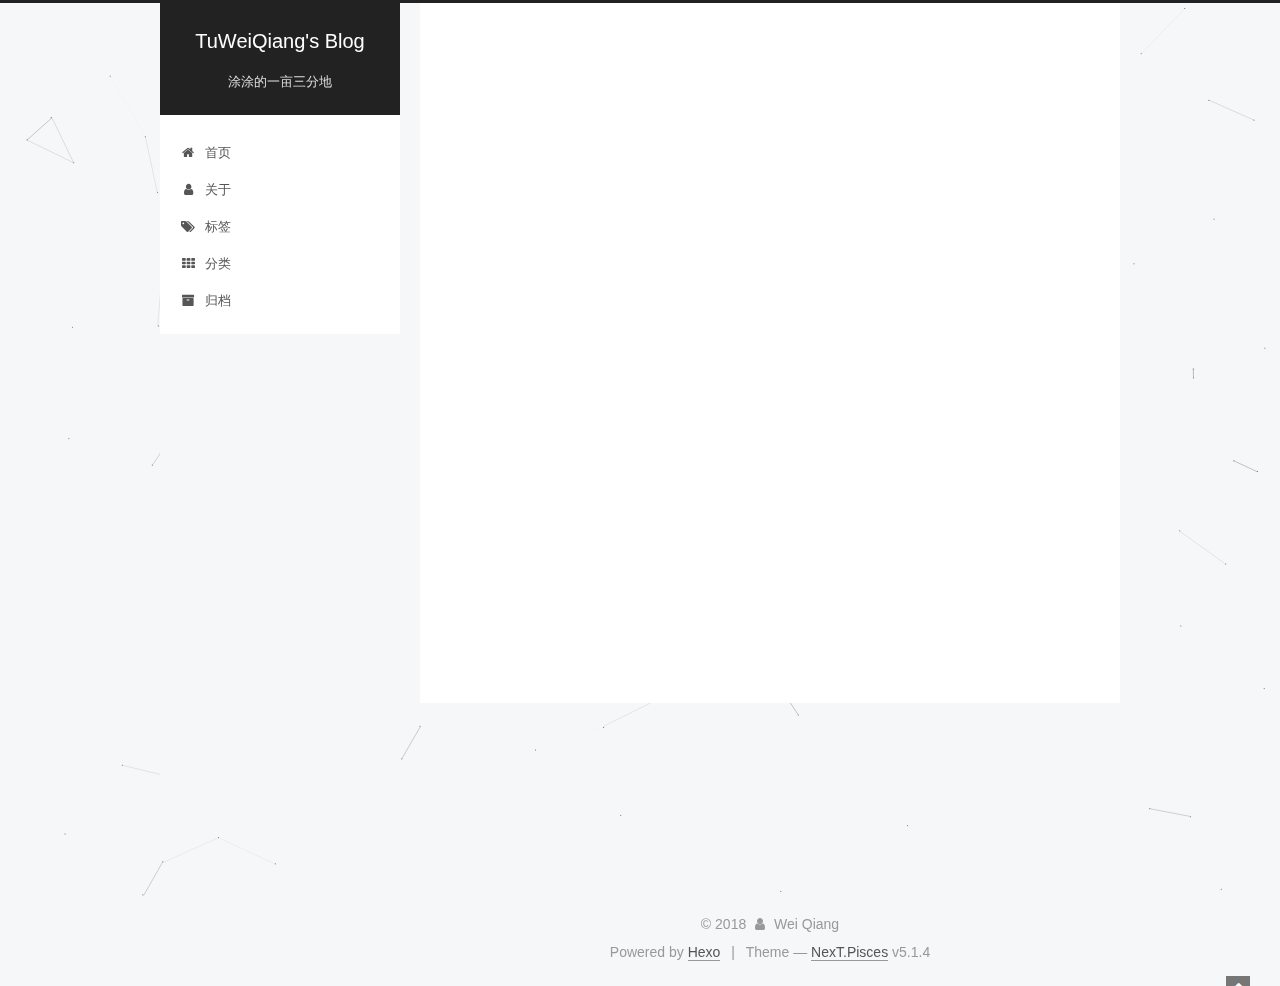
<file: about/index.html>
<!DOCTYPE html>



  


<html class="theme-next pisces use-motion" lang="">
<head>
  <meta charset="UTF-8"/>
<meta http-equiv="X-UA-Compatible" content="IE=edge" />
<meta name="viewport" content="width=device-width, initial-scale=1, maximum-scale=1"/>
<meta name="theme-color" content="#222">









<meta http-equiv="Cache-Control" content="no-transform" />
<meta http-equiv="Cache-Control" content="no-siteapp" />
















  
  
  <link href="/lib/fancybox/source/jquery.fancybox.css?v=2.1.5" rel="stylesheet" type="text/css" />







<link href="/lib/font-awesome/css/font-awesome.min.css?v=4.6.2" rel="stylesheet" type="text/css" />

<link href="/css/main.css?v=5.1.4" rel="stylesheet" type="text/css" />


  <link rel="apple-touch-icon" sizes="180x180" href="/images/apple-touch-icon-next.png?v=5.1.4">


  <link rel="icon" type="image/png" sizes="32x32" href="/images/favicon-32x32-next.png?v=5.1.4">


  <link rel="icon" type="image/png" sizes="16x16" href="/images/favicon-16x16-next.png?v=5.1.4">


  <link rel="mask-icon" href="/images/logo.svg?v=5.1.4" color="#222">





  <meta name="keywords" content="Hexo, NexT" />










<meta name="description" content="My Blog">
<meta name="keywords" content="Blog">
<meta property="og:type" content="website">
<meta property="og:title" content="关于">
<meta property="og:url" content="http://www.tuweiqiang.com/about/index.html">
<meta property="og:site_name" content="TuWeiQiang&#39;s Blog">
<meta property="og:description" content="My Blog">
<meta property="og:locale" content="default">
<meta property="og:updated_time" content="2018-06-30T09:43:29.381Z">
<meta name="twitter:card" content="summary">
<meta name="twitter:title" content="关于">
<meta name="twitter:description" content="My Blog">



<script type="text/javascript" id="hexo.configurations">
  var NexT = window.NexT || {};
  var CONFIG = {
    root: '/',
    scheme: 'Pisces',
    version: '5.1.4',
    sidebar: {"position":"left","display":"post","offset":12,"b2t":false,"scrollpercent":false,"onmobile":false},
    fancybox: true,
    tabs: true,
    motion: {"enable":true,"async":false,"transition":{"post_block":"fadeIn","post_header":"slideDownIn","post_body":"slideDownIn","coll_header":"slideLeftIn","sidebar":"slideUpIn"}},
    duoshuo: {
      userId: '0',
      author: 'Author'
    },
    algolia: {
      applicationID: '',
      apiKey: '',
      indexName: '',
      hits: {"per_page":10},
      labels: {"input_placeholder":"Search for Posts","hits_empty":"We didn't find any results for the search: ${query}","hits_stats":"${hits} results found in ${time} ms"}
    }
  };
</script>



  <link rel="canonical" href="http://www.tuweiqiang.com/about/"/>





  <title>关于 | TuWeiQiang's Blog</title>
  








</head>

<body itemscope itemtype="http://schema.org/WebPage" lang="default">

  
  
    
  

  <div class="container sidebar-position-left page-post-detail">
    <div class="headband"></div>

    <header id="header" class="header" itemscope itemtype="http://schema.org/WPHeader">
      <div class="header-inner"><div class="site-brand-wrapper">
  <div class="site-meta ">
    

    <div class="custom-logo-site-title">
      <a href="/"  class="brand" rel="start">
        <span class="logo-line-before"><i></i></span>
        <span class="site-title">TuWeiQiang's Blog</span>
        <span class="logo-line-after"><i></i></span>
      </a>
    </div>
      
        <p class="site-subtitle">涂涂的一亩三分地</p>
      
  </div>

  <div class="site-nav-toggle">
    <button>
      <span class="btn-bar"></span>
      <span class="btn-bar"></span>
      <span class="btn-bar"></span>
    </button>
  </div>
</div>

<nav class="site-nav">
  

  
    <ul id="menu" class="menu">
      
        
        <li class="menu-item menu-item-首页">
          <a href="/" rel="section">
            
              <i class="menu-item-icon fa fa-fw fa-home"></i> <br />
            
            首页
          </a>
        </li>
      
        
        <li class="menu-item menu-item-关于">
          <a href="/about/" rel="section">
            
              <i class="menu-item-icon fa fa-fw fa-user"></i> <br />
            
            关于
          </a>
        </li>
      
        
        <li class="menu-item menu-item-标签">
          <a href="/tags/" rel="section">
            
              <i class="menu-item-icon fa fa-fw fa-tags"></i> <br />
            
            标签
          </a>
        </li>
      
        
        <li class="menu-item menu-item-分类">
          <a href="/categories/" rel="section">
            
              <i class="menu-item-icon fa fa-fw fa-th"></i> <br />
            
            分类
          </a>
        </li>
      
        
        <li class="menu-item menu-item-归档">
          <a href="/archives/" rel="section">
            
              <i class="menu-item-icon fa fa-fw fa-archive"></i> <br />
            
            归档
          </a>
        </li>
      

      
    </ul>
  

  
</nav>



 </div>
    </header>

    <main id="main" class="main">
      <div class="main-inner">
        <div class="content-wrap">
          <div id="content" class="content">
            

  <div id="posts" class="posts-expand">
    
    
    
    <div class="post-block page">
      <header class="post-header">

	<h1 class="post-title" itemprop="name headline">关于</h1>



</header>

      
      
      
      <div class="post-body">
        
        
          
        
      </div>
      
      
      
    </div>
    
    
    
  </div>


          </div>
          


          

  



        </div>
        
          
  
  <div class="sidebar-toggle">
    <div class="sidebar-toggle-line-wrap">
      <span class="sidebar-toggle-line sidebar-toggle-line-first"></span>
      <span class="sidebar-toggle-line sidebar-toggle-line-middle"></span>
      <span class="sidebar-toggle-line sidebar-toggle-line-last"></span>
    </div>
  </div>

  <aside id="sidebar" class="sidebar">
    
    <div class="sidebar-inner">

      

      

      <section class="site-overview-wrap sidebar-panel sidebar-panel-active">
        <div class="site-overview">
          <div class="site-author motion-element" itemprop="author" itemscope itemtype="http://schema.org/Person">
            
              <img class="site-author-image" itemprop="image"
                src="/images/my_icon.gif"
                alt="Wei Qiang" />
            
              <p class="site-author-name" itemprop="name">Wei Qiang</p>
              <p class="site-description motion-element" itemprop="description">My Blog</p>
          </div>

          <nav class="site-state motion-element">

            
              <div class="site-state-item site-state-posts">
              
                <a href="/archives">
              
                  <span class="site-state-item-count">3</span>
                  <span class="site-state-item-name">posts</span>
                </a>
              </div>
            

            

            
              
              
              <div class="site-state-item site-state-tags">
                <a href="/tags/index.html">
                  <span class="site-state-item-count">1</span>
                  <span class="site-state-item-name">tags</span>
                </a>
              </div>
            

          </nav>

          

          
            <div class="links-of-author motion-element">
                
                  <span class="links-of-author-item">
                    <a href="https://github.com/tuweiqiang" target="_blank" title="GitHub">
                      
                        <i class="fa fa-fw fa-github"></i>GitHub</a>
                  </span>
                
                  <span class="links-of-author-item">
                    <a href="mailto:tuweiqiangs@163.com" target="_blank" title="E-Mail">
                      
                        <i class="fa fa-fw fa-envelope"></i>E-Mail</a>
                  </span>
                
                  <span class="links-of-author-item">
                    <a href="https://www.zhihu.com/people/si-ji-dou-75-42/activities" target="_blank" title="Zhihu">
                      
                        <i class="fa fa-fw fa-globe"></i>Zhihu</a>
                  </span>
                
                  <span class="links-of-author-item">
                    <a href="http://pe1p7xiq4.bkt.clouddn.com/WeChats_03.jpg" target="_blank" title="Wechat">
                      
                        <i class="fa fa-fw fa-wechat"></i>Wechat</a>
                  </span>
                
            </div>
          

          
          

          
          
          <br>
          <iframe frameborder="no" border="0" marginwidth="0" marginheight="0" width=330 height=86 src="//music.163.com/outchain/player?type=2&id=139718&auto=0&height=66"></iframe>

          

        </div>
      </section>

      

      

    </div>
  </aside>


        
      </div>
    </main>

    <footer id="footer" class="footer">
      <div class="footer-inner">
        <div class="copyright">&copy; <span itemprop="copyrightYear">2018</span>
  <span class="with-love">
    <i class="fa fa-user"></i>
  </span>
  <span class="author" itemprop="copyrightHolder">Wei Qiang</span>

  
</div>


  <div class="powered-by">Powered by <a class="theme-link" target="_blank" href="https://hexo.io">Hexo</a></div>



  <span class="post-meta-divider">|</span>



  <div class="theme-info">Theme &mdash; <a class="theme-link" target="_blank" href="https://github.com/iissnan/hexo-theme-next">NexT.Pisces</a> v5.1.4</div>




        







        
      </div>
    </footer>

    
      <div class="back-to-top">
        <i class="fa fa-arrow-up"></i>
        
      </div>
    

    

  </div>

  

<script type="text/javascript">
  if (Object.prototype.toString.call(window.Promise) !== '[object Function]') {
    window.Promise = null;
  }
</script>









  


  











  
  
    <script type="text/javascript" src="/lib/jquery/index.js?v=2.1.3"></script>
  

  
  
    <script type="text/javascript" src="/lib/fastclick/lib/fastclick.min.js?v=1.0.6"></script>
  

  
  
    <script type="text/javascript" src="/lib/jquery_lazyload/jquery.lazyload.js?v=1.9.7"></script>
  

  
  
    <script type="text/javascript" src="/lib/velocity/velocity.min.js?v=1.2.1"></script>
  

  
  
    <script type="text/javascript" src="/lib/velocity/velocity.ui.min.js?v=1.2.1"></script>
  

  
  
    <script type="text/javascript" src="/lib/fancybox/source/jquery.fancybox.pack.js?v=2.1.5"></script>
  

  
  
    <script type="text/javascript" src="/lib/canvas-nest/canvas-nest.min.js"></script>
  


  


  <script type="text/javascript" src="/js/src/utils.js?v=5.1.4"></script>

  <script type="text/javascript" src="/js/src/motion.js?v=5.1.4"></script>



  
  


  <script type="text/javascript" src="/js/src/affix.js?v=5.1.4"></script>

  <script type="text/javascript" src="/js/src/schemes/pisces.js?v=5.1.4"></script>



  
  <script type="text/javascript" src="/js/src/scrollspy.js?v=5.1.4"></script>
<script type="text/javascript" src="/js/src/post-details.js?v=5.1.4"></script>



  


  <script type="text/javascript" src="/js/src/bootstrap.js?v=5.1.4"></script>



  


  




	





  





  












  





  

  

  

  
  

  

  

  

</body>
</html>
</file>
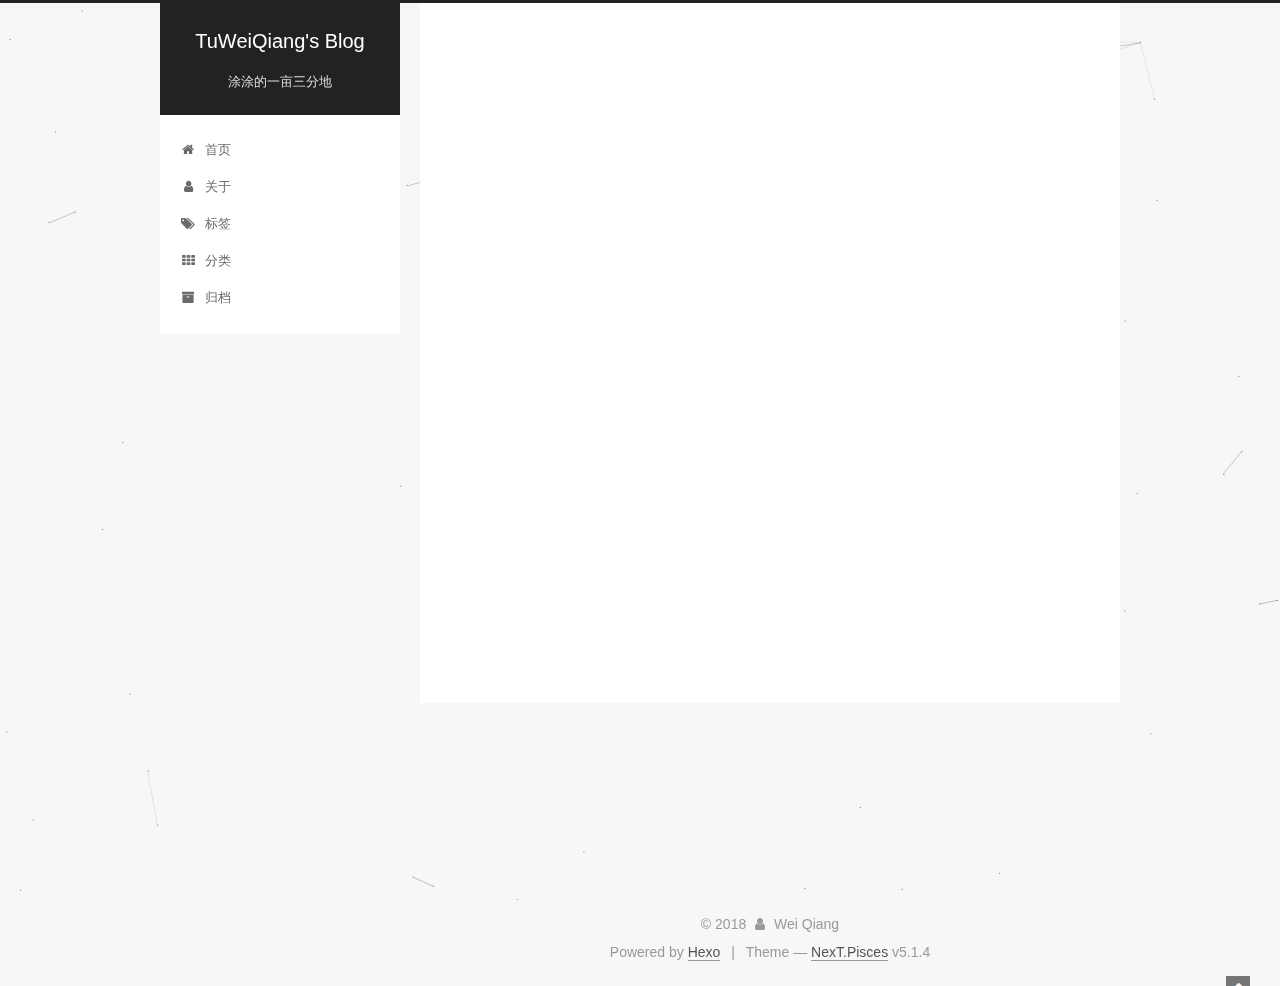
<file: archives/index.html>
<!DOCTYPE html>



  


<html class="theme-next pisces use-motion" lang="">
<head>
  <meta charset="UTF-8"/>
<meta http-equiv="X-UA-Compatible" content="IE=edge" />
<meta name="viewport" content="width=device-width, initial-scale=1, maximum-scale=1"/>
<meta name="theme-color" content="#222">









<meta http-equiv="Cache-Control" content="no-transform" />
<meta http-equiv="Cache-Control" content="no-siteapp" />
















  
  
  <link href="/lib/fancybox/source/jquery.fancybox.css?v=2.1.5" rel="stylesheet" type="text/css" />







<link href="/lib/font-awesome/css/font-awesome.min.css?v=4.6.2" rel="stylesheet" type="text/css" />

<link href="/css/main.css?v=5.1.4" rel="stylesheet" type="text/css" />


  <link rel="apple-touch-icon" sizes="180x180" href="/images/apple-touch-icon-next.png?v=5.1.4">


  <link rel="icon" type="image/png" sizes="32x32" href="/images/favicon-32x32-next.png?v=5.1.4">


  <link rel="icon" type="image/png" sizes="16x16" href="/images/favicon-16x16-next.png?v=5.1.4">


  <link rel="mask-icon" href="/images/logo.svg?v=5.1.4" color="#222">





  <meta name="keywords" content="Hexo, NexT" />










<meta name="description" content="My Blog">
<meta name="keywords" content="Blog">
<meta property="og:type" content="website">
<meta property="og:title" content="TuWeiQiang&#39;s Blog">
<meta property="og:url" content="http://www.tuweiqiang.com/archives/index.html">
<meta property="og:site_name" content="TuWeiQiang&#39;s Blog">
<meta property="og:description" content="My Blog">
<meta property="og:locale" content="default">
<meta name="twitter:card" content="summary">
<meta name="twitter:title" content="TuWeiQiang&#39;s Blog">
<meta name="twitter:description" content="My Blog">



<script type="text/javascript" id="hexo.configurations">
  var NexT = window.NexT || {};
  var CONFIG = {
    root: '/',
    scheme: 'Pisces',
    version: '5.1.4',
    sidebar: {"position":"left","display":"post","offset":12,"b2t":false,"scrollpercent":false,"onmobile":false},
    fancybox: true,
    tabs: true,
    motion: {"enable":true,"async":false,"transition":{"post_block":"fadeIn","post_header":"slideDownIn","post_body":"slideDownIn","coll_header":"slideLeftIn","sidebar":"slideUpIn"}},
    duoshuo: {
      userId: '0',
      author: 'Author'
    },
    algolia: {
      applicationID: '',
      apiKey: '',
      indexName: '',
      hits: {"per_page":10},
      labels: {"input_placeholder":"Search for Posts","hits_empty":"We didn't find any results for the search: ${query}","hits_stats":"${hits} results found in ${time} ms"}
    }
  };
</script>



  <link rel="canonical" href="http://www.tuweiqiang.com/archives/"/>





  <title>Archive | TuWeiQiang's Blog</title>
  








</head>

<body itemscope itemtype="http://schema.org/WebPage" lang="default">

  
  
    
  

  <div class="container sidebar-position-left page-archive">
    <div class="headband"></div>

    <header id="header" class="header" itemscope itemtype="http://schema.org/WPHeader">
      <div class="header-inner"><div class="site-brand-wrapper">
  <div class="site-meta ">
    

    <div class="custom-logo-site-title">
      <a href="/"  class="brand" rel="start">
        <span class="logo-line-before"><i></i></span>
        <span class="site-title">TuWeiQiang's Blog</span>
        <span class="logo-line-after"><i></i></span>
      </a>
    </div>
      
        <p class="site-subtitle">涂涂的一亩三分地</p>
      
  </div>

  <div class="site-nav-toggle">
    <button>
      <span class="btn-bar"></span>
      <span class="btn-bar"></span>
      <span class="btn-bar"></span>
    </button>
  </div>
</div>

<nav class="site-nav">
  

  
    <ul id="menu" class="menu">
      
        
        <li class="menu-item menu-item-首页">
          <a href="/" rel="section">
            
              <i class="menu-item-icon fa fa-fw fa-home"></i> <br />
            
            首页
          </a>
        </li>
      
        
        <li class="menu-item menu-item-关于">
          <a href="/about/" rel="section">
            
              <i class="menu-item-icon fa fa-fw fa-user"></i> <br />
            
            关于
          </a>
        </li>
      
        
        <li class="menu-item menu-item-标签">
          <a href="/tags/" rel="section">
            
              <i class="menu-item-icon fa fa-fw fa-tags"></i> <br />
            
            标签
          </a>
        </li>
      
        
        <li class="menu-item menu-item-分类">
          <a href="/categories/" rel="section">
            
              <i class="menu-item-icon fa fa-fw fa-th"></i> <br />
            
            分类
          </a>
        </li>
      
        
        <li class="menu-item menu-item-归档">
          <a href="/archives/" rel="section">
            
              <i class="menu-item-icon fa fa-fw fa-archive"></i> <br />
            
            归档
          </a>
        </li>
      

      
    </ul>
  

  
</nav>



 </div>
    </header>

    <main id="main" class="main">
      <div class="main-inner">
        <div class="content-wrap">
          <div id="content" class="content">
            

  
  
  
  <div class="post-block archive">
    <div id="posts" class="posts-collapse">
      <span class="archive-move-on"></span>

      <span class="archive-page-counter">
        
        
        
          
        
        Um..! 3 posts in total. Keep on posting.
      </span>

      

        
        
        

        
          
          <div class="collection-title">
            <h1 class="archive-year" id="archive-year-2018">2018</h1>
          </div>
        
        

        

  <article class="post post-type-normal" itemscope itemtype="http://schema.org/Article">
    <header class="post-header">

      <h2 class="post-title">
        
            <a class="post-title-link" href="/2018/07/01/你好！七月/" itemprop="url">
              
                <span itemprop="name">你好！七月</span>
              
            </a>
        
      </h2>

      <div class="post-meta">
        <time class="post-time" itemprop="dateCreated"
              datetime="2018-07-01T09:41:43+08:00"
              content="2018-07-01" >
          07-01
        </time>
      </div>

    </header>
  </article>



      

        
        
        

        
        

        

  <article class="post post-type-normal" itemscope itemtype="http://schema.org/Article">
    <header class="post-header">

      <h2 class="post-title">
        
            <a class="post-title-link" href="/2018/06/27/test-my-site/" itemprop="url">
              
                <span itemprop="name">test_my_site</span>
              
            </a>
        
      </h2>

      <div class="post-meta">
        <time class="post-time" itemprop="dateCreated"
              datetime="2018-06-27T09:59:47+08:00"
              content="2018-06-27" >
          06-27
        </time>
      </div>

    </header>
  </article>



      

        
        
        

        
        

        

  <article class="post post-type-normal" itemscope itemtype="http://schema.org/Article">
    <header class="post-header">

      <h2 class="post-title">
        
            <a class="post-title-link" href="/2018/06/27/hello-world/" itemprop="url">
              
                <span itemprop="name">Hello World</span>
              
            </a>
        
      </h2>

      <div class="post-meta">
        <time class="post-time" itemprop="dateCreated"
              datetime="2018-06-27T09:48:57+08:00"
              content="2018-06-27" >
          06-27
        </time>
      </div>

    </header>
  </article>



      

    </div>
  </div>
  
  
  

  



          </div>
          


          

        </div>
        
          
  
  <div class="sidebar-toggle">
    <div class="sidebar-toggle-line-wrap">
      <span class="sidebar-toggle-line sidebar-toggle-line-first"></span>
      <span class="sidebar-toggle-line sidebar-toggle-line-middle"></span>
      <span class="sidebar-toggle-line sidebar-toggle-line-last"></span>
    </div>
  </div>

  <aside id="sidebar" class="sidebar">
    
    <div class="sidebar-inner">

      

      

      <section class="site-overview-wrap sidebar-panel sidebar-panel-active">
        <div class="site-overview">
          <div class="site-author motion-element" itemprop="author" itemscope itemtype="http://schema.org/Person">
            
              <img class="site-author-image" itemprop="image"
                src="/images/my_icon.gif"
                alt="Wei Qiang" />
            
              <p class="site-author-name" itemprop="name">Wei Qiang</p>
              <p class="site-description motion-element" itemprop="description">My Blog</p>
          </div>

          <nav class="site-state motion-element">

            
              <div class="site-state-item site-state-posts">
              
                <a href="/archives">
              
                  <span class="site-state-item-count">3</span>
                  <span class="site-state-item-name">posts</span>
                </a>
              </div>
            

            

            
              
              
              <div class="site-state-item site-state-tags">
                <a href="/tags/index.html">
                  <span class="site-state-item-count">1</span>
                  <span class="site-state-item-name">tags</span>
                </a>
              </div>
            

          </nav>

          

          
            <div class="links-of-author motion-element">
                
                  <span class="links-of-author-item">
                    <a href="https://github.com/tuweiqiang" target="_blank" title="GitHub">
                      
                        <i class="fa fa-fw fa-github"></i>GitHub</a>
                  </span>
                
                  <span class="links-of-author-item">
                    <a href="mailto:tuweiqiangs@163.com" target="_blank" title="E-Mail">
                      
                        <i class="fa fa-fw fa-envelope"></i>E-Mail</a>
                  </span>
                
                  <span class="links-of-author-item">
                    <a href="https://www.zhihu.com/people/si-ji-dou-75-42/activities" target="_blank" title="Zhihu">
                      
                        <i class="fa fa-fw fa-globe"></i>Zhihu</a>
                  </span>
                
                  <span class="links-of-author-item">
                    <a href="http://pe1p7xiq4.bkt.clouddn.com/WeChats_03.jpg" target="_blank" title="Wechat">
                      
                        <i class="fa fa-fw fa-wechat"></i>Wechat</a>
                  </span>
                
            </div>
          

          
          

          
          
          <br>
          <iframe frameborder="no" border="0" marginwidth="0" marginheight="0" width=330 height=86 src="//music.163.com/outchain/player?type=2&id=139718&auto=0&height=66"></iframe>

          

        </div>
      </section>

      

      

    </div>
  </aside>


        
      </div>
    </main>

    <footer id="footer" class="footer">
      <div class="footer-inner">
        <div class="copyright">&copy; <span itemprop="copyrightYear">2018</span>
  <span class="with-love">
    <i class="fa fa-user"></i>
  </span>
  <span class="author" itemprop="copyrightHolder">Wei Qiang</span>

  
</div>


  <div class="powered-by">Powered by <a class="theme-link" target="_blank" href="https://hexo.io">Hexo</a></div>



  <span class="post-meta-divider">|</span>



  <div class="theme-info">Theme &mdash; <a class="theme-link" target="_blank" href="https://github.com/iissnan/hexo-theme-next">NexT.Pisces</a> v5.1.4</div>




        







        
      </div>
    </footer>

    
      <div class="back-to-top">
        <i class="fa fa-arrow-up"></i>
        
      </div>
    

    

  </div>

  

<script type="text/javascript">
  if (Object.prototype.toString.call(window.Promise) !== '[object Function]') {
    window.Promise = null;
  }
</script>









  


  











  
  
    <script type="text/javascript" src="/lib/jquery/index.js?v=2.1.3"></script>
  

  
  
    <script type="text/javascript" src="/lib/fastclick/lib/fastclick.min.js?v=1.0.6"></script>
  

  
  
    <script type="text/javascript" src="/lib/jquery_lazyload/jquery.lazyload.js?v=1.9.7"></script>
  

  
  
    <script type="text/javascript" src="/lib/velocity/velocity.min.js?v=1.2.1"></script>
  

  
  
    <script type="text/javascript" src="/lib/velocity/velocity.ui.min.js?v=1.2.1"></script>
  

  
  
    <script type="text/javascript" src="/lib/fancybox/source/jquery.fancybox.pack.js?v=2.1.5"></script>
  

  
  
    <script type="text/javascript" src="/lib/canvas-nest/canvas-nest.min.js"></script>
  


  


  <script type="text/javascript" src="/js/src/utils.js?v=5.1.4"></script>

  <script type="text/javascript" src="/js/src/motion.js?v=5.1.4"></script>



  
  


  <script type="text/javascript" src="/js/src/affix.js?v=5.1.4"></script>

  <script type="text/javascript" src="/js/src/schemes/pisces.js?v=5.1.4"></script>



  

  


  <script type="text/javascript" src="/js/src/bootstrap.js?v=5.1.4"></script>



  


  




	





  





  












  





  

  

  

  
  

  

  

  

</body>
</html>
</file>
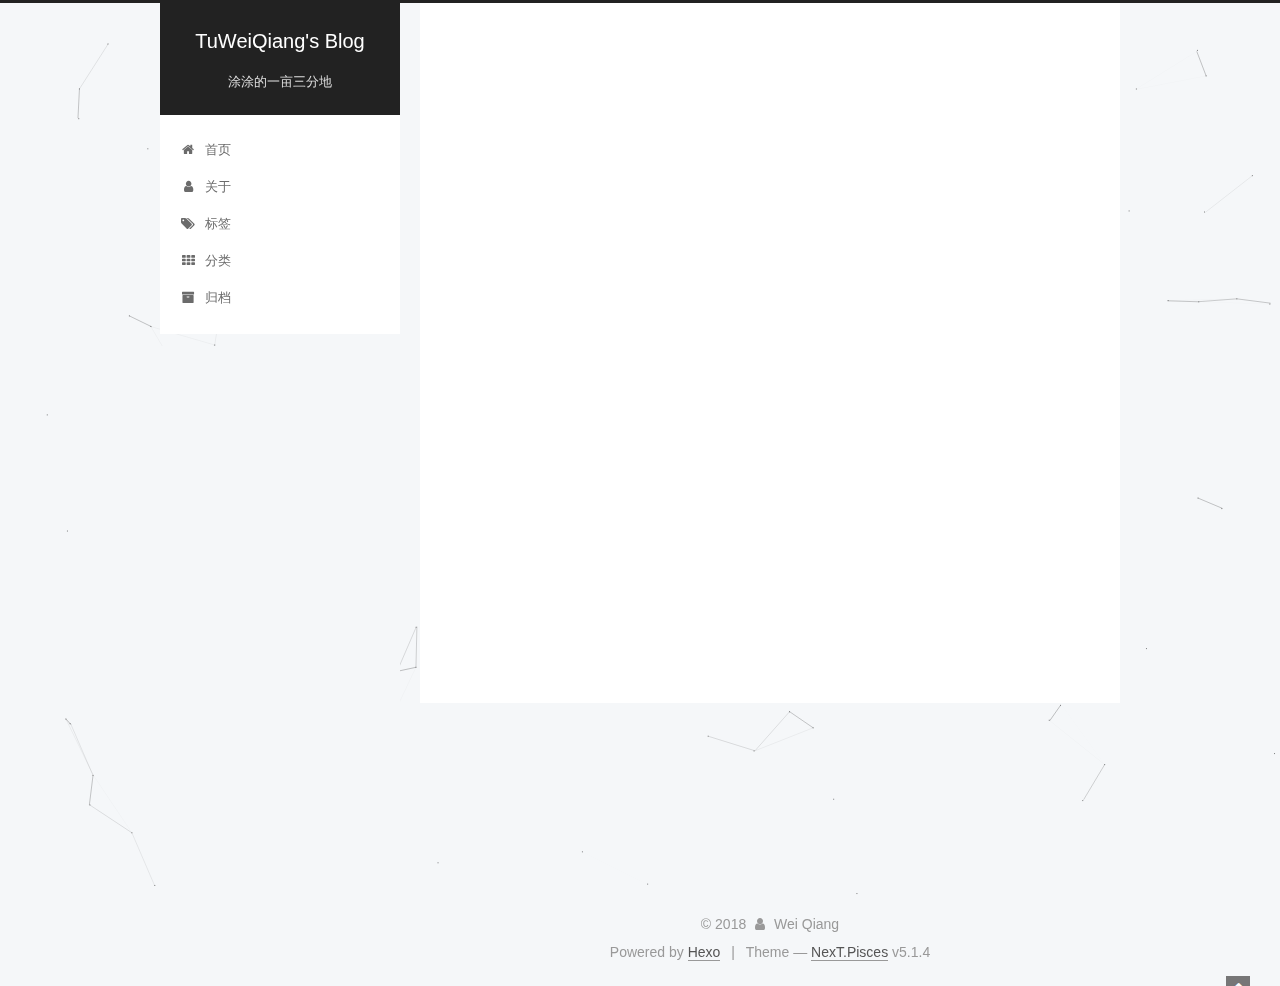
<file: categories/index.html>
<!DOCTYPE html>



  


<html class="theme-next pisces use-motion" lang="">
<head>
  <meta charset="UTF-8"/>
<meta http-equiv="X-UA-Compatible" content="IE=edge" />
<meta name="viewport" content="width=device-width, initial-scale=1, maximum-scale=1"/>
<meta name="theme-color" content="#222">









<meta http-equiv="Cache-Control" content="no-transform" />
<meta http-equiv="Cache-Control" content="no-siteapp" />
















  
  
  <link href="/lib/fancybox/source/jquery.fancybox.css?v=2.1.5" rel="stylesheet" type="text/css" />







<link href="/lib/font-awesome/css/font-awesome.min.css?v=4.6.2" rel="stylesheet" type="text/css" />

<link href="/css/main.css?v=5.1.4" rel="stylesheet" type="text/css" />


  <link rel="apple-touch-icon" sizes="180x180" href="/images/apple-touch-icon-next.png?v=5.1.4">


  <link rel="icon" type="image/png" sizes="32x32" href="/images/favicon-32x32-next.png?v=5.1.4">


  <link rel="icon" type="image/png" sizes="16x16" href="/images/favicon-16x16-next.png?v=5.1.4">


  <link rel="mask-icon" href="/images/logo.svg?v=5.1.4" color="#222">





  <meta name="keywords" content="Hexo, NexT" />










<meta name="description" content="My Blog">
<meta name="keywords" content="Blog">
<meta property="og:type" content="website">
<meta property="og:title" content="分类">
<meta property="og:url" content="http://www.tuweiqiang.com/categories/index.html">
<meta property="og:site_name" content="TuWeiQiang&#39;s Blog">
<meta property="og:description" content="My Blog">
<meta property="og:locale" content="default">
<meta property="og:updated_time" content="2018-06-30T09:42:22.678Z">
<meta name="twitter:card" content="summary">
<meta name="twitter:title" content="分类">
<meta name="twitter:description" content="My Blog">



<script type="text/javascript" id="hexo.configurations">
  var NexT = window.NexT || {};
  var CONFIG = {
    root: '/',
    scheme: 'Pisces',
    version: '5.1.4',
    sidebar: {"position":"left","display":"post","offset":12,"b2t":false,"scrollpercent":false,"onmobile":false},
    fancybox: true,
    tabs: true,
    motion: {"enable":true,"async":false,"transition":{"post_block":"fadeIn","post_header":"slideDownIn","post_body":"slideDownIn","coll_header":"slideLeftIn","sidebar":"slideUpIn"}},
    duoshuo: {
      userId: '0',
      author: 'Author'
    },
    algolia: {
      applicationID: '',
      apiKey: '',
      indexName: '',
      hits: {"per_page":10},
      labels: {"input_placeholder":"Search for Posts","hits_empty":"We didn't find any results for the search: ${query}","hits_stats":"${hits} results found in ${time} ms"}
    }
  };
</script>



  <link rel="canonical" href="http://www.tuweiqiang.com/categories/"/>





  <title>分类 | TuWeiQiang's Blog</title>
  








</head>

<body itemscope itemtype="http://schema.org/WebPage" lang="default">

  
  
    
  

  <div class="container sidebar-position-left page-post-detail">
    <div class="headband"></div>

    <header id="header" class="header" itemscope itemtype="http://schema.org/WPHeader">
      <div class="header-inner"><div class="site-brand-wrapper">
  <div class="site-meta ">
    

    <div class="custom-logo-site-title">
      <a href="/"  class="brand" rel="start">
        <span class="logo-line-before"><i></i></span>
        <span class="site-title">TuWeiQiang's Blog</span>
        <span class="logo-line-after"><i></i></span>
      </a>
    </div>
      
        <p class="site-subtitle">涂涂的一亩三分地</p>
      
  </div>

  <div class="site-nav-toggle">
    <button>
      <span class="btn-bar"></span>
      <span class="btn-bar"></span>
      <span class="btn-bar"></span>
    </button>
  </div>
</div>

<nav class="site-nav">
  

  
    <ul id="menu" class="menu">
      
        
        <li class="menu-item menu-item-首页">
          <a href="/" rel="section">
            
              <i class="menu-item-icon fa fa-fw fa-home"></i> <br />
            
            首页
          </a>
        </li>
      
        
        <li class="menu-item menu-item-关于">
          <a href="/about/" rel="section">
            
              <i class="menu-item-icon fa fa-fw fa-user"></i> <br />
            
            关于
          </a>
        </li>
      
        
        <li class="menu-item menu-item-标签">
          <a href="/tags/" rel="section">
            
              <i class="menu-item-icon fa fa-fw fa-tags"></i> <br />
            
            标签
          </a>
        </li>
      
        
        <li class="menu-item menu-item-分类">
          <a href="/categories/" rel="section">
            
              <i class="menu-item-icon fa fa-fw fa-th"></i> <br />
            
            分类
          </a>
        </li>
      
        
        <li class="menu-item menu-item-归档">
          <a href="/archives/" rel="section">
            
              <i class="menu-item-icon fa fa-fw fa-archive"></i> <br />
            
            归档
          </a>
        </li>
      

      
    </ul>
  

  
</nav>



 </div>
    </header>

    <main id="main" class="main">
      <div class="main-inner">
        <div class="content-wrap">
          <div id="content" class="content">
            

  <div id="posts" class="posts-expand">
    
    
    
    <div class="post-block page">
      <header class="post-header">

	<h1 class="post-title" itemprop="name headline">分类</h1>



</header>

      
      
      
      <div class="post-body">
        
        
          <div class="category-all-page">
            <div class="category-all-title">
                No categories
            </div>
            <div class="category-all">
              
            </div>
          </div>
        
      </div>
      
      
      
    </div>
    
    
    
  </div>


          </div>
          


          

  



        </div>
        
          
  
  <div class="sidebar-toggle">
    <div class="sidebar-toggle-line-wrap">
      <span class="sidebar-toggle-line sidebar-toggle-line-first"></span>
      <span class="sidebar-toggle-line sidebar-toggle-line-middle"></span>
      <span class="sidebar-toggle-line sidebar-toggle-line-last"></span>
    </div>
  </div>

  <aside id="sidebar" class="sidebar">
    
    <div class="sidebar-inner">

      

      

      <section class="site-overview-wrap sidebar-panel sidebar-panel-active">
        <div class="site-overview">
          <div class="site-author motion-element" itemprop="author" itemscope itemtype="http://schema.org/Person">
            
              <img class="site-author-image" itemprop="image"
                src="/images/my_icon.gif"
                alt="Wei Qiang" />
            
              <p class="site-author-name" itemprop="name">Wei Qiang</p>
              <p class="site-description motion-element" itemprop="description">My Blog</p>
          </div>

          <nav class="site-state motion-element">

            
              <div class="site-state-item site-state-posts">
              
                <a href="/archives">
              
                  <span class="site-state-item-count">3</span>
                  <span class="site-state-item-name">posts</span>
                </a>
              </div>
            

            

            
              
              
              <div class="site-state-item site-state-tags">
                <a href="/tags/index.html">
                  <span class="site-state-item-count">1</span>
                  <span class="site-state-item-name">tags</span>
                </a>
              </div>
            

          </nav>

          

          
            <div class="links-of-author motion-element">
                
                  <span class="links-of-author-item">
                    <a href="https://github.com/tuweiqiang" target="_blank" title="GitHub">
                      
                        <i class="fa fa-fw fa-github"></i>GitHub</a>
                  </span>
                
                  <span class="links-of-author-item">
                    <a href="mailto:tuweiqiangs@163.com" target="_blank" title="E-Mail">
                      
                        <i class="fa fa-fw fa-envelope"></i>E-Mail</a>
                  </span>
                
                  <span class="links-of-author-item">
                    <a href="https://www.zhihu.com/people/si-ji-dou-75-42/activities" target="_blank" title="Zhihu">
                      
                        <i class="fa fa-fw fa-globe"></i>Zhihu</a>
                  </span>
                
                  <span class="links-of-author-item">
                    <a href="http://pe1p7xiq4.bkt.clouddn.com/WeChats_03.jpg" target="_blank" title="Wechat">
                      
                        <i class="fa fa-fw fa-wechat"></i>Wechat</a>
                  </span>
                
            </div>
          

          
          

          
          
          <br>
          <iframe frameborder="no" border="0" marginwidth="0" marginheight="0" width=330 height=86 src="//music.163.com/outchain/player?type=2&id=139718&auto=0&height=66"></iframe>

          

        </div>
      </section>

      

      

    </div>
  </aside>


        
      </div>
    </main>

    <footer id="footer" class="footer">
      <div class="footer-inner">
        <div class="copyright">&copy; <span itemprop="copyrightYear">2018</span>
  <span class="with-love">
    <i class="fa fa-user"></i>
  </span>
  <span class="author" itemprop="copyrightHolder">Wei Qiang</span>

  
</div>


  <div class="powered-by">Powered by <a class="theme-link" target="_blank" href="https://hexo.io">Hexo</a></div>



  <span class="post-meta-divider">|</span>



  <div class="theme-info">Theme &mdash; <a class="theme-link" target="_blank" href="https://github.com/iissnan/hexo-theme-next">NexT.Pisces</a> v5.1.4</div>




        







        
      </div>
    </footer>

    
      <div class="back-to-top">
        <i class="fa fa-arrow-up"></i>
        
      </div>
    

    

  </div>

  

<script type="text/javascript">
  if (Object.prototype.toString.call(window.Promise) !== '[object Function]') {
    window.Promise = null;
  }
</script>









  


  











  
  
    <script type="text/javascript" src="/lib/jquery/index.js?v=2.1.3"></script>
  

  
  
    <script type="text/javascript" src="/lib/fastclick/lib/fastclick.min.js?v=1.0.6"></script>
  

  
  
    <script type="text/javascript" src="/lib/jquery_lazyload/jquery.lazyload.js?v=1.9.7"></script>
  

  
  
    <script type="text/javascript" src="/lib/velocity/velocity.min.js?v=1.2.1"></script>
  

  
  
    <script type="text/javascript" src="/lib/velocity/velocity.ui.min.js?v=1.2.1"></script>
  

  
  
    <script type="text/javascript" src="/lib/fancybox/source/jquery.fancybox.pack.js?v=2.1.5"></script>
  

  
  
    <script type="text/javascript" src="/lib/canvas-nest/canvas-nest.min.js"></script>
  


  


  <script type="text/javascript" src="/js/src/utils.js?v=5.1.4"></script>

  <script type="text/javascript" src="/js/src/motion.js?v=5.1.4"></script>



  
  


  <script type="text/javascript" src="/js/src/affix.js?v=5.1.4"></script>

  <script type="text/javascript" src="/js/src/schemes/pisces.js?v=5.1.4"></script>



  
  <script type="text/javascript" src="/js/src/scrollspy.js?v=5.1.4"></script>
<script type="text/javascript" src="/js/src/post-details.js?v=5.1.4"></script>



  


  <script type="text/javascript" src="/js/src/bootstrap.js?v=5.1.4"></script>



  


  




	





  





  












  





  

  

  

  
  

  

  

  

</body>
</html>
</file>
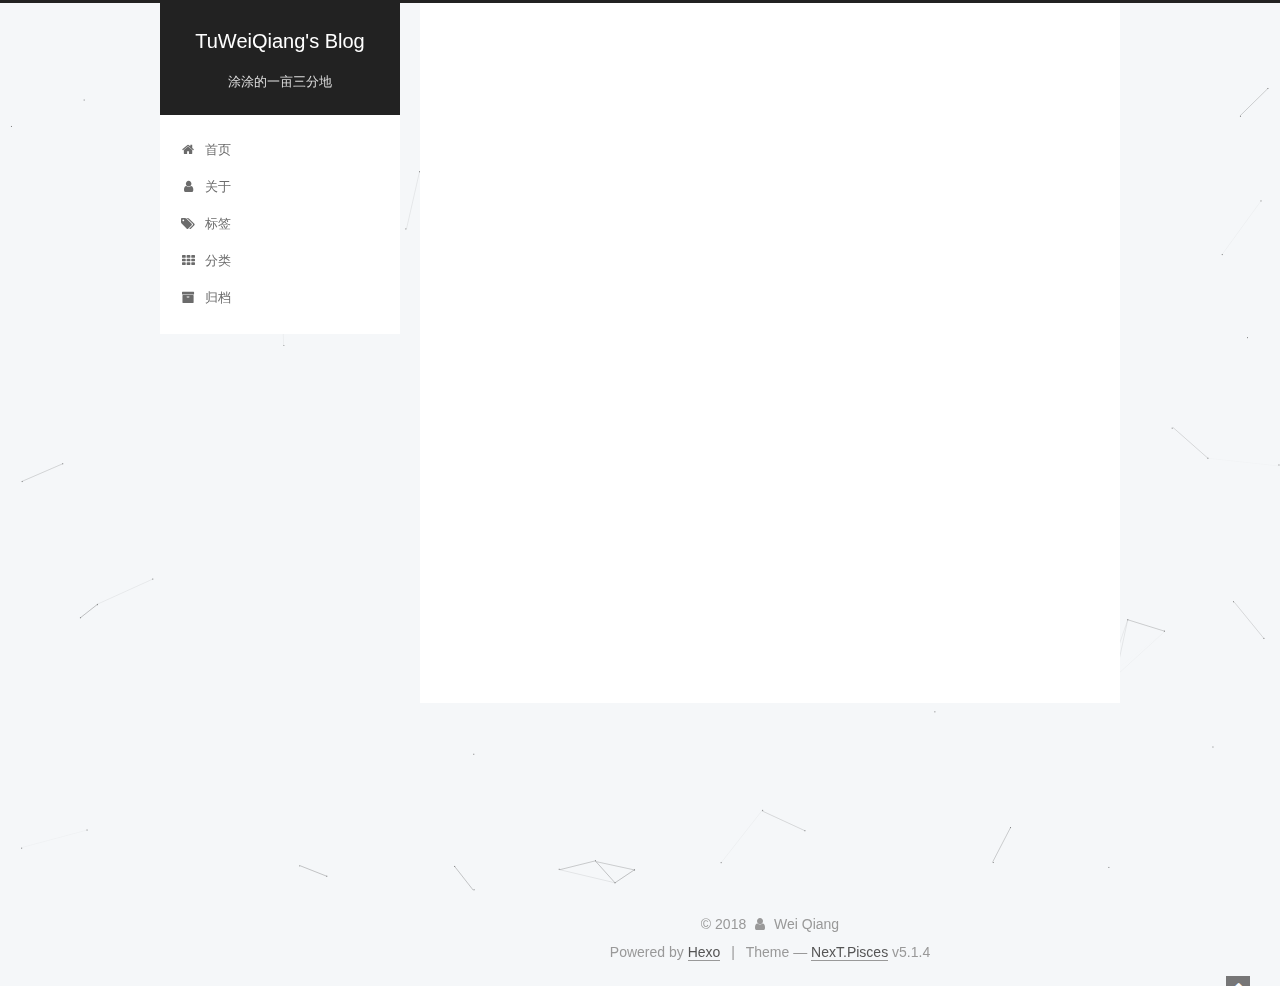
<file: tags/index.html>
<!DOCTYPE html>



  


<html class="theme-next pisces use-motion" lang="">
<head>
  <meta charset="UTF-8"/>
<meta http-equiv="X-UA-Compatible" content="IE=edge" />
<meta name="viewport" content="width=device-width, initial-scale=1, maximum-scale=1"/>
<meta name="theme-color" content="#222">









<meta http-equiv="Cache-Control" content="no-transform" />
<meta http-equiv="Cache-Control" content="no-siteapp" />
















  
  
  <link href="/lib/fancybox/source/jquery.fancybox.css?v=2.1.5" rel="stylesheet" type="text/css" />







<link href="/lib/font-awesome/css/font-awesome.min.css?v=4.6.2" rel="stylesheet" type="text/css" />

<link href="/css/main.css?v=5.1.4" rel="stylesheet" type="text/css" />


  <link rel="apple-touch-icon" sizes="180x180" href="/images/apple-touch-icon-next.png?v=5.1.4">


  <link rel="icon" type="image/png" sizes="32x32" href="/images/favicon-32x32-next.png?v=5.1.4">


  <link rel="icon" type="image/png" sizes="16x16" href="/images/favicon-16x16-next.png?v=5.1.4">


  <link rel="mask-icon" href="/images/logo.svg?v=5.1.4" color="#222">





  <meta name="keywords" content="Hexo, NexT" />










<meta name="description" content="My Blog">
<meta name="keywords" content="Blog">
<meta property="og:type" content="website">
<meta property="og:title" content="标签">
<meta property="og:url" content="http://www.tuweiqiang.com/tags/index.html">
<meta property="og:site_name" content="TuWeiQiang&#39;s Blog">
<meta property="og:description" content="My Blog">
<meta property="og:locale" content="default">
<meta property="og:updated_time" content="2018-06-30T08:08:21.282Z">
<meta name="twitter:card" content="summary">
<meta name="twitter:title" content="标签">
<meta name="twitter:description" content="My Blog">



<script type="text/javascript" id="hexo.configurations">
  var NexT = window.NexT || {};
  var CONFIG = {
    root: '/',
    scheme: 'Pisces',
    version: '5.1.4',
    sidebar: {"position":"left","display":"post","offset":12,"b2t":false,"scrollpercent":false,"onmobile":false},
    fancybox: true,
    tabs: true,
    motion: {"enable":true,"async":false,"transition":{"post_block":"fadeIn","post_header":"slideDownIn","post_body":"slideDownIn","coll_header":"slideLeftIn","sidebar":"slideUpIn"}},
    duoshuo: {
      userId: '0',
      author: 'Author'
    },
    algolia: {
      applicationID: '',
      apiKey: '',
      indexName: '',
      hits: {"per_page":10},
      labels: {"input_placeholder":"Search for Posts","hits_empty":"We didn't find any results for the search: ${query}","hits_stats":"${hits} results found in ${time} ms"}
    }
  };
</script>



  <link rel="canonical" href="http://www.tuweiqiang.com/tags/"/>





  <title>标签 | TuWeiQiang's Blog</title>
  








</head>

<body itemscope itemtype="http://schema.org/WebPage" lang="default">

  
  
    
  

  <div class="container sidebar-position-left page-post-detail">
    <div class="headband"></div>

    <header id="header" class="header" itemscope itemtype="http://schema.org/WPHeader">
      <div class="header-inner"><div class="site-brand-wrapper">
  <div class="site-meta ">
    

    <div class="custom-logo-site-title">
      <a href="/"  class="brand" rel="start">
        <span class="logo-line-before"><i></i></span>
        <span class="site-title">TuWeiQiang's Blog</span>
        <span class="logo-line-after"><i></i></span>
      </a>
    </div>
      
        <p class="site-subtitle">涂涂的一亩三分地</p>
      
  </div>

  <div class="site-nav-toggle">
    <button>
      <span class="btn-bar"></span>
      <span class="btn-bar"></span>
      <span class="btn-bar"></span>
    </button>
  </div>
</div>

<nav class="site-nav">
  

  
    <ul id="menu" class="menu">
      
        
        <li class="menu-item menu-item-首页">
          <a href="/" rel="section">
            
              <i class="menu-item-icon fa fa-fw fa-home"></i> <br />
            
            首页
          </a>
        </li>
      
        
        <li class="menu-item menu-item-关于">
          <a href="/about/" rel="section">
            
              <i class="menu-item-icon fa fa-fw fa-user"></i> <br />
            
            关于
          </a>
        </li>
      
        
        <li class="menu-item menu-item-标签">
          <a href="/tags/" rel="section">
            
              <i class="menu-item-icon fa fa-fw fa-tags"></i> <br />
            
            标签
          </a>
        </li>
      
        
        <li class="menu-item menu-item-分类">
          <a href="/categories/" rel="section">
            
              <i class="menu-item-icon fa fa-fw fa-th"></i> <br />
            
            分类
          </a>
        </li>
      
        
        <li class="menu-item menu-item-归档">
          <a href="/archives/" rel="section">
            
              <i class="menu-item-icon fa fa-fw fa-archive"></i> <br />
            
            归档
          </a>
        </li>
      

      
    </ul>
  

  
</nav>



 </div>
    </header>

    <main id="main" class="main">
      <div class="main-inner">
        <div class="content-wrap">
          <div id="content" class="content">
            

  <div id="posts" class="posts-expand">
    
    
    
    <div class="post-block page">
      <header class="post-header">

	<h1 class="post-title" itemprop="name headline">标签</h1>



</header>

      
      
      
      <div class="post-body">
        
        
          <div class="tag-cloud">
            <div class="tag-cloud-title">
                1 tag in total
            </div>
            <div class="tag-cloud-tags">
              <a href="/tags/你好！七月/" style="font-size: 12px; color: #ccc">你好！七月</a>
            </div>
          </div>
        
      </div>
      
      
      
    </div>
    
    
    
  </div>


          </div>
          


          

  



        </div>
        
          
  
  <div class="sidebar-toggle">
    <div class="sidebar-toggle-line-wrap">
      <span class="sidebar-toggle-line sidebar-toggle-line-first"></span>
      <span class="sidebar-toggle-line sidebar-toggle-line-middle"></span>
      <span class="sidebar-toggle-line sidebar-toggle-line-last"></span>
    </div>
  </div>

  <aside id="sidebar" class="sidebar">
    
    <div class="sidebar-inner">

      

      

      <section class="site-overview-wrap sidebar-panel sidebar-panel-active">
        <div class="site-overview">
          <div class="site-author motion-element" itemprop="author" itemscope itemtype="http://schema.org/Person">
            
              <img class="site-author-image" itemprop="image"
                src="/images/my_icon.gif"
                alt="Wei Qiang" />
            
              <p class="site-author-name" itemprop="name">Wei Qiang</p>
              <p class="site-description motion-element" itemprop="description">My Blog</p>
          </div>

          <nav class="site-state motion-element">

            
              <div class="site-state-item site-state-posts">
              
                <a href="/archives">
              
                  <span class="site-state-item-count">3</span>
                  <span class="site-state-item-name">posts</span>
                </a>
              </div>
            

            

            
              
              
              <div class="site-state-item site-state-tags">
                <a href="/tags/index.html">
                  <span class="site-state-item-count">1</span>
                  <span class="site-state-item-name">tags</span>
                </a>
              </div>
            

          </nav>

          

          
            <div class="links-of-author motion-element">
                
                  <span class="links-of-author-item">
                    <a href="https://github.com/tuweiqiang" target="_blank" title="GitHub">
                      
                        <i class="fa fa-fw fa-github"></i>GitHub</a>
                  </span>
                
                  <span class="links-of-author-item">
                    <a href="mailto:tuweiqiangs@163.com" target="_blank" title="E-Mail">
                      
                        <i class="fa fa-fw fa-envelope"></i>E-Mail</a>
                  </span>
                
                  <span class="links-of-author-item">
                    <a href="https://www.zhihu.com/people/si-ji-dou-75-42/activities" target="_blank" title="Zhihu">
                      
                        <i class="fa fa-fw fa-globe"></i>Zhihu</a>
                  </span>
                
                  <span class="links-of-author-item">
                    <a href="http://pe1p7xiq4.bkt.clouddn.com/WeChats_03.jpg" target="_blank" title="Wechat">
                      
                        <i class="fa fa-fw fa-wechat"></i>Wechat</a>
                  </span>
                
            </div>
          

          
          

          
          
          <br>
          <iframe frameborder="no" border="0" marginwidth="0" marginheight="0" width=330 height=86 src="//music.163.com/outchain/player?type=2&id=139718&auto=0&height=66"></iframe>

          

        </div>
      </section>

      

      

    </div>
  </aside>


        
      </div>
    </main>

    <footer id="footer" class="footer">
      <div class="footer-inner">
        <div class="copyright">&copy; <span itemprop="copyrightYear">2018</span>
  <span class="with-love">
    <i class="fa fa-user"></i>
  </span>
  <span class="author" itemprop="copyrightHolder">Wei Qiang</span>

  
</div>


  <div class="powered-by">Powered by <a class="theme-link" target="_blank" href="https://hexo.io">Hexo</a></div>



  <span class="post-meta-divider">|</span>



  <div class="theme-info">Theme &mdash; <a class="theme-link" target="_blank" href="https://github.com/iissnan/hexo-theme-next">NexT.Pisces</a> v5.1.4</div>




        







        
      </div>
    </footer>

    
      <div class="back-to-top">
        <i class="fa fa-arrow-up"></i>
        
      </div>
    

    

  </div>

  

<script type="text/javascript">
  if (Object.prototype.toString.call(window.Promise) !== '[object Function]') {
    window.Promise = null;
  }
</script>









  


  











  
  
    <script type="text/javascript" src="/lib/jquery/index.js?v=2.1.3"></script>
  

  
  
    <script type="text/javascript" src="/lib/fastclick/lib/fastclick.min.js?v=1.0.6"></script>
  

  
  
    <script type="text/javascript" src="/lib/jquery_lazyload/jquery.lazyload.js?v=1.9.7"></script>
  

  
  
    <script type="text/javascript" src="/lib/velocity/velocity.min.js?v=1.2.1"></script>
  

  
  
    <script type="text/javascript" src="/lib/velocity/velocity.ui.min.js?v=1.2.1"></script>
  

  
  
    <script type="text/javascript" src="/lib/fancybox/source/jquery.fancybox.pack.js?v=2.1.5"></script>
  

  
  
    <script type="text/javascript" src="/lib/canvas-nest/canvas-nest.min.js"></script>
  


  


  <script type="text/javascript" src="/js/src/utils.js?v=5.1.4"></script>

  <script type="text/javascript" src="/js/src/motion.js?v=5.1.4"></script>



  
  


  <script type="text/javascript" src="/js/src/affix.js?v=5.1.4"></script>

  <script type="text/javascript" src="/js/src/schemes/pisces.js?v=5.1.4"></script>



  
  <script type="text/javascript" src="/js/src/scrollspy.js?v=5.1.4"></script>
<script type="text/javascript" src="/js/src/post-details.js?v=5.1.4"></script>



  


  <script type="text/javascript" src="/js/src/bootstrap.js?v=5.1.4"></script>



  


  




	





  





  












  





  

  

  

  
  

  

  

  

</body>
</html>
</file>
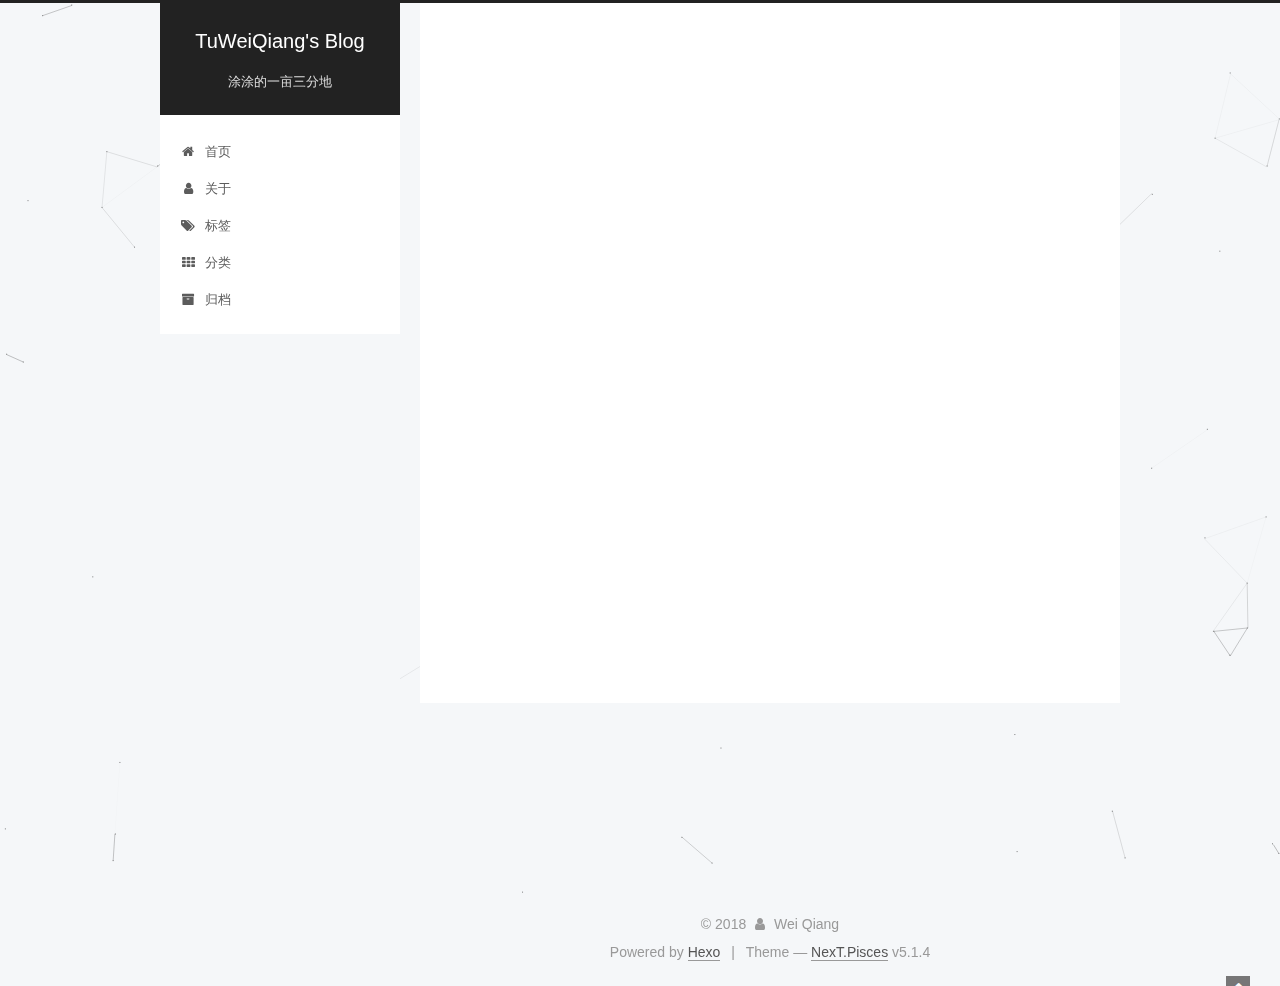
<file: archives/2018/index.html>
<!DOCTYPE html>



  


<html class="theme-next pisces use-motion" lang="">
<head>
  <meta charset="UTF-8"/>
<meta http-equiv="X-UA-Compatible" content="IE=edge" />
<meta name="viewport" content="width=device-width, initial-scale=1, maximum-scale=1"/>
<meta name="theme-color" content="#222">









<meta http-equiv="Cache-Control" content="no-transform" />
<meta http-equiv="Cache-Control" content="no-siteapp" />
















  
  
  <link href="/lib/fancybox/source/jquery.fancybox.css?v=2.1.5" rel="stylesheet" type="text/css" />







<link href="/lib/font-awesome/css/font-awesome.min.css?v=4.6.2" rel="stylesheet" type="text/css" />

<link href="/css/main.css?v=5.1.4" rel="stylesheet" type="text/css" />


  <link rel="apple-touch-icon" sizes="180x180" href="/images/apple-touch-icon-next.png?v=5.1.4">


  <link rel="icon" type="image/png" sizes="32x32" href="/images/favicon-32x32-next.png?v=5.1.4">


  <link rel="icon" type="image/png" sizes="16x16" href="/images/favicon-16x16-next.png?v=5.1.4">


  <link rel="mask-icon" href="/images/logo.svg?v=5.1.4" color="#222">





  <meta name="keywords" content="Hexo, NexT" />










<meta name="description" content="My Blog">
<meta name="keywords" content="Blog">
<meta property="og:type" content="website">
<meta property="og:title" content="TuWeiQiang&#39;s Blog">
<meta property="og:url" content="http://www.tuweiqiang.com/archives/2018/index.html">
<meta property="og:site_name" content="TuWeiQiang&#39;s Blog">
<meta property="og:description" content="My Blog">
<meta property="og:locale" content="default">
<meta name="twitter:card" content="summary">
<meta name="twitter:title" content="TuWeiQiang&#39;s Blog">
<meta name="twitter:description" content="My Blog">



<script type="text/javascript" id="hexo.configurations">
  var NexT = window.NexT || {};
  var CONFIG = {
    root: '/',
    scheme: 'Pisces',
    version: '5.1.4',
    sidebar: {"position":"left","display":"post","offset":12,"b2t":false,"scrollpercent":false,"onmobile":false},
    fancybox: true,
    tabs: true,
    motion: {"enable":true,"async":false,"transition":{"post_block":"fadeIn","post_header":"slideDownIn","post_body":"slideDownIn","coll_header":"slideLeftIn","sidebar":"slideUpIn"}},
    duoshuo: {
      userId: '0',
      author: 'Author'
    },
    algolia: {
      applicationID: '',
      apiKey: '',
      indexName: '',
      hits: {"per_page":10},
      labels: {"input_placeholder":"Search for Posts","hits_empty":"We didn't find any results for the search: ${query}","hits_stats":"${hits} results found in ${time} ms"}
    }
  };
</script>



  <link rel="canonical" href="http://www.tuweiqiang.com/archives/2018/"/>





  <title>Archive | TuWeiQiang's Blog</title>
  








</head>

<body itemscope itemtype="http://schema.org/WebPage" lang="default">

  
  
    
  

  <div class="container sidebar-position-left page-archive">
    <div class="headband"></div>

    <header id="header" class="header" itemscope itemtype="http://schema.org/WPHeader">
      <div class="header-inner"><div class="site-brand-wrapper">
  <div class="site-meta ">
    

    <div class="custom-logo-site-title">
      <a href="/"  class="brand" rel="start">
        <span class="logo-line-before"><i></i></span>
        <span class="site-title">TuWeiQiang's Blog</span>
        <span class="logo-line-after"><i></i></span>
      </a>
    </div>
      
        <p class="site-subtitle">涂涂的一亩三分地</p>
      
  </div>

  <div class="site-nav-toggle">
    <button>
      <span class="btn-bar"></span>
      <span class="btn-bar"></span>
      <span class="btn-bar"></span>
    </button>
  </div>
</div>

<nav class="site-nav">
  

  
    <ul id="menu" class="menu">
      
        
        <li class="menu-item menu-item-首页">
          <a href="/" rel="section">
            
              <i class="menu-item-icon fa fa-fw fa-home"></i> <br />
            
            首页
          </a>
        </li>
      
        
        <li class="menu-item menu-item-关于">
          <a href="/about/" rel="section">
            
              <i class="menu-item-icon fa fa-fw fa-user"></i> <br />
            
            关于
          </a>
        </li>
      
        
        <li class="menu-item menu-item-标签">
          <a href="/tags/" rel="section">
            
              <i class="menu-item-icon fa fa-fw fa-tags"></i> <br />
            
            标签
          </a>
        </li>
      
        
        <li class="menu-item menu-item-分类">
          <a href="/categories/" rel="section">
            
              <i class="menu-item-icon fa fa-fw fa-th"></i> <br />
            
            分类
          </a>
        </li>
      
        
        <li class="menu-item menu-item-归档">
          <a href="/archives/" rel="section">
            
              <i class="menu-item-icon fa fa-fw fa-archive"></i> <br />
            
            归档
          </a>
        </li>
      

      
    </ul>
  

  
</nav>



 </div>
    </header>

    <main id="main" class="main">
      <div class="main-inner">
        <div class="content-wrap">
          <div id="content" class="content">
            

  
  
  
  <div class="post-block archive">
    <div id="posts" class="posts-collapse">
      <span class="archive-move-on"></span>

      <span class="archive-page-counter">
        
        
        
          
        
        Um..! 3 posts in total. Keep on posting.
      </span>

      

        
        
        

        
          
          <div class="collection-title">
            <h1 class="archive-year" id="archive-year-2018">2018</h1>
          </div>
        
        

        

  <article class="post post-type-normal" itemscope itemtype="http://schema.org/Article">
    <header class="post-header">

      <h2 class="post-title">
        
            <a class="post-title-link" href="/2018/07/01/你好！七月/" itemprop="url">
              
                <span itemprop="name">你好！七月</span>
              
            </a>
        
      </h2>

      <div class="post-meta">
        <time class="post-time" itemprop="dateCreated"
              datetime="2018-07-01T09:41:43+08:00"
              content="2018-07-01" >
          07-01
        </time>
      </div>

    </header>
  </article>



      

        
        
        

        
        

        

  <article class="post post-type-normal" itemscope itemtype="http://schema.org/Article">
    <header class="post-header">

      <h2 class="post-title">
        
            <a class="post-title-link" href="/2018/06/27/test-my-site/" itemprop="url">
              
                <span itemprop="name">test_my_site</span>
              
            </a>
        
      </h2>

      <div class="post-meta">
        <time class="post-time" itemprop="dateCreated"
              datetime="2018-06-27T09:59:47+08:00"
              content="2018-06-27" >
          06-27
        </time>
      </div>

    </header>
  </article>



      

        
        
        

        
        

        

  <article class="post post-type-normal" itemscope itemtype="http://schema.org/Article">
    <header class="post-header">

      <h2 class="post-title">
        
            <a class="post-title-link" href="/2018/06/27/hello-world/" itemprop="url">
              
                <span itemprop="name">Hello World</span>
              
            </a>
        
      </h2>

      <div class="post-meta">
        <time class="post-time" itemprop="dateCreated"
              datetime="2018-06-27T09:48:57+08:00"
              content="2018-06-27" >
          06-27
        </time>
      </div>

    </header>
  </article>



      

    </div>
  </div>
  
  
  

  



          </div>
          


          

        </div>
        
          
  
  <div class="sidebar-toggle">
    <div class="sidebar-toggle-line-wrap">
      <span class="sidebar-toggle-line sidebar-toggle-line-first"></span>
      <span class="sidebar-toggle-line sidebar-toggle-line-middle"></span>
      <span class="sidebar-toggle-line sidebar-toggle-line-last"></span>
    </div>
  </div>

  <aside id="sidebar" class="sidebar">
    
    <div class="sidebar-inner">

      

      

      <section class="site-overview-wrap sidebar-panel sidebar-panel-active">
        <div class="site-overview">
          <div class="site-author motion-element" itemprop="author" itemscope itemtype="http://schema.org/Person">
            
              <img class="site-author-image" itemprop="image"
                src="/images/my_icon.gif"
                alt="Wei Qiang" />
            
              <p class="site-author-name" itemprop="name">Wei Qiang</p>
              <p class="site-description motion-element" itemprop="description">My Blog</p>
          </div>

          <nav class="site-state motion-element">

            
              <div class="site-state-item site-state-posts">
              
                <a href="/archives">
              
                  <span class="site-state-item-count">3</span>
                  <span class="site-state-item-name">posts</span>
                </a>
              </div>
            

            

            
              
              
              <div class="site-state-item site-state-tags">
                <a href="/tags/index.html">
                  <span class="site-state-item-count">1</span>
                  <span class="site-state-item-name">tags</span>
                </a>
              </div>
            

          </nav>

          

          
            <div class="links-of-author motion-element">
                
                  <span class="links-of-author-item">
                    <a href="https://github.com/tuweiqiang" target="_blank" title="GitHub">
                      
                        <i class="fa fa-fw fa-github"></i>GitHub</a>
                  </span>
                
                  <span class="links-of-author-item">
                    <a href="mailto:tuweiqiangs@163.com" target="_blank" title="E-Mail">
                      
                        <i class="fa fa-fw fa-envelope"></i>E-Mail</a>
                  </span>
                
                  <span class="links-of-author-item">
                    <a href="https://www.zhihu.com/people/si-ji-dou-75-42/activities" target="_blank" title="Zhihu">
                      
                        <i class="fa fa-fw fa-globe"></i>Zhihu</a>
                  </span>
                
                  <span class="links-of-author-item">
                    <a href="http://pe1p7xiq4.bkt.clouddn.com/WeChats_03.jpg" target="_blank" title="Wechat">
                      
                        <i class="fa fa-fw fa-wechat"></i>Wechat</a>
                  </span>
                
            </div>
          

          
          

          
          
          <br>
          <iframe frameborder="no" border="0" marginwidth="0" marginheight="0" width=330 height=86 src="//music.163.com/outchain/player?type=2&id=139718&auto=0&height=66"></iframe>

          

        </div>
      </section>

      

      

    </div>
  </aside>


        
      </div>
    </main>

    <footer id="footer" class="footer">
      <div class="footer-inner">
        <div class="copyright">&copy; <span itemprop="copyrightYear">2018</span>
  <span class="with-love">
    <i class="fa fa-user"></i>
  </span>
  <span class="author" itemprop="copyrightHolder">Wei Qiang</span>

  
</div>


  <div class="powered-by">Powered by <a class="theme-link" target="_blank" href="https://hexo.io">Hexo</a></div>



  <span class="post-meta-divider">|</span>



  <div class="theme-info">Theme &mdash; <a class="theme-link" target="_blank" href="https://github.com/iissnan/hexo-theme-next">NexT.Pisces</a> v5.1.4</div>




        







        
      </div>
    </footer>

    
      <div class="back-to-top">
        <i class="fa fa-arrow-up"></i>
        
      </div>
    

    

  </div>

  

<script type="text/javascript">
  if (Object.prototype.toString.call(window.Promise) !== '[object Function]') {
    window.Promise = null;
  }
</script>









  


  











  
  
    <script type="text/javascript" src="/lib/jquery/index.js?v=2.1.3"></script>
  

  
  
    <script type="text/javascript" src="/lib/fastclick/lib/fastclick.min.js?v=1.0.6"></script>
  

  
  
    <script type="text/javascript" src="/lib/jquery_lazyload/jquery.lazyload.js?v=1.9.7"></script>
  

  
  
    <script type="text/javascript" src="/lib/velocity/velocity.min.js?v=1.2.1"></script>
  

  
  
    <script type="text/javascript" src="/lib/velocity/velocity.ui.min.js?v=1.2.1"></script>
  

  
  
    <script type="text/javascript" src="/lib/fancybox/source/jquery.fancybox.pack.js?v=2.1.5"></script>
  

  
  
    <script type="text/javascript" src="/lib/canvas-nest/canvas-nest.min.js"></script>
  


  


  <script type="text/javascript" src="/js/src/utils.js?v=5.1.4"></script>

  <script type="text/javascript" src="/js/src/motion.js?v=5.1.4"></script>



  
  


  <script type="text/javascript" src="/js/src/affix.js?v=5.1.4"></script>

  <script type="text/javascript" src="/js/src/schemes/pisces.js?v=5.1.4"></script>



  

  


  <script type="text/javascript" src="/js/src/bootstrap.js?v=5.1.4"></script>



  


  




	





  





  












  





  

  

  

  
  

  

  

  

</body>
</html>
</file>
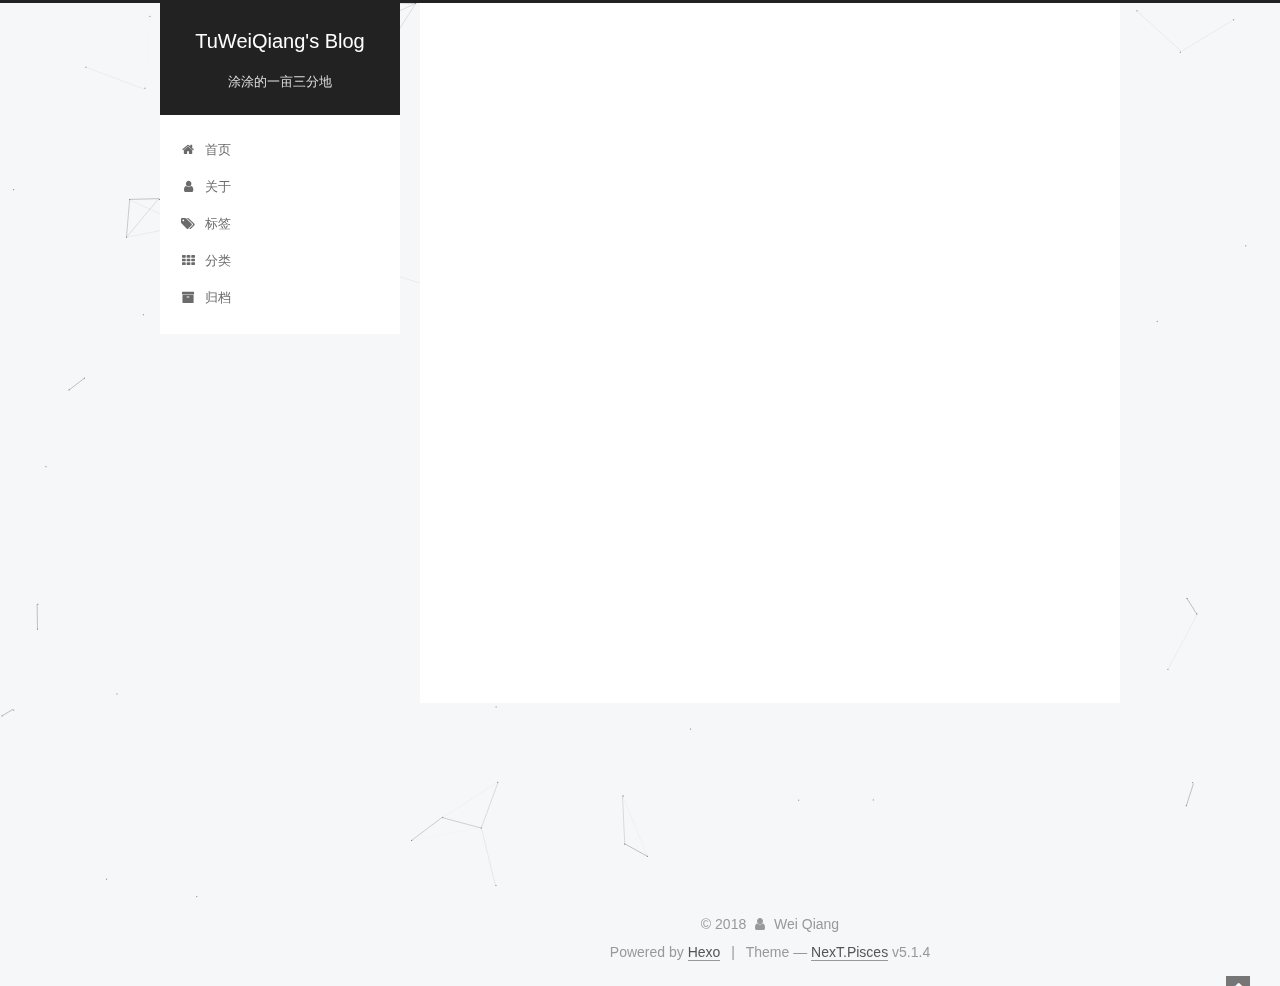
<file: tags/你好！七月/index.html>
<!DOCTYPE html>



  


<html class="theme-next pisces use-motion" lang="">
<head>
  <meta charset="UTF-8"/>
<meta http-equiv="X-UA-Compatible" content="IE=edge" />
<meta name="viewport" content="width=device-width, initial-scale=1, maximum-scale=1"/>
<meta name="theme-color" content="#222">









<meta http-equiv="Cache-Control" content="no-transform" />
<meta http-equiv="Cache-Control" content="no-siteapp" />
















  
  
  <link href="/lib/fancybox/source/jquery.fancybox.css?v=2.1.5" rel="stylesheet" type="text/css" />







<link href="/lib/font-awesome/css/font-awesome.min.css?v=4.6.2" rel="stylesheet" type="text/css" />

<link href="/css/main.css?v=5.1.4" rel="stylesheet" type="text/css" />


  <link rel="apple-touch-icon" sizes="180x180" href="/images/apple-touch-icon-next.png?v=5.1.4">


  <link rel="icon" type="image/png" sizes="32x32" href="/images/favicon-32x32-next.png?v=5.1.4">


  <link rel="icon" type="image/png" sizes="16x16" href="/images/favicon-16x16-next.png?v=5.1.4">


  <link rel="mask-icon" href="/images/logo.svg?v=5.1.4" color="#222">





  <meta name="keywords" content="Hexo, NexT" />










<meta name="description" content="My Blog">
<meta name="keywords" content="Blog">
<meta property="og:type" content="website">
<meta property="og:title" content="TuWeiQiang&#39;s Blog">
<meta property="og:url" content="http://www.tuweiqiang.com/tags/你好！七月/index.html">
<meta property="og:site_name" content="TuWeiQiang&#39;s Blog">
<meta property="og:description" content="My Blog">
<meta property="og:locale" content="default">
<meta name="twitter:card" content="summary">
<meta name="twitter:title" content="TuWeiQiang&#39;s Blog">
<meta name="twitter:description" content="My Blog">



<script type="text/javascript" id="hexo.configurations">
  var NexT = window.NexT || {};
  var CONFIG = {
    root: '/',
    scheme: 'Pisces',
    version: '5.1.4',
    sidebar: {"position":"left","display":"post","offset":12,"b2t":false,"scrollpercent":false,"onmobile":false},
    fancybox: true,
    tabs: true,
    motion: {"enable":true,"async":false,"transition":{"post_block":"fadeIn","post_header":"slideDownIn","post_body":"slideDownIn","coll_header":"slideLeftIn","sidebar":"slideUpIn"}},
    duoshuo: {
      userId: '0',
      author: 'Author'
    },
    algolia: {
      applicationID: '',
      apiKey: '',
      indexName: '',
      hits: {"per_page":10},
      labels: {"input_placeholder":"Search for Posts","hits_empty":"We didn't find any results for the search: ${query}","hits_stats":"${hits} results found in ${time} ms"}
    }
  };
</script>



  <link rel="canonical" href="http://www.tuweiqiang.com/tags/你好！七月/"/>





  <title>Tag: 你好！七月 | TuWeiQiang's Blog</title>
  








</head>

<body itemscope itemtype="http://schema.org/WebPage" lang="default">

  
  
    
  

  <div class="container sidebar-position-left ">
    <div class="headband"></div>

    <header id="header" class="header" itemscope itemtype="http://schema.org/WPHeader">
      <div class="header-inner"><div class="site-brand-wrapper">
  <div class="site-meta ">
    

    <div class="custom-logo-site-title">
      <a href="/"  class="brand" rel="start">
        <span class="logo-line-before"><i></i></span>
        <span class="site-title">TuWeiQiang's Blog</span>
        <span class="logo-line-after"><i></i></span>
      </a>
    </div>
      
        <p class="site-subtitle">涂涂的一亩三分地</p>
      
  </div>

  <div class="site-nav-toggle">
    <button>
      <span class="btn-bar"></span>
      <span class="btn-bar"></span>
      <span class="btn-bar"></span>
    </button>
  </div>
</div>

<nav class="site-nav">
  

  
    <ul id="menu" class="menu">
      
        
        <li class="menu-item menu-item-首页">
          <a href="/" rel="section">
            
              <i class="menu-item-icon fa fa-fw fa-home"></i> <br />
            
            首页
          </a>
        </li>
      
        
        <li class="menu-item menu-item-关于">
          <a href="/about/" rel="section">
            
              <i class="menu-item-icon fa fa-fw fa-user"></i> <br />
            
            关于
          </a>
        </li>
      
        
        <li class="menu-item menu-item-标签">
          <a href="/tags/" rel="section">
            
              <i class="menu-item-icon fa fa-fw fa-tags"></i> <br />
            
            标签
          </a>
        </li>
      
        
        <li class="menu-item menu-item-分类">
          <a href="/categories/" rel="section">
            
              <i class="menu-item-icon fa fa-fw fa-th"></i> <br />
            
            分类
          </a>
        </li>
      
        
        <li class="menu-item menu-item-归档">
          <a href="/archives/" rel="section">
            
              <i class="menu-item-icon fa fa-fw fa-archive"></i> <br />
            
            归档
          </a>
        </li>
      

      
    </ul>
  

  
</nav>



 </div>
    </header>

    <main id="main" class="main">
      <div class="main-inner">
        <div class="content-wrap">
          <div id="content" class="content">
            

  
  
  
  <div class="post-block tag">

    <div id="posts" class="posts-collapse">
      <div class="collection-title">
        <h1>你好！七月<small>Tag</small>
        </h1>
      </div>

      
        

  <article class="post post-type-normal" itemscope itemtype="http://schema.org/Article">
    <header class="post-header">

      <h2 class="post-title">
        
            <a class="post-title-link" href="/2018/07/01/你好！七月/" itemprop="url">
              
                <span itemprop="name">你好！七月</span>
              
            </a>
        
      </h2>

      <div class="post-meta">
        <time class="post-time" itemprop="dateCreated"
              datetime="2018-07-01T09:41:43+08:00"
              content="2018-07-01" >
          07-01
        </time>
      </div>

    </header>
  </article>


      
    </div>

  </div>
  
  
  

  


          </div>
          


          

        </div>
        
          
  
  <div class="sidebar-toggle">
    <div class="sidebar-toggle-line-wrap">
      <span class="sidebar-toggle-line sidebar-toggle-line-first"></span>
      <span class="sidebar-toggle-line sidebar-toggle-line-middle"></span>
      <span class="sidebar-toggle-line sidebar-toggle-line-last"></span>
    </div>
  </div>

  <aside id="sidebar" class="sidebar">
    
    <div class="sidebar-inner">

      

      

      <section class="site-overview-wrap sidebar-panel sidebar-panel-active">
        <div class="site-overview">
          <div class="site-author motion-element" itemprop="author" itemscope itemtype="http://schema.org/Person">
            
              <img class="site-author-image" itemprop="image"
                src="/images/my_icon.gif"
                alt="Wei Qiang" />
            
              <p class="site-author-name" itemprop="name">Wei Qiang</p>
              <p class="site-description motion-element" itemprop="description">My Blog</p>
          </div>

          <nav class="site-state motion-element">

            
              <div class="site-state-item site-state-posts">
              
                <a href="/archives">
              
                  <span class="site-state-item-count">3</span>
                  <span class="site-state-item-name">posts</span>
                </a>
              </div>
            

            

            
              
              
              <div class="site-state-item site-state-tags">
                <a href="/tags/index.html">
                  <span class="site-state-item-count">1</span>
                  <span class="site-state-item-name">tags</span>
                </a>
              </div>
            

          </nav>

          

          
            <div class="links-of-author motion-element">
                
                  <span class="links-of-author-item">
                    <a href="https://github.com/tuweiqiang" target="_blank" title="GitHub">
                      
                        <i class="fa fa-fw fa-github"></i>GitHub</a>
                  </span>
                
                  <span class="links-of-author-item">
                    <a href="mailto:tuweiqiangs@163.com" target="_blank" title="E-Mail">
                      
                        <i class="fa fa-fw fa-envelope"></i>E-Mail</a>
                  </span>
                
                  <span class="links-of-author-item">
                    <a href="https://www.zhihu.com/people/si-ji-dou-75-42/activities" target="_blank" title="Zhihu">
                      
                        <i class="fa fa-fw fa-globe"></i>Zhihu</a>
                  </span>
                
                  <span class="links-of-author-item">
                    <a href="http://pe1p7xiq4.bkt.clouddn.com/WeChats_03.jpg" target="_blank" title="Wechat">
                      
                        <i class="fa fa-fw fa-wechat"></i>Wechat</a>
                  </span>
                
            </div>
          

          
          

          
          
          <br>
          <iframe frameborder="no" border="0" marginwidth="0" marginheight="0" width=330 height=86 src="//music.163.com/outchain/player?type=2&id=139718&auto=0&height=66"></iframe>

          

        </div>
      </section>

      

      

    </div>
  </aside>


        
      </div>
    </main>

    <footer id="footer" class="footer">
      <div class="footer-inner">
        <div class="copyright">&copy; <span itemprop="copyrightYear">2018</span>
  <span class="with-love">
    <i class="fa fa-user"></i>
  </span>
  <span class="author" itemprop="copyrightHolder">Wei Qiang</span>

  
</div>


  <div class="powered-by">Powered by <a class="theme-link" target="_blank" href="https://hexo.io">Hexo</a></div>



  <span class="post-meta-divider">|</span>



  <div class="theme-info">Theme &mdash; <a class="theme-link" target="_blank" href="https://github.com/iissnan/hexo-theme-next">NexT.Pisces</a> v5.1.4</div>




        







        
      </div>
    </footer>

    
      <div class="back-to-top">
        <i class="fa fa-arrow-up"></i>
        
      </div>
    

    

  </div>

  

<script type="text/javascript">
  if (Object.prototype.toString.call(window.Promise) !== '[object Function]') {
    window.Promise = null;
  }
</script>









  


  











  
  
    <script type="text/javascript" src="/lib/jquery/index.js?v=2.1.3"></script>
  

  
  
    <script type="text/javascript" src="/lib/fastclick/lib/fastclick.min.js?v=1.0.6"></script>
  

  
  
    <script type="text/javascript" src="/lib/jquery_lazyload/jquery.lazyload.js?v=1.9.7"></script>
  

  
  
    <script type="text/javascript" src="/lib/velocity/velocity.min.js?v=1.2.1"></script>
  

  
  
    <script type="text/javascript" src="/lib/velocity/velocity.ui.min.js?v=1.2.1"></script>
  

  
  
    <script type="text/javascript" src="/lib/fancybox/source/jquery.fancybox.pack.js?v=2.1.5"></script>
  

  
  
    <script type="text/javascript" src="/lib/canvas-nest/canvas-nest.min.js"></script>
  


  


  <script type="text/javascript" src="/js/src/utils.js?v=5.1.4"></script>

  <script type="text/javascript" src="/js/src/motion.js?v=5.1.4"></script>



  
  


  <script type="text/javascript" src="/js/src/affix.js?v=5.1.4"></script>

  <script type="text/javascript" src="/js/src/schemes/pisces.js?v=5.1.4"></script>



  

  


  <script type="text/javascript" src="/js/src/bootstrap.js?v=5.1.4"></script>



  


  




	





  





  












  





  

  

  

  
  

  

  

  

</body>
</html>
</file>
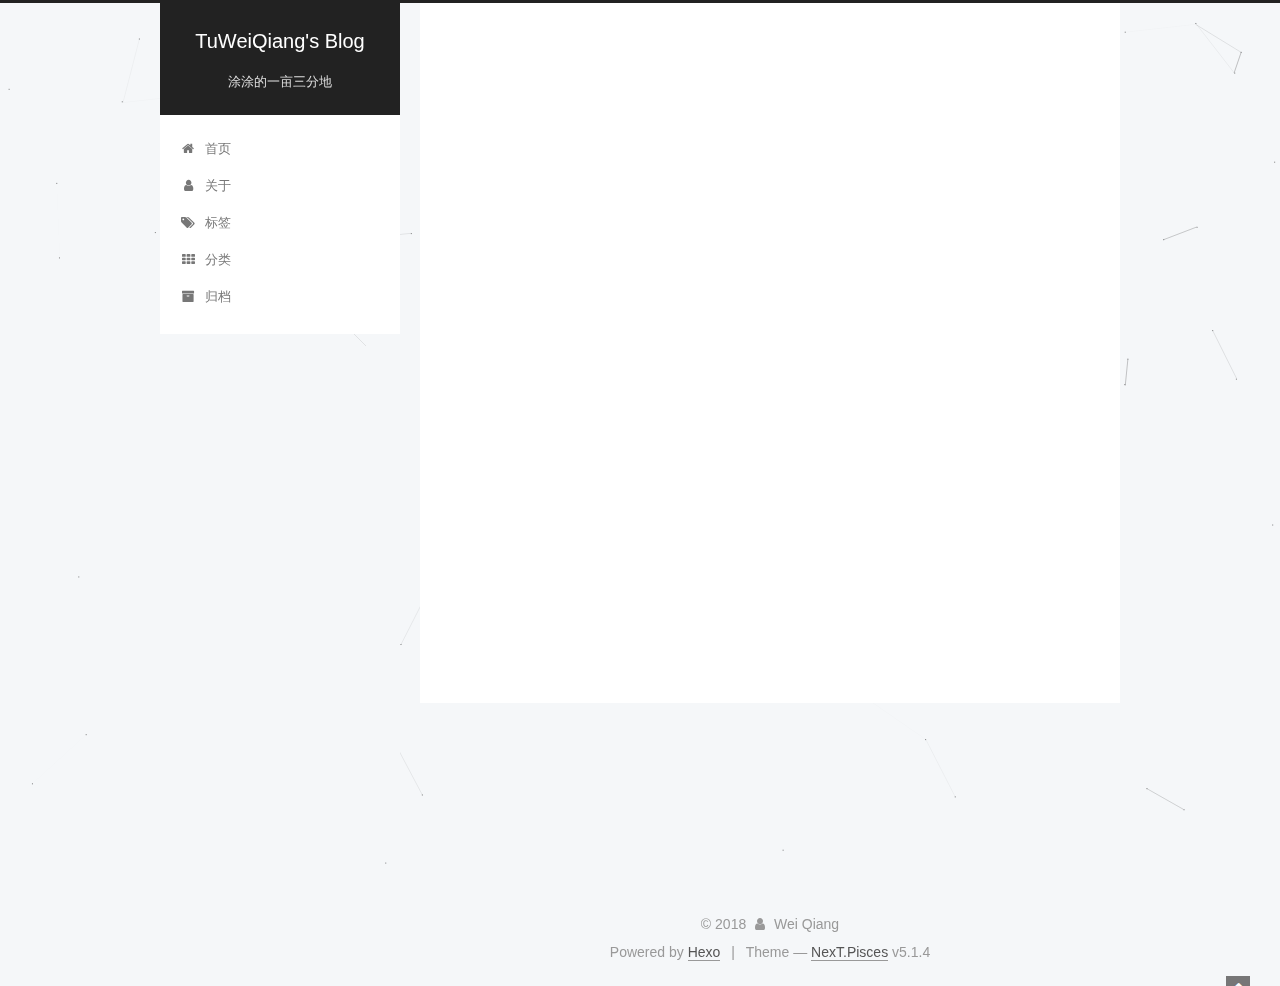
<file: archives/2018/06/index.html>
<!DOCTYPE html>



  


<html class="theme-next pisces use-motion" lang="">
<head>
  <meta charset="UTF-8"/>
<meta http-equiv="X-UA-Compatible" content="IE=edge" />
<meta name="viewport" content="width=device-width, initial-scale=1, maximum-scale=1"/>
<meta name="theme-color" content="#222">









<meta http-equiv="Cache-Control" content="no-transform" />
<meta http-equiv="Cache-Control" content="no-siteapp" />
















  
  
  <link href="/lib/fancybox/source/jquery.fancybox.css?v=2.1.5" rel="stylesheet" type="text/css" />







<link href="/lib/font-awesome/css/font-awesome.min.css?v=4.6.2" rel="stylesheet" type="text/css" />

<link href="/css/main.css?v=5.1.4" rel="stylesheet" type="text/css" />


  <link rel="apple-touch-icon" sizes="180x180" href="/images/apple-touch-icon-next.png?v=5.1.4">


  <link rel="icon" type="image/png" sizes="32x32" href="/images/favicon-32x32-next.png?v=5.1.4">


  <link rel="icon" type="image/png" sizes="16x16" href="/images/favicon-16x16-next.png?v=5.1.4">


  <link rel="mask-icon" href="/images/logo.svg?v=5.1.4" color="#222">





  <meta name="keywords" content="Hexo, NexT" />










<meta name="description" content="My Blog">
<meta name="keywords" content="Blog">
<meta property="og:type" content="website">
<meta property="og:title" content="TuWeiQiang&#39;s Blog">
<meta property="og:url" content="http://www.tuweiqiang.com/archives/2018/06/index.html">
<meta property="og:site_name" content="TuWeiQiang&#39;s Blog">
<meta property="og:description" content="My Blog">
<meta property="og:locale" content="default">
<meta name="twitter:card" content="summary">
<meta name="twitter:title" content="TuWeiQiang&#39;s Blog">
<meta name="twitter:description" content="My Blog">



<script type="text/javascript" id="hexo.configurations">
  var NexT = window.NexT || {};
  var CONFIG = {
    root: '/',
    scheme: 'Pisces',
    version: '5.1.4',
    sidebar: {"position":"left","display":"post","offset":12,"b2t":false,"scrollpercent":false,"onmobile":false},
    fancybox: true,
    tabs: true,
    motion: {"enable":true,"async":false,"transition":{"post_block":"fadeIn","post_header":"slideDownIn","post_body":"slideDownIn","coll_header":"slideLeftIn","sidebar":"slideUpIn"}},
    duoshuo: {
      userId: '0',
      author: 'Author'
    },
    algolia: {
      applicationID: '',
      apiKey: '',
      indexName: '',
      hits: {"per_page":10},
      labels: {"input_placeholder":"Search for Posts","hits_empty":"We didn't find any results for the search: ${query}","hits_stats":"${hits} results found in ${time} ms"}
    }
  };
</script>



  <link rel="canonical" href="http://www.tuweiqiang.com/archives/2018/06/"/>





  <title>Archive | TuWeiQiang's Blog</title>
  








</head>

<body itemscope itemtype="http://schema.org/WebPage" lang="default">

  
  
    
  

  <div class="container sidebar-position-left page-archive">
    <div class="headband"></div>

    <header id="header" class="header" itemscope itemtype="http://schema.org/WPHeader">
      <div class="header-inner"><div class="site-brand-wrapper">
  <div class="site-meta ">
    

    <div class="custom-logo-site-title">
      <a href="/"  class="brand" rel="start">
        <span class="logo-line-before"><i></i></span>
        <span class="site-title">TuWeiQiang's Blog</span>
        <span class="logo-line-after"><i></i></span>
      </a>
    </div>
      
        <p class="site-subtitle">涂涂的一亩三分地</p>
      
  </div>

  <div class="site-nav-toggle">
    <button>
      <span class="btn-bar"></span>
      <span class="btn-bar"></span>
      <span class="btn-bar"></span>
    </button>
  </div>
</div>

<nav class="site-nav">
  

  
    <ul id="menu" class="menu">
      
        
        <li class="menu-item menu-item-首页">
          <a href="/" rel="section">
            
              <i class="menu-item-icon fa fa-fw fa-home"></i> <br />
            
            首页
          </a>
        </li>
      
        
        <li class="menu-item menu-item-关于">
          <a href="/about/" rel="section">
            
              <i class="menu-item-icon fa fa-fw fa-user"></i> <br />
            
            关于
          </a>
        </li>
      
        
        <li class="menu-item menu-item-标签">
          <a href="/tags/" rel="section">
            
              <i class="menu-item-icon fa fa-fw fa-tags"></i> <br />
            
            标签
          </a>
        </li>
      
        
        <li class="menu-item menu-item-分类">
          <a href="/categories/" rel="section">
            
              <i class="menu-item-icon fa fa-fw fa-th"></i> <br />
            
            分类
          </a>
        </li>
      
        
        <li class="menu-item menu-item-归档">
          <a href="/archives/" rel="section">
            
              <i class="menu-item-icon fa fa-fw fa-archive"></i> <br />
            
            归档
          </a>
        </li>
      

      
    </ul>
  

  
</nav>



 </div>
    </header>

    <main id="main" class="main">
      <div class="main-inner">
        <div class="content-wrap">
          <div id="content" class="content">
            

  
  
  
  <div class="post-block archive">
    <div id="posts" class="posts-collapse">
      <span class="archive-move-on"></span>

      <span class="archive-page-counter">
        
        
        
          
        
        Um..! 3 posts in total. Keep on posting.
      </span>

      

        
        
        

        
          
          <div class="collection-title">
            <h1 class="archive-year" id="archive-year-2018">2018</h1>
          </div>
        
        

        

  <article class="post post-type-normal" itemscope itemtype="http://schema.org/Article">
    <header class="post-header">

      <h2 class="post-title">
        
            <a class="post-title-link" href="/2018/06/27/test-my-site/" itemprop="url">
              
                <span itemprop="name">test_my_site</span>
              
            </a>
        
      </h2>

      <div class="post-meta">
        <time class="post-time" itemprop="dateCreated"
              datetime="2018-06-27T09:59:47+08:00"
              content="2018-06-27" >
          06-27
        </time>
      </div>

    </header>
  </article>



      

        
        
        

        
        

        

  <article class="post post-type-normal" itemscope itemtype="http://schema.org/Article">
    <header class="post-header">

      <h2 class="post-title">
        
            <a class="post-title-link" href="/2018/06/27/hello-world/" itemprop="url">
              
                <span itemprop="name">Hello World</span>
              
            </a>
        
      </h2>

      <div class="post-meta">
        <time class="post-time" itemprop="dateCreated"
              datetime="2018-06-27T09:48:57+08:00"
              content="2018-06-27" >
          06-27
        </time>
      </div>

    </header>
  </article>



      

    </div>
  </div>
  
  
  

  



          </div>
          


          

        </div>
        
          
  
  <div class="sidebar-toggle">
    <div class="sidebar-toggle-line-wrap">
      <span class="sidebar-toggle-line sidebar-toggle-line-first"></span>
      <span class="sidebar-toggle-line sidebar-toggle-line-middle"></span>
      <span class="sidebar-toggle-line sidebar-toggle-line-last"></span>
    </div>
  </div>

  <aside id="sidebar" class="sidebar">
    
    <div class="sidebar-inner">

      

      

      <section class="site-overview-wrap sidebar-panel sidebar-panel-active">
        <div class="site-overview">
          <div class="site-author motion-element" itemprop="author" itemscope itemtype="http://schema.org/Person">
            
              <img class="site-author-image" itemprop="image"
                src="/images/my_icon.gif"
                alt="Wei Qiang" />
            
              <p class="site-author-name" itemprop="name">Wei Qiang</p>
              <p class="site-description motion-element" itemprop="description">My Blog</p>
          </div>

          <nav class="site-state motion-element">

            
              <div class="site-state-item site-state-posts">
              
                <a href="/archives">
              
                  <span class="site-state-item-count">3</span>
                  <span class="site-state-item-name">posts</span>
                </a>
              </div>
            

            

            
              
              
              <div class="site-state-item site-state-tags">
                <a href="/tags/index.html">
                  <span class="site-state-item-count">1</span>
                  <span class="site-state-item-name">tags</span>
                </a>
              </div>
            

          </nav>

          

          
            <div class="links-of-author motion-element">
                
                  <span class="links-of-author-item">
                    <a href="https://github.com/tuweiqiang" target="_blank" title="GitHub">
                      
                        <i class="fa fa-fw fa-github"></i>GitHub</a>
                  </span>
                
                  <span class="links-of-author-item">
                    <a href="mailto:tuweiqiangs@163.com" target="_blank" title="E-Mail">
                      
                        <i class="fa fa-fw fa-envelope"></i>E-Mail</a>
                  </span>
                
                  <span class="links-of-author-item">
                    <a href="https://www.zhihu.com/people/si-ji-dou-75-42/activities" target="_blank" title="Zhihu">
                      
                        <i class="fa fa-fw fa-globe"></i>Zhihu</a>
                  </span>
                
                  <span class="links-of-author-item">
                    <a href="http://pe1p7xiq4.bkt.clouddn.com/WeChats_03.jpg" target="_blank" title="Wechat">
                      
                        <i class="fa fa-fw fa-wechat"></i>Wechat</a>
                  </span>
                
            </div>
          

          
          

          
          
          <br>
          <iframe frameborder="no" border="0" marginwidth="0" marginheight="0" width=330 height=86 src="//music.163.com/outchain/player?type=2&id=139718&auto=0&height=66"></iframe>

          

        </div>
      </section>

      

      

    </div>
  </aside>


        
      </div>
    </main>

    <footer id="footer" class="footer">
      <div class="footer-inner">
        <div class="copyright">&copy; <span itemprop="copyrightYear">2018</span>
  <span class="with-love">
    <i class="fa fa-user"></i>
  </span>
  <span class="author" itemprop="copyrightHolder">Wei Qiang</span>

  
</div>


  <div class="powered-by">Powered by <a class="theme-link" target="_blank" href="https://hexo.io">Hexo</a></div>



  <span class="post-meta-divider">|</span>



  <div class="theme-info">Theme &mdash; <a class="theme-link" target="_blank" href="https://github.com/iissnan/hexo-theme-next">NexT.Pisces</a> v5.1.4</div>




        







        
      </div>
    </footer>

    
      <div class="back-to-top">
        <i class="fa fa-arrow-up"></i>
        
      </div>
    

    

  </div>

  

<script type="text/javascript">
  if (Object.prototype.toString.call(window.Promise) !== '[object Function]') {
    window.Promise = null;
  }
</script>









  


  











  
  
    <script type="text/javascript" src="/lib/jquery/index.js?v=2.1.3"></script>
  

  
  
    <script type="text/javascript" src="/lib/fastclick/lib/fastclick.min.js?v=1.0.6"></script>
  

  
  
    <script type="text/javascript" src="/lib/jquery_lazyload/jquery.lazyload.js?v=1.9.7"></script>
  

  
  
    <script type="text/javascript" src="/lib/velocity/velocity.min.js?v=1.2.1"></script>
  

  
  
    <script type="text/javascript" src="/lib/velocity/velocity.ui.min.js?v=1.2.1"></script>
  

  
  
    <script type="text/javascript" src="/lib/fancybox/source/jquery.fancybox.pack.js?v=2.1.5"></script>
  

  
  
    <script type="text/javascript" src="/lib/canvas-nest/canvas-nest.min.js"></script>
  


  


  <script type="text/javascript" src="/js/src/utils.js?v=5.1.4"></script>

  <script type="text/javascript" src="/js/src/motion.js?v=5.1.4"></script>



  
  


  <script type="text/javascript" src="/js/src/affix.js?v=5.1.4"></script>

  <script type="text/javascript" src="/js/src/schemes/pisces.js?v=5.1.4"></script>



  

  


  <script type="text/javascript" src="/js/src/bootstrap.js?v=5.1.4"></script>



  


  




	





  





  












  





  

  

  

  
  

  

  

  

</body>
</html>
</file>
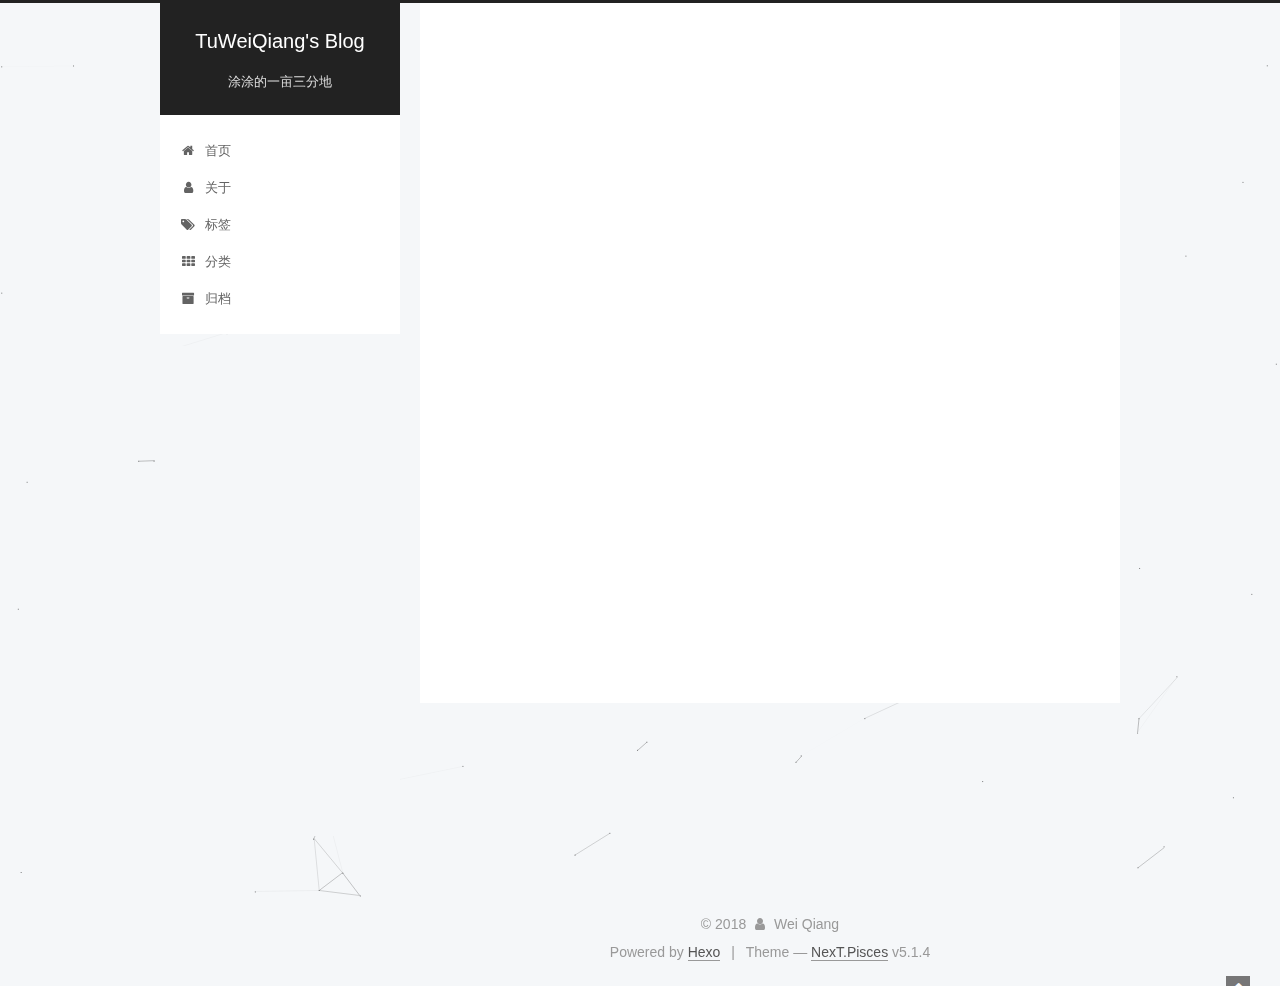
<file: archives/2018/07/index.html>
<!DOCTYPE html>



  


<html class="theme-next pisces use-motion" lang="">
<head>
  <meta charset="UTF-8"/>
<meta http-equiv="X-UA-Compatible" content="IE=edge" />
<meta name="viewport" content="width=device-width, initial-scale=1, maximum-scale=1"/>
<meta name="theme-color" content="#222">









<meta http-equiv="Cache-Control" content="no-transform" />
<meta http-equiv="Cache-Control" content="no-siteapp" />
















  
  
  <link href="/lib/fancybox/source/jquery.fancybox.css?v=2.1.5" rel="stylesheet" type="text/css" />







<link href="/lib/font-awesome/css/font-awesome.min.css?v=4.6.2" rel="stylesheet" type="text/css" />

<link href="/css/main.css?v=5.1.4" rel="stylesheet" type="text/css" />


  <link rel="apple-touch-icon" sizes="180x180" href="/images/apple-touch-icon-next.png?v=5.1.4">


  <link rel="icon" type="image/png" sizes="32x32" href="/images/favicon-32x32-next.png?v=5.1.4">


  <link rel="icon" type="image/png" sizes="16x16" href="/images/favicon-16x16-next.png?v=5.1.4">


  <link rel="mask-icon" href="/images/logo.svg?v=5.1.4" color="#222">





  <meta name="keywords" content="Hexo, NexT" />










<meta name="description" content="My Blog">
<meta name="keywords" content="Blog">
<meta property="og:type" content="website">
<meta property="og:title" content="TuWeiQiang&#39;s Blog">
<meta property="og:url" content="http://www.tuweiqiang.com/archives/2018/07/index.html">
<meta property="og:site_name" content="TuWeiQiang&#39;s Blog">
<meta property="og:description" content="My Blog">
<meta property="og:locale" content="default">
<meta name="twitter:card" content="summary">
<meta name="twitter:title" content="TuWeiQiang&#39;s Blog">
<meta name="twitter:description" content="My Blog">



<script type="text/javascript" id="hexo.configurations">
  var NexT = window.NexT || {};
  var CONFIG = {
    root: '/',
    scheme: 'Pisces',
    version: '5.1.4',
    sidebar: {"position":"left","display":"post","offset":12,"b2t":false,"scrollpercent":false,"onmobile":false},
    fancybox: true,
    tabs: true,
    motion: {"enable":true,"async":false,"transition":{"post_block":"fadeIn","post_header":"slideDownIn","post_body":"slideDownIn","coll_header":"slideLeftIn","sidebar":"slideUpIn"}},
    duoshuo: {
      userId: '0',
      author: 'Author'
    },
    algolia: {
      applicationID: '',
      apiKey: '',
      indexName: '',
      hits: {"per_page":10},
      labels: {"input_placeholder":"Search for Posts","hits_empty":"We didn't find any results for the search: ${query}","hits_stats":"${hits} results found in ${time} ms"}
    }
  };
</script>



  <link rel="canonical" href="http://www.tuweiqiang.com/archives/2018/07/"/>





  <title>Archive | TuWeiQiang's Blog</title>
  








</head>

<body itemscope itemtype="http://schema.org/WebPage" lang="default">

  
  
    
  

  <div class="container sidebar-position-left page-archive">
    <div class="headband"></div>

    <header id="header" class="header" itemscope itemtype="http://schema.org/WPHeader">
      <div class="header-inner"><div class="site-brand-wrapper">
  <div class="site-meta ">
    

    <div class="custom-logo-site-title">
      <a href="/"  class="brand" rel="start">
        <span class="logo-line-before"><i></i></span>
        <span class="site-title">TuWeiQiang's Blog</span>
        <span class="logo-line-after"><i></i></span>
      </a>
    </div>
      
        <p class="site-subtitle">涂涂的一亩三分地</p>
      
  </div>

  <div class="site-nav-toggle">
    <button>
      <span class="btn-bar"></span>
      <span class="btn-bar"></span>
      <span class="btn-bar"></span>
    </button>
  </div>
</div>

<nav class="site-nav">
  

  
    <ul id="menu" class="menu">
      
        
        <li class="menu-item menu-item-首页">
          <a href="/" rel="section">
            
              <i class="menu-item-icon fa fa-fw fa-home"></i> <br />
            
            首页
          </a>
        </li>
      
        
        <li class="menu-item menu-item-关于">
          <a href="/about/" rel="section">
            
              <i class="menu-item-icon fa fa-fw fa-user"></i> <br />
            
            关于
          </a>
        </li>
      
        
        <li class="menu-item menu-item-标签">
          <a href="/tags/" rel="section">
            
              <i class="menu-item-icon fa fa-fw fa-tags"></i> <br />
            
            标签
          </a>
        </li>
      
        
        <li class="menu-item menu-item-分类">
          <a href="/categories/" rel="section">
            
              <i class="menu-item-icon fa fa-fw fa-th"></i> <br />
            
            分类
          </a>
        </li>
      
        
        <li class="menu-item menu-item-归档">
          <a href="/archives/" rel="section">
            
              <i class="menu-item-icon fa fa-fw fa-archive"></i> <br />
            
            归档
          </a>
        </li>
      

      
    </ul>
  

  
</nav>



 </div>
    </header>

    <main id="main" class="main">
      <div class="main-inner">
        <div class="content-wrap">
          <div id="content" class="content">
            

  
  
  
  <div class="post-block archive">
    <div id="posts" class="posts-collapse">
      <span class="archive-move-on"></span>

      <span class="archive-page-counter">
        
        
        
          
        
        Um..! 3 posts in total. Keep on posting.
      </span>

      

        
        
        

        
          
          <div class="collection-title">
            <h1 class="archive-year" id="archive-year-2018">2018</h1>
          </div>
        
        

        

  <article class="post post-type-normal" itemscope itemtype="http://schema.org/Article">
    <header class="post-header">

      <h2 class="post-title">
        
            <a class="post-title-link" href="/2018/07/01/你好！七月/" itemprop="url">
              
                <span itemprop="name">你好！七月</span>
              
            </a>
        
      </h2>

      <div class="post-meta">
        <time class="post-time" itemprop="dateCreated"
              datetime="2018-07-01T09:41:43+08:00"
              content="2018-07-01" >
          07-01
        </time>
      </div>

    </header>
  </article>



      

    </div>
  </div>
  
  
  

  



          </div>
          


          

        </div>
        
          
  
  <div class="sidebar-toggle">
    <div class="sidebar-toggle-line-wrap">
      <span class="sidebar-toggle-line sidebar-toggle-line-first"></span>
      <span class="sidebar-toggle-line sidebar-toggle-line-middle"></span>
      <span class="sidebar-toggle-line sidebar-toggle-line-last"></span>
    </div>
  </div>

  <aside id="sidebar" class="sidebar">
    
    <div class="sidebar-inner">

      

      

      <section class="site-overview-wrap sidebar-panel sidebar-panel-active">
        <div class="site-overview">
          <div class="site-author motion-element" itemprop="author" itemscope itemtype="http://schema.org/Person">
            
              <img class="site-author-image" itemprop="image"
                src="/images/my_icon.gif"
                alt="Wei Qiang" />
            
              <p class="site-author-name" itemprop="name">Wei Qiang</p>
              <p class="site-description motion-element" itemprop="description">My Blog</p>
          </div>

          <nav class="site-state motion-element">

            
              <div class="site-state-item site-state-posts">
              
                <a href="/archives">
              
                  <span class="site-state-item-count">3</span>
                  <span class="site-state-item-name">posts</span>
                </a>
              </div>
            

            

            
              
              
              <div class="site-state-item site-state-tags">
                <a href="/tags/index.html">
                  <span class="site-state-item-count">1</span>
                  <span class="site-state-item-name">tags</span>
                </a>
              </div>
            

          </nav>

          

          
            <div class="links-of-author motion-element">
                
                  <span class="links-of-author-item">
                    <a href="https://github.com/tuweiqiang" target="_blank" title="GitHub">
                      
                        <i class="fa fa-fw fa-github"></i>GitHub</a>
                  </span>
                
                  <span class="links-of-author-item">
                    <a href="mailto:tuweiqiangs@163.com" target="_blank" title="E-Mail">
                      
                        <i class="fa fa-fw fa-envelope"></i>E-Mail</a>
                  </span>
                
                  <span class="links-of-author-item">
                    <a href="https://www.zhihu.com/people/si-ji-dou-75-42/activities" target="_blank" title="Zhihu">
                      
                        <i class="fa fa-fw fa-globe"></i>Zhihu</a>
                  </span>
                
                  <span class="links-of-author-item">
                    <a href="http://pe1p7xiq4.bkt.clouddn.com/WeChats_03.jpg" target="_blank" title="Wechat">
                      
                        <i class="fa fa-fw fa-wechat"></i>Wechat</a>
                  </span>
                
            </div>
          

          
          

          
          
          <br>
          <iframe frameborder="no" border="0" marginwidth="0" marginheight="0" width=330 height=86 src="//music.163.com/outchain/player?type=2&id=139718&auto=0&height=66"></iframe>

          

        </div>
      </section>

      

      

    </div>
  </aside>


        
      </div>
    </main>

    <footer id="footer" class="footer">
      <div class="footer-inner">
        <div class="copyright">&copy; <span itemprop="copyrightYear">2018</span>
  <span class="with-love">
    <i class="fa fa-user"></i>
  </span>
  <span class="author" itemprop="copyrightHolder">Wei Qiang</span>

  
</div>


  <div class="powered-by">Powered by <a class="theme-link" target="_blank" href="https://hexo.io">Hexo</a></div>



  <span class="post-meta-divider">|</span>



  <div class="theme-info">Theme &mdash; <a class="theme-link" target="_blank" href="https://github.com/iissnan/hexo-theme-next">NexT.Pisces</a> v5.1.4</div>




        







        
      </div>
    </footer>

    
      <div class="back-to-top">
        <i class="fa fa-arrow-up"></i>
        
      </div>
    

    

  </div>

  

<script type="text/javascript">
  if (Object.prototype.toString.call(window.Promise) !== '[object Function]') {
    window.Promise = null;
  }
</script>









  


  











  
  
    <script type="text/javascript" src="/lib/jquery/index.js?v=2.1.3"></script>
  

  
  
    <script type="text/javascript" src="/lib/fastclick/lib/fastclick.min.js?v=1.0.6"></script>
  

  
  
    <script type="text/javascript" src="/lib/jquery_lazyload/jquery.lazyload.js?v=1.9.7"></script>
  

  
  
    <script type="text/javascript" src="/lib/velocity/velocity.min.js?v=1.2.1"></script>
  

  
  
    <script type="text/javascript" src="/lib/velocity/velocity.ui.min.js?v=1.2.1"></script>
  

  
  
    <script type="text/javascript" src="/lib/fancybox/source/jquery.fancybox.pack.js?v=2.1.5"></script>
  

  
  
    <script type="text/javascript" src="/lib/canvas-nest/canvas-nest.min.js"></script>
  


  


  <script type="text/javascript" src="/js/src/utils.js?v=5.1.4"></script>

  <script type="text/javascript" src="/js/src/motion.js?v=5.1.4"></script>



  
  


  <script type="text/javascript" src="/js/src/affix.js?v=5.1.4"></script>

  <script type="text/javascript" src="/js/src/schemes/pisces.js?v=5.1.4"></script>



  

  


  <script type="text/javascript" src="/js/src/bootstrap.js?v=5.1.4"></script>



  


  




	





  





  












  





  

  

  

  
  

  

  

  

</body>
</html>
</file>
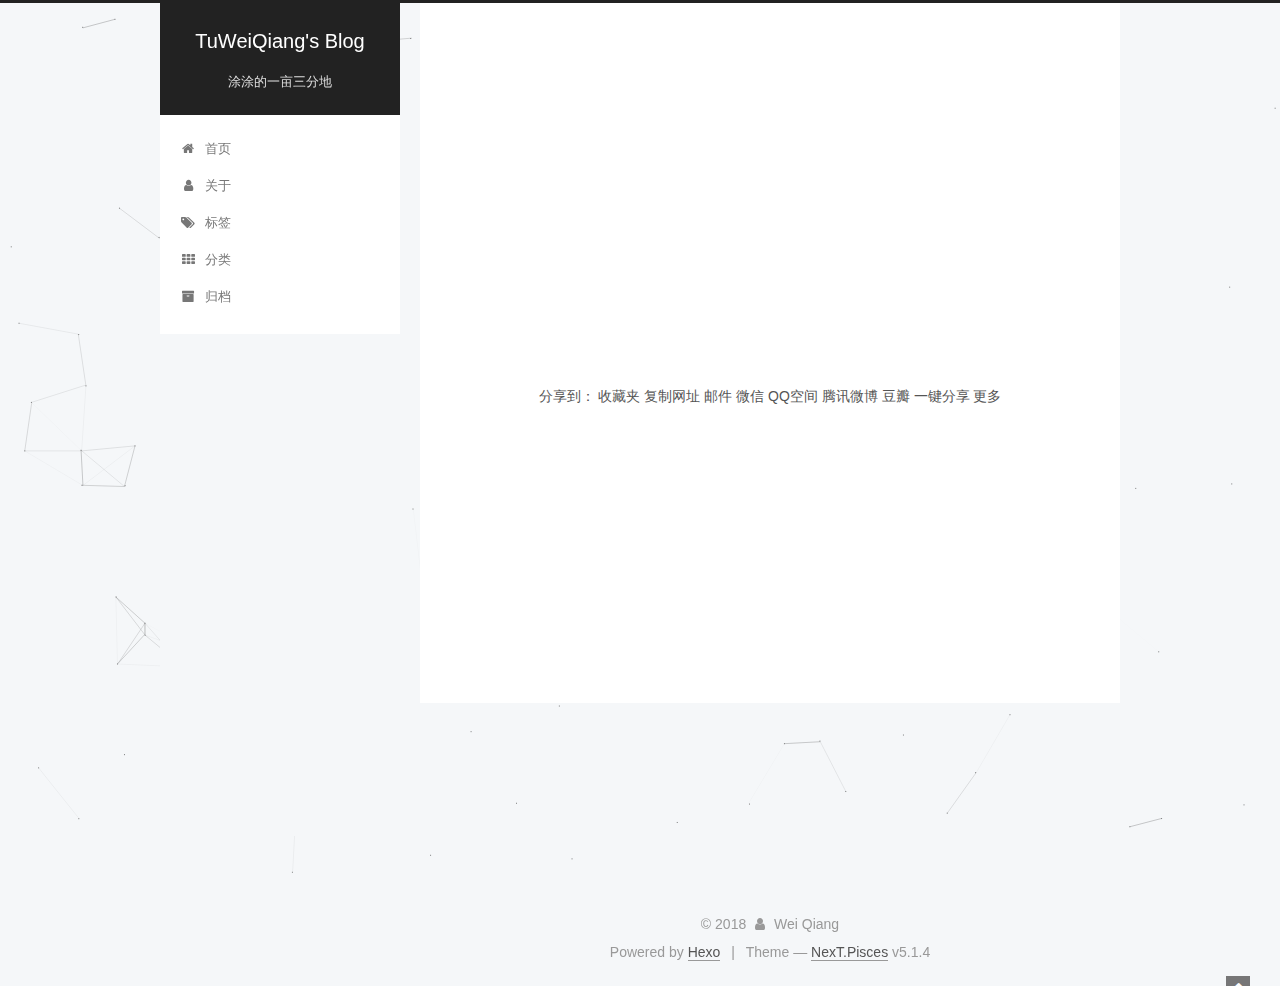
<file: 2018/06/27/hello-world/index.html>
<!DOCTYPE html>



  


<html class="theme-next pisces use-motion" lang="">
<head>
  <meta charset="UTF-8"/>
<meta http-equiv="X-UA-Compatible" content="IE=edge" />
<meta name="viewport" content="width=device-width, initial-scale=1, maximum-scale=1"/>
<meta name="theme-color" content="#222">









<meta http-equiv="Cache-Control" content="no-transform" />
<meta http-equiv="Cache-Control" content="no-siteapp" />
















  
  
  <link href="/lib/fancybox/source/jquery.fancybox.css?v=2.1.5" rel="stylesheet" type="text/css" />







<link href="/lib/font-awesome/css/font-awesome.min.css?v=4.6.2" rel="stylesheet" type="text/css" />

<link href="/css/main.css?v=5.1.4" rel="stylesheet" type="text/css" />


  <link rel="apple-touch-icon" sizes="180x180" href="/images/apple-touch-icon-next.png?v=5.1.4">


  <link rel="icon" type="image/png" sizes="32x32" href="/images/favicon-32x32-next.png?v=5.1.4">


  <link rel="icon" type="image/png" sizes="16x16" href="/images/favicon-16x16-next.png?v=5.1.4">


  <link rel="mask-icon" href="/images/logo.svg?v=5.1.4" color="#222">





  <meta name="keywords" content="Hexo, NexT" />










<meta name="description" content="Welcome to Home! This is my very first Blog. My name is TuWeiQiang.">
<meta name="keywords" content="Blog">
<meta property="og:type" content="article">
<meta property="og:title" content="Hello World">
<meta property="og:url" content="http://www.tuweiqiang.com/2018/06/27/hello-world/index.html">
<meta property="og:site_name" content="TuWeiQiang&#39;s Blog">
<meta property="og:description" content="Welcome to Home! This is my very first Blog. My name is TuWeiQiang.">
<meta property="og:locale" content="default">
<meta property="og:updated_time" content="2018-06-30T01:59:43.580Z">
<meta name="twitter:card" content="summary">
<meta name="twitter:title" content="Hello World">
<meta name="twitter:description" content="Welcome to Home! This is my very first Blog. My name is TuWeiQiang.">



<script type="text/javascript" id="hexo.configurations">
  var NexT = window.NexT || {};
  var CONFIG = {
    root: '/',
    scheme: 'Pisces',
    version: '5.1.4',
    sidebar: {"position":"left","display":"post","offset":12,"b2t":false,"scrollpercent":false,"onmobile":false},
    fancybox: true,
    tabs: true,
    motion: {"enable":true,"async":false,"transition":{"post_block":"fadeIn","post_header":"slideDownIn","post_body":"slideDownIn","coll_header":"slideLeftIn","sidebar":"slideUpIn"}},
    duoshuo: {
      userId: '0',
      author: 'Author'
    },
    algolia: {
      applicationID: '',
      apiKey: '',
      indexName: '',
      hits: {"per_page":10},
      labels: {"input_placeholder":"Search for Posts","hits_empty":"We didn't find any results for the search: ${query}","hits_stats":"${hits} results found in ${time} ms"}
    }
  };
</script>



  <link rel="canonical" href="http://www.tuweiqiang.com/2018/06/27/hello-world/"/>





  <title>Hello World | TuWeiQiang's Blog</title>
  








</head>

<body itemscope itemtype="http://schema.org/WebPage" lang="default">

  
  
    
  

  <div class="container sidebar-position-left page-post-detail">
    <div class="headband"></div>

    <header id="header" class="header" itemscope itemtype="http://schema.org/WPHeader">
      <div class="header-inner"><div class="site-brand-wrapper">
  <div class="site-meta ">
    

    <div class="custom-logo-site-title">
      <a href="/"  class="brand" rel="start">
        <span class="logo-line-before"><i></i></span>
        <span class="site-title">TuWeiQiang's Blog</span>
        <span class="logo-line-after"><i></i></span>
      </a>
    </div>
      
        <p class="site-subtitle">涂涂的一亩三分地</p>
      
  </div>

  <div class="site-nav-toggle">
    <button>
      <span class="btn-bar"></span>
      <span class="btn-bar"></span>
      <span class="btn-bar"></span>
    </button>
  </div>
</div>

<nav class="site-nav">
  

  
    <ul id="menu" class="menu">
      
        
        <li class="menu-item menu-item-首页">
          <a href="/" rel="section">
            
              <i class="menu-item-icon fa fa-fw fa-home"></i> <br />
            
            首页
          </a>
        </li>
      
        
        <li class="menu-item menu-item-关于">
          <a href="/about/" rel="section">
            
              <i class="menu-item-icon fa fa-fw fa-user"></i> <br />
            
            关于
          </a>
        </li>
      
        
        <li class="menu-item menu-item-标签">
          <a href="/tags/" rel="section">
            
              <i class="menu-item-icon fa fa-fw fa-tags"></i> <br />
            
            标签
          </a>
        </li>
      
        
        <li class="menu-item menu-item-分类">
          <a href="/categories/" rel="section">
            
              <i class="menu-item-icon fa fa-fw fa-th"></i> <br />
            
            分类
          </a>
        </li>
      
        
        <li class="menu-item menu-item-归档">
          <a href="/archives/" rel="section">
            
              <i class="menu-item-icon fa fa-fw fa-archive"></i> <br />
            
            归档
          </a>
        </li>
      

      
    </ul>
  

  
</nav>



 </div>
    </header>

    <main id="main" class="main">
      <div class="main-inner">
        <div class="content-wrap">
          <div id="content" class="content">
            

  <div id="posts" class="posts-expand">
    

  

  
  
  

  <article class="post post-type-normal" itemscope itemtype="http://schema.org/Article">
  
  
  
  <div class="post-block">
    <link itemprop="mainEntityOfPage" href="http://www.tuweiqiang.com/2018/06/27/hello-world/">

    <span hidden itemprop="author" itemscope itemtype="http://schema.org/Person">
      <meta itemprop="name" content="Wei Qiang">
      <meta itemprop="description" content="">
      <meta itemprop="image" content="/images/my_icon.gif">
    </span>

    <span hidden itemprop="publisher" itemscope itemtype="http://schema.org/Organization">
      <meta itemprop="name" content="TuWeiQiang's Blog">
    </span>

    
      <header class="post-header">

        
        
          <h1 class="post-title" itemprop="name headline">Hello World</h1>
        

        <div class="post-meta">
          <span class="post-time">
            
              <span class="post-meta-item-icon">
                <i class="fa fa-calendar-o"></i>
              </span>
              
                <span class="post-meta-item-text">Posted on</span>
              
              <time title="Post created" itemprop="dateCreated datePublished" datetime="2018-06-27T09:48:57+08:00">
                2018-06-27
              </time>
            

            

            
          </span>

          

          
            
          

          
          

          

          

          

        </div>
      </header>
    

    
    
    
    <div class="post-body" itemprop="articleBody">

      
      

      
        <p>Welcome to <a href="https://tuweiqiang.com/" target="_blank" rel="noopener">Home</a>! This is my very first Blog. My name is TuWeiQiang. </p>

      
    </div>
    
    
    

    

    
      <div>
        <div style="padding: 10px 0; margin: 20px auto; width: 90%; text-align: center;">
  <div></div>
  <button id="rewardButton" disable="enable" onclick="var qr = document.getElementById('QR'); if (qr.style.display === 'none') {qr.style.display='block';} else {qr.style.display='none'}">
    <span>Donate</span>
  </button>
  <div id="QR" style="display: none;">

    
      <div id="wechat" style="display: inline-block">
        <img id="wechat_qr" src="/images/wechatpay.jpg" alt="Wei Qiang WeChat Pay"/>
        <p>WeChat Pay</p>
      </div>
    

    
      <div id="alipay" style="display: inline-block">
        <img id="alipay_qr" src="/images/alipay.jpg" alt="Wei Qiang Alipay"/>
        <p>Alipay</p>
      </div>
    

    

  </div>
</div>

      </div>
    

    

    <footer class="post-footer">
      

      
      
      

      
        <div class="post-nav">
          <div class="post-nav-next post-nav-item">
            
          </div>

          <span class="post-nav-divider"></span>

          <div class="post-nav-prev post-nav-item">
            
              <a href="/2018/06/27/test-my-site/" rel="prev" title="test_my_site">
                test_my_site <i class="fa fa-chevron-right"></i>
              </a>
            
          </div>
        </div>
      

      
      
    </footer>
  </div>
  
  
  
  </article>



    <div class="post-spread">
      
        <!-- JiaThis Button BEGIN -->
<div class="jiathis_style">
<span class="jiathis_txt">分享到：</span>
<a class="jiathis_button_fav">收藏夹</a>
<a class="jiathis_button_copy">复制网址</a>
<a class="jiathis_button_email">邮件</a>
<a class="jiathis_button_weixin">微信</a>
<a class="jiathis_button_qzone">QQ空间</a>
<a class="jiathis_button_tqq">腾讯微博</a>
<a class="jiathis_button_douban">豆瓣</a>
<a class="jiathis_button_share">一键分享</a>

<a href="http://www.jiathis.com/share?uid=2140465" class="jiathis jiathis_txt jiathis_separator jtico jtico_jiathis" target="_blank">更多</a>
<a class="jiathis_counter_style"></a>
</div>
<script type="text/javascript" >
var jiathis_config={
  data_track_clickback:true,
  summary:"",
  shortUrl:false,
  hideMore:false
}
</script>
<script type="text/javascript" src="http://v3.jiathis.com/code/jia.js?uid=" charset="utf-8"></script>
<!-- JiaThis Button END -->
      
    </div>
  </div>


          </div>
          


          

  



        </div>
        
          
  
  <div class="sidebar-toggle">
    <div class="sidebar-toggle-line-wrap">
      <span class="sidebar-toggle-line sidebar-toggle-line-first"></span>
      <span class="sidebar-toggle-line sidebar-toggle-line-middle"></span>
      <span class="sidebar-toggle-line sidebar-toggle-line-last"></span>
    </div>
  </div>

  <aside id="sidebar" class="sidebar">
    
    <div class="sidebar-inner">

      

      

      <section class="site-overview-wrap sidebar-panel sidebar-panel-active">
        <div class="site-overview">
          <div class="site-author motion-element" itemprop="author" itemscope itemtype="http://schema.org/Person">
            
              <img class="site-author-image" itemprop="image"
                src="/images/my_icon.gif"
                alt="Wei Qiang" />
            
              <p class="site-author-name" itemprop="name">Wei Qiang</p>
              <p class="site-description motion-element" itemprop="description">My Blog</p>
          </div>

          <nav class="site-state motion-element">

            
              <div class="site-state-item site-state-posts">
              
                <a href="/archives">
              
                  <span class="site-state-item-count">3</span>
                  <span class="site-state-item-name">posts</span>
                </a>
              </div>
            

            

            
              
              
              <div class="site-state-item site-state-tags">
                <a href="/tags/index.html">
                  <span class="site-state-item-count">1</span>
                  <span class="site-state-item-name">tags</span>
                </a>
              </div>
            

          </nav>

          

          
            <div class="links-of-author motion-element">
                
                  <span class="links-of-author-item">
                    <a href="https://github.com/tuweiqiang" target="_blank" title="GitHub">
                      
                        <i class="fa fa-fw fa-github"></i>GitHub</a>
                  </span>
                
                  <span class="links-of-author-item">
                    <a href="mailto:tuweiqiangs@163.com" target="_blank" title="E-Mail">
                      
                        <i class="fa fa-fw fa-envelope"></i>E-Mail</a>
                  </span>
                
                  <span class="links-of-author-item">
                    <a href="https://www.zhihu.com/people/si-ji-dou-75-42/activities" target="_blank" title="Zhihu">
                      
                        <i class="fa fa-fw fa-globe"></i>Zhihu</a>
                  </span>
                
                  <span class="links-of-author-item">
                    <a href="http://pe1p7xiq4.bkt.clouddn.com/WeChats_03.jpg" target="_blank" title="Wechat">
                      
                        <i class="fa fa-fw fa-wechat"></i>Wechat</a>
                  </span>
                
            </div>
          

          
          

          
          
          <br>
          <iframe frameborder="no" border="0" marginwidth="0" marginheight="0" width=330 height=86 src="//music.163.com/outchain/player?type=2&id=139718&auto=0&height=66"></iframe>

          

        </div>
      </section>

      

      

    </div>
  </aside>


        
      </div>
    </main>

    <footer id="footer" class="footer">
      <div class="footer-inner">
        <div class="copyright">&copy; <span itemprop="copyrightYear">2018</span>
  <span class="with-love">
    <i class="fa fa-user"></i>
  </span>
  <span class="author" itemprop="copyrightHolder">Wei Qiang</span>

  
</div>


  <div class="powered-by">Powered by <a class="theme-link" target="_blank" href="https://hexo.io">Hexo</a></div>



  <span class="post-meta-divider">|</span>



  <div class="theme-info">Theme &mdash; <a class="theme-link" target="_blank" href="https://github.com/iissnan/hexo-theme-next">NexT.Pisces</a> v5.1.4</div>




        







        
      </div>
    </footer>

    
      <div class="back-to-top">
        <i class="fa fa-arrow-up"></i>
        
      </div>
    

    

  </div>

  

<script type="text/javascript">
  if (Object.prototype.toString.call(window.Promise) !== '[object Function]') {
    window.Promise = null;
  }
</script>









  


  











  
  
    <script type="text/javascript" src="/lib/jquery/index.js?v=2.1.3"></script>
  

  
  
    <script type="text/javascript" src="/lib/fastclick/lib/fastclick.min.js?v=1.0.6"></script>
  

  
  
    <script type="text/javascript" src="/lib/jquery_lazyload/jquery.lazyload.js?v=1.9.7"></script>
  

  
  
    <script type="text/javascript" src="/lib/velocity/velocity.min.js?v=1.2.1"></script>
  

  
  
    <script type="text/javascript" src="/lib/velocity/velocity.ui.min.js?v=1.2.1"></script>
  

  
  
    <script type="text/javascript" src="/lib/fancybox/source/jquery.fancybox.pack.js?v=2.1.5"></script>
  

  
  
    <script type="text/javascript" src="/lib/canvas-nest/canvas-nest.min.js"></script>
  


  


  <script type="text/javascript" src="/js/src/utils.js?v=5.1.4"></script>

  <script type="text/javascript" src="/js/src/motion.js?v=5.1.4"></script>



  
  


  <script type="text/javascript" src="/js/src/affix.js?v=5.1.4"></script>

  <script type="text/javascript" src="/js/src/schemes/pisces.js?v=5.1.4"></script>



  
  <script type="text/javascript" src="/js/src/scrollspy.js?v=5.1.4"></script>
<script type="text/javascript" src="/js/src/post-details.js?v=5.1.4"></script>



  


  <script type="text/javascript" src="/js/src/bootstrap.js?v=5.1.4"></script>



  


  




	





  





  












  





  

  

  

  
  

  

  

  

</body>
</html>
</file>
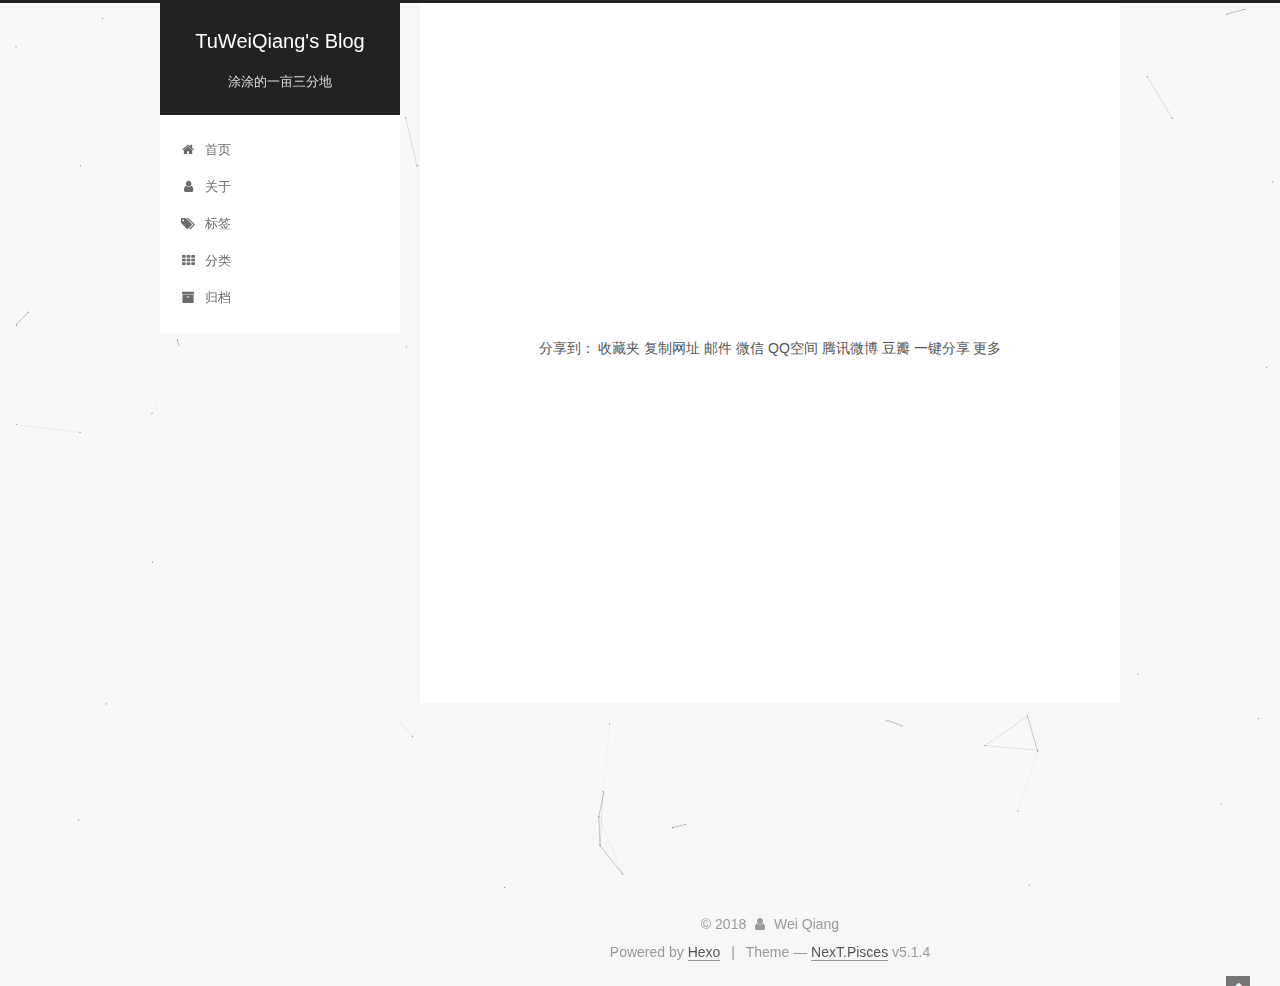
<file: 2018/06/27/test-my-site/index.html>
<!DOCTYPE html>



  


<html class="theme-next pisces use-motion" lang="">
<head>
  <meta charset="UTF-8"/>
<meta http-equiv="X-UA-Compatible" content="IE=edge" />
<meta name="viewport" content="width=device-width, initial-scale=1, maximum-scale=1"/>
<meta name="theme-color" content="#222">









<meta http-equiv="Cache-Control" content="no-transform" />
<meta http-equiv="Cache-Control" content="no-siteapp" />
















  
  
  <link href="/lib/fancybox/source/jquery.fancybox.css?v=2.1.5" rel="stylesheet" type="text/css" />







<link href="/lib/font-awesome/css/font-awesome.min.css?v=4.6.2" rel="stylesheet" type="text/css" />

<link href="/css/main.css?v=5.1.4" rel="stylesheet" type="text/css" />


  <link rel="apple-touch-icon" sizes="180x180" href="/images/apple-touch-icon-next.png?v=5.1.4">


  <link rel="icon" type="image/png" sizes="32x32" href="/images/favicon-32x32-next.png?v=5.1.4">


  <link rel="icon" type="image/png" sizes="16x16" href="/images/favicon-16x16-next.png?v=5.1.4">


  <link rel="mask-icon" href="/images/logo.svg?v=5.1.4" color="#222">





  <meta name="keywords" content="Hexo, NexT" />










<meta name="description" content="My Blog">
<meta name="keywords" content="Blog">
<meta property="og:type" content="article">
<meta property="og:title" content="test_my_site">
<meta property="og:url" content="http://www.tuweiqiang.com/2018/06/27/test-my-site/index.html">
<meta property="og:site_name" content="TuWeiQiang&#39;s Blog">
<meta property="og:description" content="My Blog">
<meta property="og:locale" content="default">
<meta property="og:updated_time" content="2018-06-27T01:59:47.578Z">
<meta name="twitter:card" content="summary">
<meta name="twitter:title" content="test_my_site">
<meta name="twitter:description" content="My Blog">



<script type="text/javascript" id="hexo.configurations">
  var NexT = window.NexT || {};
  var CONFIG = {
    root: '/',
    scheme: 'Pisces',
    version: '5.1.4',
    sidebar: {"position":"left","display":"post","offset":12,"b2t":false,"scrollpercent":false,"onmobile":false},
    fancybox: true,
    tabs: true,
    motion: {"enable":true,"async":false,"transition":{"post_block":"fadeIn","post_header":"slideDownIn","post_body":"slideDownIn","coll_header":"slideLeftIn","sidebar":"slideUpIn"}},
    duoshuo: {
      userId: '0',
      author: 'Author'
    },
    algolia: {
      applicationID: '',
      apiKey: '',
      indexName: '',
      hits: {"per_page":10},
      labels: {"input_placeholder":"Search for Posts","hits_empty":"We didn't find any results for the search: ${query}","hits_stats":"${hits} results found in ${time} ms"}
    }
  };
</script>



  <link rel="canonical" href="http://www.tuweiqiang.com/2018/06/27/test-my-site/"/>





  <title>test_my_site | TuWeiQiang's Blog</title>
  








</head>

<body itemscope itemtype="http://schema.org/WebPage" lang="default">

  
  
    
  

  <div class="container sidebar-position-left page-post-detail">
    <div class="headband"></div>

    <header id="header" class="header" itemscope itemtype="http://schema.org/WPHeader">
      <div class="header-inner"><div class="site-brand-wrapper">
  <div class="site-meta ">
    

    <div class="custom-logo-site-title">
      <a href="/"  class="brand" rel="start">
        <span class="logo-line-before"><i></i></span>
        <span class="site-title">TuWeiQiang's Blog</span>
        <span class="logo-line-after"><i></i></span>
      </a>
    </div>
      
        <p class="site-subtitle">涂涂的一亩三分地</p>
      
  </div>

  <div class="site-nav-toggle">
    <button>
      <span class="btn-bar"></span>
      <span class="btn-bar"></span>
      <span class="btn-bar"></span>
    </button>
  </div>
</div>

<nav class="site-nav">
  

  
    <ul id="menu" class="menu">
      
        
        <li class="menu-item menu-item-首页">
          <a href="/" rel="section">
            
              <i class="menu-item-icon fa fa-fw fa-home"></i> <br />
            
            首页
          </a>
        </li>
      
        
        <li class="menu-item menu-item-关于">
          <a href="/about/" rel="section">
            
              <i class="menu-item-icon fa fa-fw fa-user"></i> <br />
            
            关于
          </a>
        </li>
      
        
        <li class="menu-item menu-item-标签">
          <a href="/tags/" rel="section">
            
              <i class="menu-item-icon fa fa-fw fa-tags"></i> <br />
            
            标签
          </a>
        </li>
      
        
        <li class="menu-item menu-item-分类">
          <a href="/categories/" rel="section">
            
              <i class="menu-item-icon fa fa-fw fa-th"></i> <br />
            
            分类
          </a>
        </li>
      
        
        <li class="menu-item menu-item-归档">
          <a href="/archives/" rel="section">
            
              <i class="menu-item-icon fa fa-fw fa-archive"></i> <br />
            
            归档
          </a>
        </li>
      

      
    </ul>
  

  
</nav>



 </div>
    </header>

    <main id="main" class="main">
      <div class="main-inner">
        <div class="content-wrap">
          <div id="content" class="content">
            

  <div id="posts" class="posts-expand">
    

  

  
  
  

  <article class="post post-type-normal" itemscope itemtype="http://schema.org/Article">
  
  
  
  <div class="post-block">
    <link itemprop="mainEntityOfPage" href="http://www.tuweiqiang.com/2018/06/27/test-my-site/">

    <span hidden itemprop="author" itemscope itemtype="http://schema.org/Person">
      <meta itemprop="name" content="Wei Qiang">
      <meta itemprop="description" content="">
      <meta itemprop="image" content="/images/my_icon.gif">
    </span>

    <span hidden itemprop="publisher" itemscope itemtype="http://schema.org/Organization">
      <meta itemprop="name" content="TuWeiQiang's Blog">
    </span>

    
      <header class="post-header">

        
        
          <h1 class="post-title" itemprop="name headline">test_my_site</h1>
        

        <div class="post-meta">
          <span class="post-time">
            
              <span class="post-meta-item-icon">
                <i class="fa fa-calendar-o"></i>
              </span>
              
                <span class="post-meta-item-text">Posted on</span>
              
              <time title="Post created" itemprop="dateCreated datePublished" datetime="2018-06-27T09:59:47+08:00">
                2018-06-27
              </time>
            

            

            
          </span>

          

          
            
          

          
          

          

          

          

        </div>
      </header>
    

    
    
    
    <div class="post-body" itemprop="articleBody">

      
      

      
        
      
    </div>
    
    
    

    

    
      <div>
        <div style="padding: 10px 0; margin: 20px auto; width: 90%; text-align: center;">
  <div></div>
  <button id="rewardButton" disable="enable" onclick="var qr = document.getElementById('QR'); if (qr.style.display === 'none') {qr.style.display='block';} else {qr.style.display='none'}">
    <span>Donate</span>
  </button>
  <div id="QR" style="display: none;">

    
      <div id="wechat" style="display: inline-block">
        <img id="wechat_qr" src="/images/wechatpay.jpg" alt="Wei Qiang WeChat Pay"/>
        <p>WeChat Pay</p>
      </div>
    

    
      <div id="alipay" style="display: inline-block">
        <img id="alipay_qr" src="/images/alipay.jpg" alt="Wei Qiang Alipay"/>
        <p>Alipay</p>
      </div>
    

    

  </div>
</div>

      </div>
    

    

    <footer class="post-footer">
      

      
      
      

      
        <div class="post-nav">
          <div class="post-nav-next post-nav-item">
            
              <a href="/2018/06/27/hello-world/" rel="next" title="Hello World">
                <i class="fa fa-chevron-left"></i> Hello World
              </a>
            
          </div>

          <span class="post-nav-divider"></span>

          <div class="post-nav-prev post-nav-item">
            
              <a href="/2018/07/01/你好！七月/" rel="prev" title="你好！七月">
                你好！七月 <i class="fa fa-chevron-right"></i>
              </a>
            
          </div>
        </div>
      

      
      
    </footer>
  </div>
  
  
  
  </article>



    <div class="post-spread">
      
        <!-- JiaThis Button BEGIN -->
<div class="jiathis_style">
<span class="jiathis_txt">分享到：</span>
<a class="jiathis_button_fav">收藏夹</a>
<a class="jiathis_button_copy">复制网址</a>
<a class="jiathis_button_email">邮件</a>
<a class="jiathis_button_weixin">微信</a>
<a class="jiathis_button_qzone">QQ空间</a>
<a class="jiathis_button_tqq">腾讯微博</a>
<a class="jiathis_button_douban">豆瓣</a>
<a class="jiathis_button_share">一键分享</a>

<a href="http://www.jiathis.com/share?uid=2140465" class="jiathis jiathis_txt jiathis_separator jtico jtico_jiathis" target="_blank">更多</a>
<a class="jiathis_counter_style"></a>
</div>
<script type="text/javascript" >
var jiathis_config={
  data_track_clickback:true,
  summary:"",
  shortUrl:false,
  hideMore:false
}
</script>
<script type="text/javascript" src="http://v3.jiathis.com/code/jia.js?uid=" charset="utf-8"></script>
<!-- JiaThis Button END -->
      
    </div>
  </div>


          </div>
          


          

  



        </div>
        
          
  
  <div class="sidebar-toggle">
    <div class="sidebar-toggle-line-wrap">
      <span class="sidebar-toggle-line sidebar-toggle-line-first"></span>
      <span class="sidebar-toggle-line sidebar-toggle-line-middle"></span>
      <span class="sidebar-toggle-line sidebar-toggle-line-last"></span>
    </div>
  </div>

  <aside id="sidebar" class="sidebar">
    
    <div class="sidebar-inner">

      

      

      <section class="site-overview-wrap sidebar-panel sidebar-panel-active">
        <div class="site-overview">
          <div class="site-author motion-element" itemprop="author" itemscope itemtype="http://schema.org/Person">
            
              <img class="site-author-image" itemprop="image"
                src="/images/my_icon.gif"
                alt="Wei Qiang" />
            
              <p class="site-author-name" itemprop="name">Wei Qiang</p>
              <p class="site-description motion-element" itemprop="description">My Blog</p>
          </div>

          <nav class="site-state motion-element">

            
              <div class="site-state-item site-state-posts">
              
                <a href="/archives">
              
                  <span class="site-state-item-count">3</span>
                  <span class="site-state-item-name">posts</span>
                </a>
              </div>
            

            

            
              
              
              <div class="site-state-item site-state-tags">
                <a href="/tags/index.html">
                  <span class="site-state-item-count">1</span>
                  <span class="site-state-item-name">tags</span>
                </a>
              </div>
            

          </nav>

          

          
            <div class="links-of-author motion-element">
                
                  <span class="links-of-author-item">
                    <a href="https://github.com/tuweiqiang" target="_blank" title="GitHub">
                      
                        <i class="fa fa-fw fa-github"></i>GitHub</a>
                  </span>
                
                  <span class="links-of-author-item">
                    <a href="mailto:tuweiqiangs@163.com" target="_blank" title="E-Mail">
                      
                        <i class="fa fa-fw fa-envelope"></i>E-Mail</a>
                  </span>
                
                  <span class="links-of-author-item">
                    <a href="https://www.zhihu.com/people/si-ji-dou-75-42/activities" target="_blank" title="Zhihu">
                      
                        <i class="fa fa-fw fa-globe"></i>Zhihu</a>
                  </span>
                
                  <span class="links-of-author-item">
                    <a href="http://pe1p7xiq4.bkt.clouddn.com/WeChats_03.jpg" target="_blank" title="Wechat">
                      
                        <i class="fa fa-fw fa-wechat"></i>Wechat</a>
                  </span>
                
            </div>
          

          
          

          
          
          <br>
          <iframe frameborder="no" border="0" marginwidth="0" marginheight="0" width=330 height=86 src="//music.163.com/outchain/player?type=2&id=139718&auto=0&height=66"></iframe>

          

        </div>
      </section>

      

      

    </div>
  </aside>


        
      </div>
    </main>

    <footer id="footer" class="footer">
      <div class="footer-inner">
        <div class="copyright">&copy; <span itemprop="copyrightYear">2018</span>
  <span class="with-love">
    <i class="fa fa-user"></i>
  </span>
  <span class="author" itemprop="copyrightHolder">Wei Qiang</span>

  
</div>


  <div class="powered-by">Powered by <a class="theme-link" target="_blank" href="https://hexo.io">Hexo</a></div>



  <span class="post-meta-divider">|</span>



  <div class="theme-info">Theme &mdash; <a class="theme-link" target="_blank" href="https://github.com/iissnan/hexo-theme-next">NexT.Pisces</a> v5.1.4</div>




        







        
      </div>
    </footer>

    
      <div class="back-to-top">
        <i class="fa fa-arrow-up"></i>
        
      </div>
    

    

  </div>

  

<script type="text/javascript">
  if (Object.prototype.toString.call(window.Promise) !== '[object Function]') {
    window.Promise = null;
  }
</script>









  


  











  
  
    <script type="text/javascript" src="/lib/jquery/index.js?v=2.1.3"></script>
  

  
  
    <script type="text/javascript" src="/lib/fastclick/lib/fastclick.min.js?v=1.0.6"></script>
  

  
  
    <script type="text/javascript" src="/lib/jquery_lazyload/jquery.lazyload.js?v=1.9.7"></script>
  

  
  
    <script type="text/javascript" src="/lib/velocity/velocity.min.js?v=1.2.1"></script>
  

  
  
    <script type="text/javascript" src="/lib/velocity/velocity.ui.min.js?v=1.2.1"></script>
  

  
  
    <script type="text/javascript" src="/lib/fancybox/source/jquery.fancybox.pack.js?v=2.1.5"></script>
  

  
  
    <script type="text/javascript" src="/lib/canvas-nest/canvas-nest.min.js"></script>
  


  


  <script type="text/javascript" src="/js/src/utils.js?v=5.1.4"></script>

  <script type="text/javascript" src="/js/src/motion.js?v=5.1.4"></script>



  
  


  <script type="text/javascript" src="/js/src/affix.js?v=5.1.4"></script>

  <script type="text/javascript" src="/js/src/schemes/pisces.js?v=5.1.4"></script>



  
  <script type="text/javascript" src="/js/src/scrollspy.js?v=5.1.4"></script>
<script type="text/javascript" src="/js/src/post-details.js?v=5.1.4"></script>



  


  <script type="text/javascript" src="/js/src/bootstrap.js?v=5.1.4"></script>



  


  




	





  





  












  





  

  

  

  
  

  

  

  

</body>
</html>
</file>
<file: css/main.css>
/* normalize.css v3.0.2 | MIT License | git.io/normalize */
html {
  font-family: sans-serif; /* 1 */
  -ms-text-size-adjust: 100%; /* 2 */
  -webkit-text-size-adjust: 100%; /* 2 */
}
body {
  margin: 0;
}
article,
aside,
details,
figcaption,
figure,
footer,
header,
hgroup,
main,
menu,
nav,
section,
summary {
  display: block;
}
audio,
canvas,
progress,
video {
  display: inline-block; /* 1 */
  vertical-align: baseline; /* 2 */
}
audio:not([controls]) {
  display: none;
  height: 0;
}
[hidden],
template {
  display: none;
}
a {
  background-color: transparent;
}
a:active,
a:hover {
  outline: 0;
}
abbr[title] {
  border-bottom: 1px dotted;
}
b,
strong {
  font-weight: bold;
}
dfn {
  font-style: italic;
}
h1 {
  font-size: 2em;
  margin: 0.67em 0;
}
mark {
  background: #ff0;
  color: #000;
}
small {
  font-size: 80%;
}
sub,
sup {
  font-size: 75%;
  line-height: 0;
  position: relative;
  vertical-align: baseline;
}
sup {
  top: -0.5em;
}
sub {
  bottom: -0.25em;
}
img {
  border: 0;
}
svg:not(:root) {
  overflow: hidden;
}
figure {
  margin: 1em 40px;
}
hr {
  -moz-box-sizing: content-box;
  box-sizing: content-box;
  height: 0;
}
pre {
  overflow: auto;
}
code,
kbd,
pre,
samp {
  font-family: monospace, monospace;
  font-size: 1em;
}
button,
input,
optgroup,
select,
textarea {
  color: inherit; /* 1 */
  font: inherit; /* 2 */
  margin: 0; /* 3 */
}
button {
  overflow: visible;
}
button,
select {
  text-transform: none;
}
button,
html input[type="button"],
input[type="reset"],
input[type="submit"] {
  -webkit-appearance: button; /* 2 */
  cursor: pointer; /* 3 */
}
button[disabled],
html input[disabled] {
  cursor: default;
}
button::-moz-focus-inner,
input::-moz-focus-inner {
  border: 0;
  padding: 0;
}
input {
  line-height: normal;
}
input[type="checkbox"],
input[type="radio"] {
  box-sizing: border-box; /* 1 */
  padding: 0; /* 2 */
}
input[type="number"]::-webkit-inner-spin-button,
input[type="number"]::-webkit-outer-spin-button {
  height: auto;
}
input[type="search"] {
  -webkit-appearance: textfield; /* 1 */
  -moz-box-sizing: content-box;
  -webkit-box-sizing: content-box; /* 2 */
  box-sizing: content-box;
}
input[type="search"]::-webkit-search-cancel-button,
input[type="search"]::-webkit-search-decoration {
  -webkit-appearance: none;
}
fieldset {
  border: 1px solid #c0c0c0;
  margin: 0 2px;
  padding: 0.35em 0.625em 0.75em;
}
legend {
  border: 0; /* 1 */
  padding: 0; /* 2 */
}
textarea {
  overflow: auto;
}
optgroup {
  font-weight: bold;
}
table {
  border-collapse: collapse;
  border-spacing: 0;
}
td,
th {
  padding: 0;
}
::selection {
  background: #262a30;
  color: #fff;
}
body {
  position: relative;
  font-family: 'Lato', "PingFang SC", "Microsoft YaHei", sans-serif;
  font-size: 14px;
  line-height: 2;
  color: #555;
  background: #f5f7f9;
}
@media (max-width: 767px) {
  body {
    padding-right: 0 !important;
  }
}
@media (min-width: 768px) and (max-width: 991px) {
  body {
    padding-right: 0 !important;
  }
}
@media (min-width: 1600px) {
  body {
    font-size: 16px;
  }
}
h1,
h2,
h3,
h4,
h5,
h6 {
  margin: 0;
  padding: 0;
  font-weight: bold;
  line-height: 1.5;
  font-family: 'Lato', "PingFang SC", "Microsoft YaHei", sans-serif;
}
h2,
h3,
h4,
h5,
h6 {
  margin: 20px 0 15px;
}
h1 {
  font-size: 22px;
}
@media (max-width: 767px) {
  h1 {
    font-size: 18px;
  }
}
h2 {
  font-size: 20px;
}
@media (max-width: 767px) {
  h2 {
    font-size: 16px;
  }
}
h3 {
  font-size: 18px;
}
@media (max-width: 767px) {
  h3 {
    font-size: 14px;
  }
}
h4 {
  font-size: 16px;
}
@media (max-width: 767px) {
  h4 {
    font-size: 12px;
  }
}
h5 {
  font-size: 14px;
}
@media (max-width: 767px) {
  h5 {
    font-size: 10px;
  }
}
h6 {
  font-size: 12px;
}
@media (max-width: 767px) {
  h6 {
    font-size: 8px;
  }
}
p {
  margin: 0 0 20px 0;
}
a {
  color: #555;
  text-decoration: none;
  outline: none;
  border-bottom: 1px solid #999;
  word-wrap: break-word;
}
a:hover {
  color: #222;
  border-bottom-color: #222;
}
blockquote {
  margin: 0;
  padding: 0;
}
img {
  display: block;
  margin: auto;
  max-width: 100%;
  height: auto;
}
hr {
  margin: 40px 0;
  height: 3px;
  border: none;
  background-color: #ddd;
  background-image: repeating-linear-gradient(-45deg, #fff, #fff 4px, transparent 4px, transparent 8px);
}
blockquote {
  padding: 0 15px;
  color: #666;
  border-left: 4px solid #ddd;
}
blockquote cite::before {
  content: "-";
  padding: 0 5px;
}
dt {
  font-weight: 700;
}
dd {
  margin: 0;
  padding: 0;
}
kbd {
  border: 1px solid #ccc;
  border-radius: 0.2em;
  box-shadow: 0.1em 0.1em 0.2em rgba(0,0,0,0.1);
  background-color: #f9f9f9;
  font-family: inherit;
  background-image: -webkit-linear-gradient(top, #eee, #fff, #eee);
  padding: 0.1em 0.3em;
  white-space: nowrap;
}
.text-left {
  text-align: left;
}
.text-center {
  text-align: center;
}
.text-right {
  text-align: right;
}
.text-justify {
  text-align: justify;
}
.text-nowrap {
  white-space: nowrap;
}
.text-lowercase {
  text-transform: lowercase;
}
.text-uppercase {
  text-transform: uppercase;
}
.text-capitalize {
  text-transform: capitalize;
}
.center-block {
  display: block;
  margin-left: auto;
  margin-right: auto;
}
.clearfix:before,
.clearfix:after {
  content: " ";
  display: table;
}
.clearfix:after {
  clear: both;
}
.pullquote {
  width: 45%;
}
.pullquote.left {
  float: left;
  margin-left: 5px;
  margin-right: 10px;
}
.pullquote.right {
  float: right;
  margin-left: 10px;
  margin-right: 5px;
}
.affix.affix.affix {
  position: fixed;
}
.translation {
  margin-top: -20px;
  font-size: 14px;
  color: #999;
}
.scrollbar-measure {
  width: 100px;
  height: 100px;
  overflow: scroll;
  position: absolute;
  top: -9999px;
}
.use-motion .motion-element {
  opacity: 0;
}
table {
  margin: 20px 0;
  width: 100%;
  border-collapse: collapse;
  border-spacing: 0;
  border: 1px solid #ddd;
  font-size: 14px;
  table-layout: fixed;
  word-wrap: break-all;
}
table>tbody>tr:nth-of-type(odd) {
  background-color: #f9f9f9;
}
table>tbody>tr:hover {
  background-color: #f5f5f5;
}
caption,
th,
td {
  padding: 8px;
  text-align: left;
  vertical-align: middle;
  font-weight: normal;
}
th,
td {
  border-bottom: 3px solid #ddd;
  border-right: 1px solid #eee;
}
th {
  padding-bottom: 10px;
  font-weight: 700;
}
td {
  border-bottom-width: 1px;
}
html,
body {
  height: 100%;
}
.container {
  position: relative;
  min-height: 100%;
}
.header-inner {
  margin: 0 auto;
  padding: 100px 0 70px;
  width: 700px;
}
@media (min-width: 1600px) {
  .container .header-inner {
    width: 900px;
  }
}
.main {
  padding-bottom: 150px;
}
.main-inner {
  margin: 0 auto;
  width: 700px;
}
@media (min-width: 1600px) {
  .container .main-inner {
    width: 900px;
  }
}
.footer {
  position: absolute;
  left: 0;
  bottom: 0;
  width: 100%;
  min-height: 50px;
}
.footer-inner {
  box-sizing: border-box;
  margin: 20px auto;
  width: 700px;
}
@media (min-width: 1600px) {
  .container .footer-inner {
    width: 900px;
  }
}
pre,
.highlight {
  overflow: auto;
  margin: 20px 0;
  padding: 0;
  font-size: 13px;
  color: #4d4d4c;
  background: #f7f7f7;
  line-height: 1.6;
}
pre,
code {
  font-family: consolas, Menlo, "PingFang SC", "Microsoft YaHei", monospace;
}
code {
  padding: 2px 4px;
  word-wrap: break-word;
  color: #555;
  background: #eee;
  border-radius: 3px;
  font-size: 13px;
}
pre {
  padding: 10px;
}
pre code {
  padding: 0;
  color: #4d4d4c;
  background: none;
  text-shadow: none;
}
.highlight {
  border-radius: 1px;
}
.highlight pre {
  border: none;
  margin: 0;
  padding: 10px 0;
}
.highlight table {
  margin: 0;
  width: auto;
  border: none;
}
.highlight td {
  border: none;
  padding: 0;
}
.highlight figcaption {
  font-size: 1em;
  color: #4d4d4c;
  line-height: 1em;
  margin-bottom: 1em;
}
.highlight figcaption:before,
.highlight figcaption:after {
  content: " ";
  display: table;
}
.highlight figcaption:after {
  clear: both;
}
.highlight figcaption a {
  float: right;
  color: #4d4d4c;
}
.highlight figcaption a:hover {
  border-bottom-color: #4d4d4c;
}
.highlight .gutter pre {
  padding-left: 10px;
  padding-right: 10px;
  color: #869194;
  text-align: right;
  background-color: #eff2f3;
}
.highlight .code pre {
  width: 100%;
  padding-left: 10px;
  padding-right: 10px;
  background-color: #f7f7f7;
}
.highlight .line {
  height: 20px;
}
.gutter {
  -webkit-user-select: none;
  -moz-user-select: none;
  -ms-user-select: none;
  user-select: none;
}
.gist table {
  width: auto;
}
.gist table td {
  border: none;
}
pre .deletion {
  background: #fdd;
}
pre .addition {
  background: #dfd;
}
pre .meta {
  color: #8959a8;
}
pre .comment {
  color: #8e908c;
}
pre .variable,
pre .attribute,
pre .tag,
pre .regexp,
pre .ruby .constant,
pre .xml .tag .title,
pre .xml .pi,
pre .xml .doctype,
pre .html .doctype,
pre .css .id,
pre .css .class,
pre .css .pseudo {
  color: #c82829;
}
pre .number,
pre .preprocessor,
pre .built_in,
pre .literal,
pre .params,
pre .constant,
pre .command {
  color: #f5871f;
}
pre .ruby .class .title,
pre .css .rules .attribute,
pre .string,
pre .value,
pre .inheritance,
pre .header,
pre .ruby .symbol,
pre .xml .cdata,
pre .special,
pre .number,
pre .formula {
  color: #718c00;
}
pre .title,
pre .css .hexcolor {
  color: #3e999f;
}
pre .function,
pre .python .decorator,
pre .python .title,
pre .ruby .function .title,
pre .ruby .title .keyword,
pre .perl .sub,
pre .javascript .title,
pre .coffeescript .title {
  color: #4271ae;
}
pre .keyword,
pre .javascript .function {
  color: #8959a8;
}
.full-image.full-image.full-image.full-image {
  border: none;
  max-width: 100%;
  width: auto;
  margin: 20px auto 25px;
}
@media (min-width: 992px) {
  .full-image.full-image.full-image.full-image {
    max-width: none;
    width: 118%;
    margin: 0 -9%;
  }
}
.blockquote-center,
.page-home .post-type-quote blockquote,
.page-post-detail .post-type-quote blockquote {
  position: relative;
  margin: 40px 0;
  padding: 0;
  border-left: none;
  text-align: center;
}
.blockquote-center::before,
.page-home .post-type-quote blockquote::before,
.page-post-detail .post-type-quote blockquote::before,
.blockquote-center::after,
.page-home .post-type-quote blockquote::after,
.page-post-detail .post-type-quote blockquote::after {
  position: absolute;
  content: ' ';
  display: block;
  width: 100%;
  height: 24px;
  opacity: 0.2;
  background-repeat: no-repeat;
  background-position: 0 -6px;
  background-size: 22px 22px;
}
.blockquote-center::before,
.page-home .post-type-quote blockquote::before,
.page-post-detail .post-type-quote blockquote::before {
  top: -20px;
  background-image: url("../images/quote-l.svg");
  border-top: 1px solid #ccc;
}
.blockquote-center::after,
.page-home .post-type-quote blockquote::after,
.page-post-detail .post-type-quote blockquote::after {
  bottom: -20px;
  background-image: url("../images/quote-r.svg");
  border-bottom: 1px solid #ccc;
  background-position: 100% 8px;
}
.blockquote-center p,
.page-home .post-type-quote blockquote p,
.page-post-detail .post-type-quote blockquote p,
.blockquote-center div,
.page-home .post-type-quote blockquote div,
.page-post-detail .post-type-quote blockquote div {
  text-align: center;
}
.post .post-body .group-picture img {
  box-sizing: border-box;
  padding: 0 3px;
  border: none;
}
.post .group-picture-row {
  overflow: hidden;
  margin-top: 6px;
}
.post .group-picture-row:first-child {
  margin-top: 0;
}
.post .group-picture-column {
  float: left;
}
.page-post-detail .post-body .group-picture-column {
  float: none;
  margin-top: 10px;
  width: auto !important;
}
.page-post-detail .post-body .group-picture-column img {
  margin: 0 auto;
}
.page-archive .group-picture-container {
  overflow: hidden;
}
.page-archive .group-picture-row {
  float: left;
}
.page-archive .group-picture-row:first-child {
  margin-top: 6px;
}
.page-archive .group-picture-column {
  max-width: 150px;
  max-height: 150px;
}
.post-body .note {
  position: relative;
  padding: 15px;
  margin-bottom: 20px;
  border: 1px solid #eee;
  border-left-width: 5px;
  border-radius: 3px;
}
.post-body .note h2,
.post-body .note h3,
.post-body .note h4,
.post-body .note h5,
.post-body .note h6 {
  margin-top: 0;
  margin-bottom: 0;
  border-bottom: initial;
  padding-top: 0 !important;
}
.post-body .note p:first-child,
.post-body .note ul:first-child,
.post-body .note ol:first-child,
.post-body .note table:first-child,
.post-body .note pre:first-child,
.post-body .note blockquote:first-child {
  margin-top: 0;
}
.post-body .note p:last-child,
.post-body .note ul:last-child,
.post-body .note ol:last-child,
.post-body .note table:last-child,
.post-body .note pre:last-child,
.post-body .note blockquote:last-child {
  margin-bottom: 0;
}
.post-body .note.default {
  border-left-color: #777;
}
.post-body .note.default h2,
.post-body .note.default h3,
.post-body .note.default h4,
.post-body .note.default h5,
.post-body .note.default h6 {
  color: #777;
}
.post-body .note.primary {
  border-left-color: #6f42c1;
}
.post-body .note.primary h2,
.post-body .note.primary h3,
.post-body .note.primary h4,
.post-body .note.primary h5,
.post-body .note.primary h6 {
  color: #6f42c1;
}
.post-body .note.info {
  border-left-color: #428bca;
}
.post-body .note.info h2,
.post-body .note.info h3,
.post-body .note.info h4,
.post-body .note.info h5,
.post-body .note.info h6 {
  color: #428bca;
}
.post-body .note.success {
  border-left-color: #5cb85c;
}
.post-body .note.success h2,
.post-body .note.success h3,
.post-body .note.success h4,
.post-body .note.success h5,
.post-body .note.success h6 {
  color: #5cb85c;
}
.post-body .note.warning {
  border-left-color: #f0ad4e;
}
.post-body .note.warning h2,
.post-body .note.warning h3,
.post-body .note.warning h4,
.post-body .note.warning h5,
.post-body .note.warning h6 {
  color: #f0ad4e;
}
.post-body .note.danger {
  border-left-color: #d9534f;
}
.post-body .note.danger h2,
.post-body .note.danger h3,
.post-body .note.danger h4,
.post-body .note.danger h5,
.post-body .note.danger h6 {
  color: #d9534f;
}
.post-body .label {
  display: inline;
  padding: 0 2px;
  white-space: nowrap;
}
.post-body .label.default {
  background-color: #f0f0f0;
}
.post-body .label.primary {
  background-color: #efe6f7;
}
.post-body .label.info {
  background-color: #e5f2f8;
}
.post-body .label.success {
  background-color: #e7f4e9;
}
.post-body .label.warning {
  background-color: #fcf6e1;
}
.post-body .label.danger {
  background-color: #fae8eb;
}
.post-body .tabs {
  position: relative;
  display: block;
  margin-bottom: 20px;
  padding-top: 10px;
}
.post-body .tabs ul.nav-tabs {
  margin: 0;
  padding: 0;
  display: flex;
  margin-bottom: -1px;
}
@media (max-width: 413px) {
  .post-body .tabs ul.nav-tabs {
    display: block;
    margin-bottom: 5px;
  }
}
.post-body .tabs ul.nav-tabs li.tab {
  list-style-type: none !important;
  margin: 0 0.25em 0 0;
  border-top: 3px solid transparent;
  border-left: 1px solid transparent;
  border-right: 1px solid transparent;
}
@media (max-width: 413px) {
  .post-body .tabs ul.nav-tabs li.tab {
    margin: initial;
    border-top: 1px solid transparent;
    border-left: 3px solid transparent;
    border-right: 1px solid transparent;
    border-bottom: 1px solid transparent;
  }
}
.post-body .tabs ul.nav-tabs li.tab a {
  outline: 0;
  border-bottom: initial;
  display: block;
  line-height: 1.8em;
  padding: 0.25em 0.75em;
  transition-duration: 0.2s;
  transition-timing-function: ease-out;
  transition-delay: 0s;
}
.post-body .tabs ul.nav-tabs li.tab a i {
  width: 1.285714285714286em;
}
.post-body .tabs ul.nav-tabs li.tab.active {
  border-top: 3px solid #fc6423;
  border-left: 1px solid #ddd;
  border-right: 1px solid #ddd;
  background-color: #fff;
}
@media (max-width: 413px) {
  .post-body .tabs ul.nav-tabs li.tab.active {
    border-top: 1px solid #ddd;
    border-left: 3px solid #fc6423;
    border-right: 1px solid #ddd;
    border-bottom: 1px solid #ddd;
  }
}
.post-body .tabs ul.nav-tabs li.tab.active a {
  cursor: default;
  color: #555;
}
.post-body .tabs .tab-content {
  background-color: #fff;
}
.post-body .tabs .tab-content .tab-pane {
  border: 1px solid #ddd;
  padding: 20px 20px 0 20px;
}
.post-body .tabs .tab-content .tab-pane:not(.active) {
  display: none !important;
}
.post-body .tabs .tab-content .tab-pane.active {
  display: block !important;
}
.btn {
  display: inline-block;
  padding: 0 20px;
  font-size: 14px;
  color: #555;
  background: #fff;
  border: 2px solid #555;
  text-decoration: none;
  border-radius: 2px;
  transition-property: background-color;
  transition-duration: 0.2s;
  transition-timing-function: ease-in-out;
  transition-delay: 0s;
  line-height: 2;
}
.btn:hover {
  border-color: #222;
  color: #fff;
  background: #222;
}
.btn +.btn {
  margin: 0 0 8px 8px;
}
.btn .fa-fw {
  width: 1.285714285714286em;
  text-align: left;
}
.btn-bar {
  display: block;
  width: 22px;
  height: 2px;
  background: #555;
  border-radius: 1px;
}
.btn-bar+.btn-bar {
  margin-top: 4px;
}
.pagination {
  margin: 120px 0 40px;
  text-align: center;
  border-top: 1px solid #eee;
}
.page-number-basic,
.pagination .prev,
.pagination .next,
.pagination .page-number,
.pagination .space {
  display: inline-block;
  position: relative;
  top: -1px;
  margin: 0 10px;
  padding: 0 11px;
}
@media (max-width: 767px) {
  .page-number-basic,
  .pagination .prev,
  .pagination .next,
  .pagination .page-number,
  .pagination .space {
    margin: 0 5px;
  }
}
.pagination .prev,
.pagination .next,
.pagination .page-number {
  border-bottom: 0;
  border-top: 1px solid #eee;
  transition-property: border-color;
  transition-duration: 0.2s;
  transition-timing-function: ease-in-out;
  transition-delay: 0s;
}
.pagination .prev:hover,
.pagination .next:hover,
.pagination .page-number:hover {
  border-top-color: #222;
}
.pagination .space {
  padding: 0;
  margin: 0;
}
.pagination .prev {
  margin-left: 0;
}
.pagination .next {
  margin-right: 0;
}
.pagination .page-number.current {
  color: #fff;
  background: #ccc;
  border-top-color: #ccc;
}
@media (max-width: 767px) {
  .pagination {
    border-top: none;
  }
  .pagination .prev,
  .pagination .next,
  .pagination .page-number {
    margin-bottom: 10px;
    border-top: 0;
    border-bottom: 1px solid #eee;
    padding: 0 10px;
  }
  .pagination .prev:hover,
  .pagination .next:hover,
  .pagination .page-number:hover {
    border-bottom-color: #222;
  }
}
.comments {
  margin: 60px 20px 0;
}
.tag-cloud {
  text-align: center;
}
.tag-cloud a {
  display: inline-block;
  margin: 10px;
}
.back-to-top {
  box-sizing: border-box;
  position: fixed;
  bottom: -100px;
  right: 30px;
  z-index: 1050;
  padding: 0 6px;
  width: 24px;
  background: #222;
  font-size: 12px;
  opacity: 0.6;
  color: #fff;
  cursor: pointer;
  text-align: center;
  -webkit-transform: translateZ(0);
  transition-property: bottom;
  transition-duration: 0.2s;
  transition-timing-function: ease-in-out;
  transition-delay: 0s;
}
@media (min-width: 768px) and (max-width: 991px) {
  .back-to-top {
    display: none !important;
  }
}
@media (max-width: 767px) {
  .back-to-top {
    display: none !important;
  }
}
.back-to-top.back-to-top-on {
  bottom: 30px;
}
.header {
  background: transparent;
}
.header-inner {
  position: relative;
}
.headband {
  height: 3px;
  background: #222;
}
.site-meta {
  margin: 0;
  text-align: center;
}
@media (max-width: 767px) {
  .site-meta {
    text-align: center;
  }
}
.brand {
  position: relative;
  display: inline-block;
  padding: 0 40px;
  color: #fff;
  background: #222;
  border-bottom: none;
}
.brand:hover {
  color: #fff;
}
.logo {
  display: inline-block;
  margin-right: 5px;
  line-height: 36px;
  vertical-align: top;
}
.site-title {
  display: inline-block;
  vertical-align: top;
  line-height: 36px;
  font-size: 20px;
  font-weight: normal;
  font-family: 'Lato', "PingFang SC", "Microsoft YaHei", sans-serif;
}
.site-subtitle {
  margin-top: 10px;
  font-size: 13px;
  color: #ddd;
}
.use-motion .brand {
  opacity: 0;
}
.use-motion .logo,
.use-motion .site-title,
.use-motion .site-subtitle {
  opacity: 0;
  position: relative;
  top: -10px;
}
.site-nav-toggle {
  display: none;
  position: absolute;
  top: 10px;
  left: 10px;
}
@media (max-width: 767px) {
  .site-nav-toggle {
    display: block;
  }
}
.site-nav-toggle button {
  margin-top: 2px;
  padding: 9px 10px;
  background: transparent;
  border: none;
}
@media (max-width: 767px) {
  .site-nav {
    display: none;
    margin: 0 -10px;
    padding: 0 10px;
    clear: both;
    border-top: 1px solid #ddd;
  }
}
@media (min-width: 768px) and (max-width: 991px) {
  .site-nav {
    display: block !important;
  }
}
@media (min-width: 992px) {
  .site-nav {
    display: block !important;
  }
}
.menu {
  margin-top: 20px;
  padding-left: 0;
  text-align: center;
}
.menu .menu-item {
  display: inline-block;
  margin: 0 10px;
  list-style: none;
}
@media screen and (max-width: 767px) {
  .menu .menu-item {
    margin-top: 10px;
  }
}
.menu .menu-item a {
  display: block;
  font-size: 13px;
  line-height: inherit;
  border-bottom: 1px solid transparent;
  transition-property: border-color;
  transition-duration: 0.2s;
  transition-timing-function: ease-in-out;
  transition-delay: 0s;
}
.menu .menu-item a:hover,
.menu-item-active a {
  border-bottom-color: #222;
}
.menu .menu-item .fa {
  margin-right: 5px;
}
.use-motion .menu-item {
  opacity: 0;
}
.post-body {
  font-family: 'Lato', "PingFang SC", "Microsoft YaHei", sans-serif;
}
@media (max-width: 767px) {
  .post-body {
    word-break: break-word;
  }
}
.post-body .fancybox img {
  display: block !important;
  margin: 0 auto;
  cursor: pointer;
  cursor: zoom-in;
  cursor: -webkit-zoom-in;
}
.post-body .image-caption,
.post-body .figure .caption {
  margin: -20px auto 15px;
  text-align: center;
  font-size: 14px;
  color: #999;
  font-weight: bold;
  line-height: 1;
}
.post-sticky-flag {
  display: inline-block;
  font-size: 16px;
  -ms-transform: rotate(30deg);
  -webkit-transform: rotate(30deg);
  -moz-transform: rotate(30deg);
  -ms-transform: rotate(30deg);
  -o-transform: rotate(30deg);
  transform: rotate(30deg);
}
.use-motion .post-block,
.use-motion .pagination,
.use-motion .comments {
  opacity: 0;
}
.use-motion .post-header {
  opacity: 0;
}
.use-motion .post-body {
  opacity: 0;
}
.use-motion .collection-title {
  opacity: 0;
}
.posts-expand {
  padding-top: 40px;
}
@media (max-width: 767px) {
  .posts-expand {
    margin: 0 20px;
  }
  .post-body pre .gutter pre {
    padding-right: 10px;
  }
  .post-body .highlight {
    margin-left: 0px;
    margin-right: 0px;
    padding: 0;
  }
  .post-body .highlight .gutter pre {
    padding-right: 10px;
  }
}
@media (min-width: 992px) {
  .posts-expand .post-body {
    text-align: justify;
  }
}
.posts-expand .post-body h2,
.posts-expand .post-body h3,
.posts-expand .post-body h4,
.posts-expand .post-body h5,
.posts-expand .post-body h6 {
  padding-top: 10px;
}
.posts-expand .post-body h2 .header-anchor,
.posts-expand .post-body h3 .header-anchor,
.posts-expand .post-body h4 .header-anchor,
.posts-expand .post-body h5 .header-anchor,
.posts-expand .post-body h6 .header-anchor {
  float: right;
  margin-left: 10px;
  color: #ccc;
  border-bottom-style: none;
  visibility: hidden;
}
.posts-expand .post-body h2 .header-anchor:hover,
.posts-expand .post-body h3 .header-anchor:hover,
.posts-expand .post-body h4 .header-anchor:hover,
.posts-expand .post-body h5 .header-anchor:hover,
.posts-expand .post-body h6 .header-anchor:hover {
  color: inherit;
}
.posts-expand .post-body h2:hover .header-anchor,
.posts-expand .post-body h3:hover .header-anchor,
.posts-expand .post-body h4:hover .header-anchor,
.posts-expand .post-body h5:hover .header-anchor,
.posts-expand .post-body h6:hover .header-anchor {
  visibility: visible;
}
.posts-expand .post-body ul li {
  list-style: circle;
}
.posts-expand .post-body img {
  box-sizing: border-box;
  margin: auto;
  padding: 3px;
  border: 1px solid #ddd;
}
.posts-expand .post-body .fancybox img {
  margin: 0 auto 25px;
}
@media (max-width: 767px) {
  .posts-collapse {
    margin: 0 20px;
  }
  .posts-collapse .post-title,
  .posts-collapse .post-meta {
    display: block;
    width: auto;
    text-align: left;
  }
}
.posts-collapse {
  position: relative;
  z-index: 1010;
  margin-left: 55px;
}
.posts-collapse::after {
  content: " ";
  position: absolute;
  top: 20px;
  left: 0;
  margin-left: -2px;
  width: 4px;
  height: 100%;
  background: #f5f5f5;
  z-index: -1;
}
@media (max-width: 767px) {
  .posts-collapse {
    margin: 0 20px;
  }
}
.posts-collapse .collection-title {
  position: relative;
  margin: 60px 0;
}
.posts-collapse .collection-title h1,
.posts-collapse .collection-title h2 {
  margin-left: 20px;
}
.posts-collapse .collection-title small {
  color: #bbb;
  margin-left: 5px;
}
.posts-collapse .collection-title::before {
  content: " ";
  position: absolute;
  left: 0;
  top: 50%;
  margin-left: -4px;
  margin-top: -4px;
  width: 8px;
  height: 8px;
  background: #bbb;
  border-radius: 50%;
}
.posts-collapse .post {
  margin: 30px 0;
}
.posts-collapse .post-header {
  position: relative;
  transition-duration: 0.2s;
  transition-timing-function: ease-in-out;
  transition-delay: 0s;
  transition-property: border;
  border-bottom: 1px dashed #ccc;
}
.posts-collapse .post-header::before {
  content: " ";
  position: absolute;
  left: 0;
  top: 12px;
  width: 6px;
  height: 6px;
  margin-left: -4px;
  background: #bbb;
  border-radius: 50%;
  border: 1px solid #fff;
  transition-duration: 0.2s;
  transition-timing-function: ease-in-out;
  transition-delay: 0s;
  transition-property: background;
}
.posts-collapse .post-header:hover {
  border-bottom-color: #666;
}
.posts-collapse .post-header:hover::before {
  background: #222;
}
.posts-collapse .post-meta {
  position: absolute;
  font-size: 12px;
  left: 20px;
  top: 5px;
}
.posts-collapse .post-comments-count {
  display: none;
}
.posts-collapse .post-title {
  margin-left: 60px;
  font-size: 16px;
  font-weight: normal;
  line-height: inherit;
}
.posts-collapse .post-title::after {
  margin-left: 3px;
  opacity: 0.6;
}
.posts-collapse .post-title a {
  color: #666;
  border-bottom: none;
}
.page-home .post-type-quote .post-header,
.page-post-detail .post-type-quote .post-header,
.page-home .post-type-quote .post-tags,
.page-post-detail .post-type-quote .post-tags {
  display: none;
}
.posts-expand .post-title {
  text-align: center;
  word-break: break-word;
  font-weight: 400;
}
.posts-expand .post-title-link {
  display: inline-block;
  position: relative;
  color: #555;
  border-bottom: none;
  line-height: 1.2;
  vertical-align: top;
}
.posts-expand .post-title-link::before {
  content: "";
  position: absolute;
  width: 100%;
  height: 2px;
  bottom: 0;
  left: 0;
  background-color: #000;
  visibility: hidden;
  -webkit-transform: scaleX(0);
  -moz-transform: scaleX(0);
  -ms-transform: scaleX(0);
  -o-transform: scaleX(0);
  transform: scaleX(0);
  transition-duration: 0.2s;
  transition-timing-function: ease-in-out;
  transition-delay: 0s;
}
.posts-expand .post-title-link:hover::before {
  visibility: visible;
  -webkit-transform: scaleX(1);
  -moz-transform: scaleX(1);
  -ms-transform: scaleX(1);
  -o-transform: scaleX(1);
  transform: scaleX(1);
}
.posts-expand .post-title-link .fa {
  font-size: 16px;
}
.posts-expand .post-meta {
  margin: 3px 0 60px 0;
  color: #999;
  font-family: 'Lato', "PingFang SC", "Microsoft YaHei", sans-serif;
  font-size: 12px;
  text-align: center;
}
.posts-expand .post-meta .post-category-list {
  display: inline-block;
  margin: 0;
  padding: 3px;
}
.posts-expand .post-meta .post-category-list-link {
  color: #999;
}
.posts-expand .post-meta .post-description {
  font-size: 14px;
  margin-top: 2px;
}
.post-meta-divider {
  margin: 0 0.5em;
}
.post-meta-item-icon {
  margin-right: 3px;
}
@media (min-width: 768px) and (max-width: 991px) {
  .post-meta-item-icon {
    display: inline-block;
  }
}
@media (max-width: 767px) {
  .post-meta-item-icon {
    display: inline-block;
  }
}
@media (min-width: 768px) and (max-width: 991px) {
  .post-meta-item-text {
    display: none;
  }
}
@media (max-width: 767px) {
  .post-meta-item-text {
    display: none;
  }
}
@media (max-width: 767px) {
  .posts-expand .post-comments-count {
    display: none;
  }
}
.post-button {
  margin-top: 40px;
}
.posts-expand .post-tags {
  margin-top: 40px;
  text-align: center;
}
.posts-expand .post-tags a {
  display: inline-block;
  margin-right: 10px;
  font-size: 13px;
}
.post-nav {
  display: table;
  margin-top: 15px;
  width: 100%;
  border-top: 1px solid #eee;
}
.post-nav-divider {
  display: table-cell;
  width: 10%;
}
.post-nav-item {
  display: table-cell;
  padding: 10px 0 0 0;
  width: 45%;
  vertical-align: top;
}
.post-nav-item a {
  position: relative;
  display: block;
  line-height: 25px;
  font-size: 14px;
  color: #555;
  border-bottom: none;
}
.post-nav-item a:hover {
  color: #222;
  border-bottom: none;
}
.post-nav-item a:active {
  top: 2px;
}
.post-nav-item .fa {
  position: absolute;
  top: 8px;
  left: 0;
  font-size: 12px;
}
.post-nav-next a {
  padding-left: 15px;
}
.post-nav-prev {
  text-align: right;
}
.post-nav-prev a {
  padding-right: 15px;
}
.post-nav-prev .fa {
  right: 0;
  left: auto;
}
.posts-expand .post-eof {
  display: block;
  margin: 80px auto 60px;
  width: 8%;
  height: 1px;
  background: #ccc;
  text-align: center;
}
.post:last-child .post-eof.post-eof.post-eof {
  display: none;
}
.post-gallery {
  display: table;
  table-layout: fixed;
  width: 100%;
  border-collapse: separate;
}
.post-gallery-row {
  display: table-row;
}
.post-gallery .post-gallery-img {
  display: table-cell;
  text-align: center;
  vertical-align: middle;
  border: none;
}
.post-gallery .post-gallery-img img {
  max-width: 100%;
  max-height: 100%;
  border: none;
}
.fancybox-close,
.fancybox-close:hover {
  border: none;
}
#rewardButton {
  cursor: pointer;
  border: 0;
  outline: 0;
  border-radius: 5px;
  padding: 0;
  margin: 0;
  letter-spacing: normal;
  text-transform: none;
  text-indent: 0px;
  text-shadow: none;
}
#rewardButton span {
  display: inline-block;
  width: 80px;
  height: 35px;
  border-radius: 5px;
  color: #fff;
  font-weight: 400;
  font-style: normal;
  font-variant: normal;
  font-stretch: normal;
  font-size: 18px;
  font-family: "Microsoft Yahei";
  background: #f44336;
}
#rewardButton span:hover {
  background: #f7877f;
}
#QR {
  padding-top: 20px;
}
#QR a {
  border: 0;
}
#QR img {
  width: 180px;
  max-width: 100%;
  display: inline-block;
  margin: 0.8em 2em 0 2em;
}
#wechat:hover p {
  animation: roll 0.1s infinite linear;
  -webkit-animation: roll 0.1s infinite linear;
  -moz-animation: roll 0.1s infinite linear;
}
#alipay:hover p {
  animation: roll 0.1s infinite linear;
  -webkit-animation: roll 0.1s infinite linear;
  -moz-animation: roll 0.1s infinite linear;
}
#bitcoin:hover p {
  animation: roll 0.1s infinite linear;
  -webkit-animation: roll 0.1s infinite linear;
  -moz-animation: roll 0.1s infinite linear;
}
@-moz-keyframes roll {
  from {
    -webkit-transform: rotateZ(30deg);
    -moz-transform: rotateZ(30deg);
    -ms-transform: rotateZ(30deg);
    -o-transform: rotateZ(30deg);
    transform: rotateZ(30deg);
  }
  to {
    -webkit-transform: rotateZ(-30deg);
    -moz-transform: rotateZ(-30deg);
    -ms-transform: rotateZ(-30deg);
    -o-transform: rotateZ(-30deg);
    transform: rotateZ(-30deg);
  }
}
@-webkit-keyframes roll {
  from {
    -webkit-transform: rotateZ(30deg);
    -moz-transform: rotateZ(30deg);
    -ms-transform: rotateZ(30deg);
    -o-transform: rotateZ(30deg);
    transform: rotateZ(30deg);
  }
  to {
    -webkit-transform: rotateZ(-30deg);
    -moz-transform: rotateZ(-30deg);
    -ms-transform: rotateZ(-30deg);
    -o-transform: rotateZ(-30deg);
    transform: rotateZ(-30deg);
  }
}
@-o-keyframes roll {
  from {
    -webkit-transform: rotateZ(30deg);
    -moz-transform: rotateZ(30deg);
    -ms-transform: rotateZ(30deg);
    -o-transform: rotateZ(30deg);
    transform: rotateZ(30deg);
  }
  to {
    -webkit-transform: rotateZ(-30deg);
    -moz-transform: rotateZ(-30deg);
    -ms-transform: rotateZ(-30deg);
    -o-transform: rotateZ(-30deg);
    transform: rotateZ(-30deg);
  }
}
@keyframes roll {
  from {
    -webkit-transform: rotateZ(30deg);
    -moz-transform: rotateZ(30deg);
    -ms-transform: rotateZ(30deg);
    -o-transform: rotateZ(30deg);
    transform: rotateZ(30deg);
  }
  to {
    -webkit-transform: rotateZ(-30deg);
    -moz-transform: rotateZ(-30deg);
    -ms-transform: rotateZ(-30deg);
    -o-transform: rotateZ(-30deg);
    transform: rotateZ(-30deg);
  }
}
.rtl.post-body p,
.rtl.post-body a,
.rtl.post-body h1,
.rtl.post-body h2,
.rtl.post-body h3,
.rtl.post-body h4,
.rtl.post-body h5,
.rtl.post-body h6,
.rtl.post-body li,
.rtl.post-body ul,
.rtl.post-body ol {
  direction: rtl;
  font-family: UKIJ Ekran;
}
.rtl.post-title {
  font-family: UKIJ Ekran;
}
.sidebar {
  position: fixed;
  right: 0;
  top: 0;
  bottom: 0;
  width: 0;
  z-index: 1040;
  box-shadow: inset 0 2px 6px #000;
  background: #222;
  -webkit-transform: translateZ(0);
}
.sidebar a {
  color: #999;
  border-bottom-color: #555;
}
.sidebar a:hover {
  color: #eee;
}
@media (min-width: 768px) and (max-width: 991px) {
  .sidebar {
    display: none !important;
  }
}
@media (max-width: 767px) {
  .sidebar {
    display: none !important;
  }
}
.sidebar-inner {
  position: relative;
  padding: 20px 10px;
  color: #999;
  text-align: center;
}
.site-overview-wrap {
  overflow: hidden;
}
.site-overview {
  overflow-y: auto;
  overflow-x: hidden;
}
.sidebar-toggle {
  position: fixed;
  right: 30px;
  bottom: 45px;
  width: 14px;
  height: 14px;
  padding: 5px;
  background: #222;
  line-height: 0;
  z-index: 1050;
  cursor: pointer;
  -webkit-transform: translateZ(0);
}
@media (min-width: 768px) and (max-width: 991px) {
  .sidebar-toggle {
    display: none !important;
  }
}
@media (max-width: 767px) {
  .sidebar-toggle {
    display: none !important;
  }
}
.sidebar-toggle-line {
  position: relative;
  display: inline-block;
  vertical-align: top;
  height: 2px;
  width: 100%;
  background: #fff;
  margin-top: 3px;
}
.sidebar-toggle-line:first-child {
  margin-top: 0;
}
.site-author-image {
  display: block;
  margin: 0 auto;
  padding: 2px;
  max-width: 120px;
  height: auto;
  border: 1px solid #eee;
}
.site-author-name {
  margin: 0;
  text-align: center;
  color: #222;
  font-weight: 600;
}
.site-description {
  margin-top: 0;
  text-align: center;
  font-size: 13px;
  color: #999;
}
.site-state {
  overflow: hidden;
  line-height: 1.4;
  white-space: nowrap;
  text-align: center;
}
.site-state-item {
  display: inline-block;
  padding: 0 15px;
  border-left: 1px solid #eee;
}
.site-state-item:first-child {
  border-left: none;
}
.site-state-item a {
  border-bottom: none;
}
.site-state-item-count {
  display: block;
  text-align: center;
  color: inherit;
  font-weight: 600;
  font-size: 16px;
}
.site-state-item-name {
  font-size: 13px;
  color: #999;
}
.feed-link {
  margin-top: 20px;
}
.feed-link a {
  display: inline-block;
  padding: 0 15px;
  color: #fc6423;
  border: 1px solid #fc6423;
  border-radius: 4px;
}
.feed-link a i {
  color: #fc6423;
  font-size: 14px;
}
.feed-link a:hover {
  color: #fff;
  background: #fc6423;
}
.feed-link a:hover i {
  color: #fff;
}
.links-of-author {
  margin-top: 20px;
}
.links-of-author a {
  display: inline-block;
  vertical-align: middle;
  margin-right: 10px;
  margin-bottom: 10px;
  border-bottom-color: #555;
  font-size: 13px;
}
.links-of-author a:before {
  display: inline-block;
  vertical-align: middle;
  margin-right: 3px;
  content: " ";
  width: 4px;
  height: 4px;
  border-radius: 50%;
  background: #d13de2;
}
.links-of-blogroll {
  font-size: 13px;
}
.links-of-blogroll-title {
  margin-top: 20px;
  font-size: 14px;
  font-weight: 600;
}
.links-of-blogroll-list {
  margin: 0;
  padding: 0;
  list-style: none;
}
.links-of-blogroll-item {
  padding: 2px 10px;
}
.links-of-blogroll-item a {
  max-width: 280px;
  box-sizing: border-box;
  display: inline-block;
  overflow: hidden;
  white-space: nowrap;
  text-overflow: ellipsis;
}
.sidebar-nav {
  margin: 0 0 20px;
  padding-left: 0;
}
.sidebar-nav li {
  display: inline-block;
  cursor: pointer;
  border-bottom: 1px solid transparent;
  font-size: 14px;
  color: #555;
}
.sidebar-nav li:hover {
  color: #fc6423;
}
.page-post-detail .sidebar-nav-toc {
  padding: 0 5px;
}
.page-post-detail .sidebar-nav-overview {
  margin-left: 10px;
}
.sidebar-nav .sidebar-nav-active {
  color: #fc6423;
  border-bottom-color: #fc6423;
}
.sidebar-nav .sidebar-nav-active:hover {
  color: #fc6423;
}
.sidebar-panel {
  display: none;
}
.sidebar-panel-active {
  display: block;
}
.post-toc-empty {
  font-size: 14px;
  color: #666;
}
.post-toc-wrap {
  overflow: hidden;
}
.post-toc {
  overflow: auto;
}
.post-toc ol {
  margin: 0;
  padding: 0 2px 5px 10px;
  text-align: left;
  list-style: none;
  font-size: 14px;
}
.post-toc ol > ol {
  padding-left: 0;
}
.post-toc ol a {
  transition-duration: 0.2s;
  transition-timing-function: ease-in-out;
  transition-delay: 0s;
  transition-property: all;
  color: #666;
  border-bottom-color: #ccc;
}
.post-toc ol a:hover {
  color: #000;
  border-bottom-color: #000;
}
.post-toc .nav-item {
  overflow: hidden;
  text-overflow: ellipsis;
  text-align: justify;
  white-space: nowrap;
  line-height: 1.8;
}
.post-toc .nav .nav-child {
  display: none;
}
.post-toc .nav .active > .nav-child {
  display: block;
}
.post-toc .nav .active-current > .nav-child {
  display: block;
}
.post-toc .nav .active-current > .nav-child > .nav-item {
  display: block;
}
.post-toc .nav .active > a {
  color: #fc6423;
  border-bottom-color: #fc6423;
}
.post-toc .nav .active-current > a {
  color: #fc6423;
}
.post-toc .nav .active-current > a:hover {
  color: #fc6423;
}
.footer {
  font-size: 14px;
  color: #999;
}
.footer img {
  border: none;
}
.footer-inner {
  text-align: center;
}
.with-love {
  display: inline-block;
  margin: 0 5px;
}
.powered-by,
.theme-info {
  display: inline-block;
}
.cc-license {
  margin-top: 10px;
  text-align: center;
}
.cc-license .cc-opacity {
  opacity: 0.7;
  border-bottom: none;
}
.cc-license .cc-opacity:hover {
  opacity: 0.9;
}
.cc-license img {
  display: inline-block;
}
.theme-next #ds-thread #ds-reset {
  color: #555;
}
.theme-next #ds-thread #ds-reset .ds-replybox {
  margin-bottom: 30px;
}
.theme-next #ds-thread #ds-reset .ds-replybox .ds-avatar,
.theme-next #ds-reset .ds-avatar img {
  box-shadow: none;
}
.theme-next #ds-thread #ds-reset .ds-textarea-wrapper {
  border-color: #c7d4e1;
  background: none;
  border-top-right-radius: 3px;
  border-top-left-radius: 3px;
}
.theme-next #ds-thread #ds-reset .ds-textarea-wrapper textarea {
  height: 60px;
}
.theme-next #ds-reset .ds-rounded-top {
  border-radius: 0;
}
.theme-next #ds-thread #ds-reset .ds-post-toolbar {
  box-sizing: border-box;
  border: 1px solid #c7d4e1;
  background: #f6f8fa;
}
.theme-next #ds-thread #ds-reset .ds-post-options {
  height: 40px;
  border: none;
  background: none;
}
.theme-next #ds-thread #ds-reset .ds-toolbar-buttons {
  top: 11px;
}
.theme-next #ds-thread #ds-reset .ds-sync {
  top: 5px;
}
.theme-next #ds-thread #ds-reset .ds-post-button {
  top: 4px;
  right: 5px;
  width: 90px;
  height: 30px;
  border: 1px solid #c5ced7;
  border-radius: 3px;
  background-image: linear-gradient(#fbfbfc, #f5f7f9);
  color: #60676d;
}
.theme-next #ds-thread #ds-reset .ds-post-button:hover {
  background-position: 0 -30px;
  color: #60676d;
}
.theme-next #ds-thread #ds-reset .ds-comments-info {
  padding: 10px 0;
}
.theme-next #ds-thread #ds-reset .ds-sort {
  display: none;
}
.theme-next #ds-thread #ds-reset li.ds-tab a.ds-current {
  border: none;
  background: #f6f8fa;
  color: #60676d;
}
.theme-next #ds-thread #ds-reset li.ds-tab a.ds-current:hover {
  background-color: #e9f0f7;
  color: #60676d;
}
.theme-next #ds-thread #ds-reset li.ds-tab a {
  border-radius: 2px;
  padding: 5px;
}
.theme-next #ds-thread #ds-reset .ds-login-buttons p {
  color: #999;
  line-height: 36px;
}
.theme-next #ds-thread #ds-reset .ds-login-buttons .ds-service-list li {
  height: 28px;
}
.theme-next #ds-thread #ds-reset .ds-service-list a {
  background: none;
  padding: 5px;
  border: 1px solid;
  border-radius: 3px;
  text-align: center;
}
.theme-next #ds-thread #ds-reset .ds-service-list a:hover {
  color: #fff;
  background: #666;
}
.theme-next #ds-thread #ds-reset .ds-service-list .ds-weibo {
  color: #fc9b00;
  border-color: #fc9b00;
}
.theme-next #ds-thread #ds-reset .ds-service-list .ds-weibo:hover {
  background: #fc9b00;
}
.theme-next #ds-thread #ds-reset .ds-service-list .ds-qq {
  color: #60a3ec;
  border-color: #60a3ec;
}
.theme-next #ds-thread #ds-reset .ds-service-list .ds-qq:hover {
  background: #60a3ec;
}
.theme-next #ds-thread #ds-reset .ds-service-list .ds-renren {
  color: #2e7ac4;
  border-color: #2e7ac4;
}
.theme-next #ds-thread #ds-reset .ds-service-list .ds-renren:hover {
  background: #2e7ac4;
}
.theme-next #ds-thread #ds-reset .ds-service-list .ds-douban {
  color: #37994c;
  border-color: #37994c;
}
.theme-next #ds-thread #ds-reset .ds-service-list .ds-douban:hover {
  background: #37994c;
}
.theme-next #ds-thread #ds-reset .ds-service-list .ds-kaixin {
  color: #fef20d;
  border-color: #fef20d;
}
.theme-next #ds-thread #ds-reset .ds-service-list .ds-kaixin:hover {
  background: #fef20d;
}
.theme-next #ds-thread #ds-reset .ds-service-list .ds-netease {
  color: #f00;
  border-color: #f00;
}
.theme-next #ds-thread #ds-reset .ds-service-list .ds-netease:hover {
  background: #f00;
}
.theme-next #ds-thread #ds-reset .ds-service-list .ds-sohu {
  color: #ffcb05;
  border-color: #ffcb05;
}
.theme-next #ds-thread #ds-reset .ds-service-list .ds-sohu:hover {
  background: #ffcb05;
}
.theme-next #ds-thread #ds-reset .ds-service-list .ds-baidu {
  color: #2831e0;
  border-color: #2831e0;
}
.theme-next #ds-thread #ds-reset .ds-service-list .ds-baidu:hover {
  background: #2831e0;
}
.theme-next #ds-thread #ds-reset .ds-service-list .ds-google {
  color: #166bec;
  border-color: #166bec;
}
.theme-next #ds-thread #ds-reset .ds-service-list .ds-google:hover {
  background: #166bec;
}
.theme-next #ds-thread #ds-reset .ds-service-list .ds-weixin {
  color: #00ce0d;
  border-color: #00ce0d;
}
.theme-next #ds-thread #ds-reset .ds-service-list .ds-weixin:hover {
  background: #00ce0d;
}
.theme-next #ds-thread #ds-reset .ds-service-list .ds-more-services {
  border: none;
}
.theme-next #ds-thread #ds-reset .ds-service-list .ds-more-services:hover {
  background: none;
}
.theme-next #ds-reset .duoshuo-ua-admin {
  display: inline-block;
  color: #f00;
}
.theme-next #ds-reset .duoshuo-ua-platform,
.theme-next #ds-reset .duoshuo-ua-browser {
  color: #ccc;
}
.theme-next #ds-reset .duoshuo-ua-platform .fa,
.theme-next #ds-reset .duoshuo-ua-browser .fa {
  display: inline-block;
  margin-right: 3px;
}
.theme-next #ds-reset .duoshuo-ua-separator {
  display: inline-block;
  margin-left: 5px;
}
.theme-next .this_ua {
  background-color: #ccc !important;
  border-radius: 4px;
  padding: 0 5px !important;
  margin: 1px 1px !important;
  border: 1px solid #bbb !important;
  color: #fff;
  display: inline-block !important;
}
.theme-next .this_ua.admin {
  background-color: #d9534f !important;
  border-color: #d9534f !important;
}
.theme-next .this_ua.platform.iOS,
.theme-next .this_ua.platform.Mac,
.theme-next .this_ua.platform.Windows {
  background-color: #39b3d7 !important;
  border-color: #46b8da !important;
}
.theme-next .this_ua.platform.Linux {
  background-color: #3a3a3a !important;
  border-color: #1f1f1f !important;
}
.theme-next .this_ua.platform.Android {
  background-color: #00c47d !important;
  border-color: #01b171 !important;
}
.theme-next .this_ua.browser.Mobile,
.theme-next .this_ua.browser.Chrome {
  background-color: #5cb85c !important;
  border-color: #4cae4c !important;
}
.theme-next .this_ua.browser.Firefox {
  background-color: #f0ad4e !important;
  border-color: #eea236 !important;
}
.theme-next .this_ua.browser.Maxthon,
.theme-next .this_ua.browser.IE {
  background-color: #428bca !important;
  border-color: #357ebd !important;
}
.theme-next .this_ua.browser.baidu,
.theme-next .this_ua.browser.UCBrowser,
.theme-next .this_ua.browser.Opera {
  background-color: #d9534f !important;
  border-color: #d43f3a !important;
}
.theme-next .this_ua.browser.Android,
.theme-next .this_ua.browser.QQBrowser {
  background-color: #78ace9 !important;
  border-color: #4cae4c !important;
}
.post-spread {
  margin-top: 20px;
  text-align: center;
}
.jiathis_style {
  display: inline-block;
}
.jiathis_style a {
  border: none;
}
.fa {
  font-family: FontAwesome !important;
}
.post-spread {
  margin-top: 20px;
  text-align: center;
}
.bdshare-slide-button-box a {
  border: none;
}
.bdsharebuttonbox {
  display: inline-block;
}
.bdsharebuttonbox a {
  border: none;
}
.local-search-pop-overlay {
  position: fixed;
  width: 100%;
  height: 100%;
  top: 0;
  left: 0;
  z-index: 2080;
  background-color: rgba(0,0,0,0.3);
}
.local-search-popup {
  display: none;
  position: fixed;
  top: 10%;
  left: 50%;
  margin-left: -350px;
  width: 700px;
  height: 80%;
  padding: 0;
  background: #fff;
  color: #333;
  z-index: 9999;
  border-radius: 5px;
}
@media (max-width: 767px) {
  .local-search-popup {
    padding: 0;
    top: 0;
    left: 0;
    margin: 0;
    width: 100%;
    height: 100%;
    border-radius: 0;
  }
}
.local-search-popup ul.search-result-list {
  padding: 0;
  margin: 0 5px;
}
.local-search-popup p.search-result {
  border-bottom: 1px dashed #ccc;
  padding: 5px 0;
}
.local-search-popup a.search-result-title {
  font-weight: bold;
  font-size: 16px;
}
.local-search-popup .search-keyword {
  border-bottom: 1px dashed #f00;
  font-weight: bold;
  color: #f00;
}
.local-search-popup .local-search-header {
  padding: 5px;
  height: 36px;
  background: #f5f5f5;
  border-top-left-radius: 5px;
  border-top-right-radius: 5px;
}
.local-search-popup #local-search-result {
  overflow: auto;
  position: relative;
  padding: 5px 25px;
  height: calc(100% - 55px);
}
.local-search-popup .local-search-input-wrapper {
  display: inline-block;
  width: calc(100% - 90px);
  height: 36px;
  line-height: 36px;
  padding: 0 5px;
}
.local-search-popup .local-search-input-wrapper input {
  padding: 8px 0;
  height: 20px;
  display: block;
  width: 100%;
  outline: none;
  border: none;
  background: transparent;
  vertical-align: middle;
}
.local-search-popup .search-icon,
.local-search-popup .popup-btn-close {
  display: inline-block;
  font-size: 18px;
  color: #999;
  height: 36px;
  width: 18px;
  padding-left: 10px;
  padding-right: 10px;
}
.local-search-popup .search-icon {
  float: left;
}
.local-search-popup .popup-btn-close {
  border-left: 1px solid #eee;
  float: right;
  cursor: pointer;
}
.local-search-popup #no-result {
  position: absolute;
  left: 50%;
  top: 50%;
  -webkit-transform: translate(-50%, -50%);
  -webkit-transform: translate(-50%, -50%);
  -moz-transform: translate(-50%, -50%);
  -ms-transform: translate(-50%, -50%);
  -o-transform: translate(-50%, -50%);
  transform: translate(-50%, -50%);
  color: #ccc;
}
@media (min-width: 768px) and (max-width: 991px) {
  .busuanzi-count {
    width: auto;
  }
}
@media (max-width: 767px) {
  .busuanzi-count {
    width: auto;
  }
}
.site-uv,
.site-pv,
.page-pv {
  display: inline-block;
}
.site-uv .busuanzi-value,
.site-pv .busuanzi-value,
.page-pv .busuanzi-value {
  margin: 0 5px;
}
.site-uv {
  margin-right: 10px;
}
.site-uv::after {
  content: "|";
  padding-left: 10px;
}
.page-archive .archive-page-counter {
  position: relative;
  top: 3px;
  left: 20px;
}
@media (max-width: 767px) {
  .page-archive .archive-page-counter {
    top: 5px;
  }
}
.page-archive .posts-collapse .archive-move-on {
  position: absolute;
  top: 11px;
  left: 0;
  margin-left: -6px;
  width: 10px;
  height: 10px;
  opacity: 0.5;
  background: #555;
  border: 1px solid #fff;
  border-radius: 50%;
}
.category-all-page .category-all-title {
  text-align: center;
}
.category-all-page .category-all {
  margin-top: 20px;
}
.category-all-page .category-list {
  margin: 0;
  padding: 0;
  list-style: none;
}
.category-all-page .category-list-item {
  margin: 5px 10px;
}
.category-all-page .category-list-count {
  color: #bbb;
}
.category-all-page .category-list-count:before {
  display: inline;
  content: " (";
}
.category-all-page .category-list-count:after {
  display: inline;
  content: ") ";
}
.category-all-page .category-list-child {
  padding-left: 10px;
}
#schedule ul#event-list {
  padding-left: 30px;
}
#schedule ul#event-list hr {
  margin: 20px 0 45px 0 !important;
  background: #222;
}
#schedule ul#event-list hr:after {
  display: inline-block;
  content: 'NOW';
  background: #222;
  color: #fff;
  font-weight: bold;
  text-align: right;
  padding: 0 5px;
}
#schedule ul#event-list li.event {
  margin: 20px 0px;
  background: #f9f9f9;
  padding-left: 10px;
  min-height: 40px;
}
#schedule ul#event-list li.event h2.event-summary {
  margin: 0;
  padding-bottom: 3px;
}
#schedule ul#event-list li.event h2.event-summary:before {
  display: inline-block;
  font-family: FontAwesome;
  font-size: 8px;
  content: '\f111';
  vertical-align: middle;
  margin-right: 25px;
  color: #bbb;
}
#schedule ul#event-list li.event span.event-relative-time {
  display: inline-block;
  font-size: 12px;
  font-weight: 400;
  padding-left: 12px;
  color: #bbb;
}
#schedule ul#event-list li.event span.event-details {
  display: block;
  color: #bbb;
  margin-left: 56px;
  padding-top: 3px;
  padding-bottom: 6px;
  text-indent: -24px;
  line-height: 18px;
}
#schedule ul#event-list li.event span.event-details:before {
  text-indent: 0;
  display: inline-block;
  width: 14px;
  font-family: FontAwesome;
  text-align: center;
  margin-right: 9px;
  color: #bbb;
}
#schedule ul#event-list li.event span.event-details.event-location:before {
  content: '\f041';
}
#schedule ul#event-list li.event span.event-details.event-duration:before {
  content: '\f017';
}
#schedule ul#event-list li.event-past {
  background: #fcfcfc;
}
#schedule ul#event-list li.event-past > * {
  opacity: 0.6;
}
#schedule ul#event-list li.event-past h2.event-summary {
  color: #bbb;
}
#schedule ul#event-list li.event-past h2.event-summary:before {
  color: #dfdfdf;
}
#schedule ul#event-list li.event-now {
  background: #222;
  color: #fff;
  padding: 15px 0 15px 10px;
}
#schedule ul#event-list li.event-now h2.event-summary:before {
  -webkit-transform: scale(1.2);
  -moz-transform: scale(1.2);
  -ms-transform: scale(1.2);
  -o-transform: scale(1.2);
  transform: scale(1.2);
  color: #fff;
  animation: dot-flash 1s alternate infinite ease-in-out;
}
#schedule ul#event-list li.event-now * {
  color: #fff !important;
}
@-moz-keyframes dot-flash {
  from {
    opacity: 1;
    -webkit-transform: scale(1.1);
    -moz-transform: scale(1.1);
    -ms-transform: scale(1.1);
    -o-transform: scale(1.1);
    transform: scale(1.1);
  }
  to {
    opacity: 0;
    -webkit-transform: scale(1);
    -moz-transform: scale(1);
    -ms-transform: scale(1);
    -o-transform: scale(1);
    transform: scale(1);
  }
}
@-webkit-keyframes dot-flash {
  from {
    opacity: 1;
    -webkit-transform: scale(1.1);
    -moz-transform: scale(1.1);
    -ms-transform: scale(1.1);
    -o-transform: scale(1.1);
    transform: scale(1.1);
  }
  to {
    opacity: 0;
    -webkit-transform: scale(1);
    -moz-transform: scale(1);
    -ms-transform: scale(1);
    -o-transform: scale(1);
    transform: scale(1);
  }
}
@-o-keyframes dot-flash {
  from {
    opacity: 1;
    -webkit-transform: scale(1.1);
    -moz-transform: scale(1.1);
    -ms-transform: scale(1.1);
    -o-transform: scale(1.1);
    transform: scale(1.1);
  }
  to {
    opacity: 0;
    -webkit-transform: scale(1);
    -moz-transform: scale(1);
    -ms-transform: scale(1);
    -o-transform: scale(1);
    transform: scale(1);
  }
}
@keyframes dot-flash {
  from {
    opacity: 1;
    -webkit-transform: scale(1.1);
    -moz-transform: scale(1.1);
    -ms-transform: scale(1.1);
    -o-transform: scale(1.1);
    transform: scale(1.1);
  }
  to {
    opacity: 0;
    -webkit-transform: scale(1);
    -moz-transform: scale(1);
    -ms-transform: scale(1);
    -o-transform: scale(1);
    transform: scale(1);
  }
}
.page-post-detail .sidebar-toggle-line {
  background: #fc6423;
}
.page-post-detail .comments {
  overflow: hidden;
}
.header {
  position: relative;
  margin: 0 auto;
  width: 960px;
}
@media (min-width: 768px) and (max-width: 991px) {
  .header {
    width: auto;
  }
}
@media (max-width: 767px) {
  .header {
    width: auto;
  }
}
.header-inner {
  position: absolute;
  top: 0;
  overflow: hidden;
  padding: 0;
  width: 240px;
  background: #fff;
  box-shadow: initial;
  border-radius: initial;
}
@media (min-width: 1600px) {
  .container .header-inner {
    width: 240px;
  }
}
@media (min-width: 768px) and (max-width: 991px) {
  .header-inner {
    position: relative;
    width: auto;
    border-radius: initial;
  }
}
@media (max-width: 767px) {
  .header-inner {
    position: relative;
    width: auto;
    border-radius: initial;
  }
}
.main:before,
.main:after {
  content: " ";
  display: table;
}
.main:after {
  clear: both;
}
@media (min-width: 768px) and (max-width: 991px) {
  .main {
    padding-bottom: 100px;
  }
}
@media (max-width: 767px) {
  .main {
    padding-bottom: 100px;
  }
}
.container .main-inner {
  width: 960px;
}
@media (min-width: 768px) and (max-width: 991px) {
  .container .main-inner {
    width: auto;
  }
}
@media (max-width: 767px) {
  .container .main-inner {
    width: auto;
  }
}
.content-wrap {
  float: right;
  box-sizing: border-box;
  padding: 40px;
  width: 700px;
  background: #fff;
  min-height: 700px;
  box-shadow: initial;
  border-radius: initial;
}
@media (min-width: 768px) and (max-width: 991px) {
  .content-wrap {
    width: 100%;
    padding: 20px;
    border-radius: initial;
  }
}
@media (max-width: 767px) {
  .content-wrap {
    width: 100%;
    padding: 20px;
    min-height: auto;
    border-radius: initial;
  }
}
.sidebar {
  position: static;
  float: left;
  margin-top: 300px;
  width: 240px;
  background: #f5f7f9;
  box-shadow: none;
}
@media (min-width: 768px) and (max-width: 991px) {
  .sidebar {
    display: none;
  }
}
@media (max-width: 767px) {
  .sidebar {
    display: none;
  }
}
.sidebar-toggle {
  display: none;
}
.footer-inner {
  width: 960px;
  padding-left: 260px;
}
@media (min-width: 768px) and (max-width: 991px) {
  .footer-inner {
    width: auto;
    padding-left: 0 !important;
    padding-right: 0 !important;
  }
}
@media (max-width: 767px) {
  .footer-inner {
    width: auto;
    padding-left: 0 !important;
    padding-right: 0 !important;
  }
}
.sidebar-position-right .header-inner {
  right: 0;
}
.sidebar-position-right .content-wrap {
  float: left;
}
.sidebar-position-right .sidebar {
  float: right;
}
.sidebar-position-right .footer-inner {
  padding-left: 0;
  padding-right: 260px;
}
.site-brand-wrapper {
  position: relative;
}
.site-meta {
  padding: 20px 0;
  color: #fff;
  background: #222;
}
@media (min-width: 768px) and (max-width: 991px) {
  .site-meta {
    box-shadow: 0 0 16px rgba(0,0,0,0.5);
  }
}
@media (max-width: 767px) {
  .site-meta {
    box-shadow: 0 0 16px rgba(0,0,0,0.5);
  }
}
.brand {
  padding: 0;
  background: none;
}
.brand:hover {
  color: #fff;
}
.site-subtitle {
  margin: 10px 10px 0;
  font-weight: initial;
}
.site-search form {
  display: none;
}
.site-nav {
  border-top: none;
}
@media (min-width: 768px) and (max-width: 991px) {
  .site-nav {
    display: none !important;
  }
}
@media (min-width: 768px) and (max-width: 991px) {
  .site-nav-on {
    display: block !important;
  }
}
.menu .menu-item {
  display: block;
  margin: 0;
}
.menu .menu-item a {
  position: relative;
  box-sizing: border-box;
  padding: 5px 20px;
  text-align: left;
  line-height: inherit;
  transition-property: background-color;
  transition-duration: 0.2s;
  transition-timing-function: ease-in-out;
  transition-delay: 0s;
}
.menu .menu-item a:hover,
.menu-item-active a {
  background: #f9f9f9;
  border-bottom-color: #fff;
}
.menu .menu-item br {
  display: none;
}
.menu-item-active a:after {
  content: " ";
  position: absolute;
  top: 50%;
  margin-top: -3px;
  right: 15px;
  width: 6px;
  height: 6px;
  border-radius: 50%;
  background-color: #bbb;
}
.btn-bar {
  background-color: #fff;
}
.site-nav-toggle {
  left: 20px;
  top: 50%;
  -webkit-transform: translateY(-50%);
  -webkit-transform: translateY(-50%);
  -moz-transform: translateY(-50%);
  -ms-transform: translateY(-50%);
  -o-transform: translateY(-50%);
  transform: translateY(-50%);
}
@media (min-width: 768px) and (max-width: 991px) {
  .site-nav-toggle {
    display: block;
  }
}
.use-motion .sidebar .motion-element {
  opacity: 1;
}
.sidebar {
  margin-left: -100%;
  right: auto;
  bottom: auto;
  -webkit-transform: none;
}
.sidebar-inner {
  box-sizing: border-box;
  width: 240px;
  color: #555;
  background: #fff;
  box-shadow: initial;
  border-radius: initial;
  opacity: 0;
}
.sidebar-inner.affix {
  position: fixed;
  top: 12px;
}
.sidebar-inner.affix-bottom {
  position: absolute;
}
.site-overview {
  text-align: left;
}
.site-author:before,
.site-author:after {
  content: " ";
  display: table;
}
.site-author:after {
  clear: both;
}
.sidebar a {
  color: #555;
}
.sidebar a:hover {
  color: #222;
}
.site-state-item {
  padding: 0 10px;
}
.links-of-author-item a:before {
  display: none;
}
.links-of-author-item a {
  border-bottom: none;
  text-decoration: underline;
}
.feed-link {
  border-top: 1px dotted #ccc;
  border-bottom: 1px dotted #ccc;
  text-align: center;
}
.feed-link a {
  display: block;
  color: #fc6423;
  border: none;
}
.feed-link a:hover {
  background: none;
  color: #e34603;
}
.feed-link a:hover i {
  color: #e34603;
}
.links-of-author {
  display: flex;
  flex-wrap: wrap;
  justify-content: center;
}
.links-of-author-item {
  margin: 5px 0 0;
  width: 50%;
}
.links-of-author-item a {
  max-width: 216px;
  box-sizing: border-box;
  display: inline-block;
  margin-right: 0;
  margin-bottom: 0;
  padding: 0 5px;
  overflow: hidden;
  white-space: nowrap;
  text-overflow: ellipsis;
}
.links-of-author-item a {
  display: block;
  text-decoration: none;
}
.links-of-author-item a:hover {
  border-radius: 4px;
  background: #eee;
}
.links-of-author-item .fa {
  margin-right: 2px;
  font-size: 16px;
}
.links-of-author-item .fa-globe {
  font-size: 15px;
}
.links-of-blogroll {
  text-align: center;
  margin-top: 20px;
  padding: 3px 0 0;
  border-top: 1px dotted #ccc;
}
.links-of-blogroll-title {
  margin-top: 0;
}
.links-of-blogroll-item {
  padding: 0;
}
.links-of-blogroll-inline:before,
.links-of-blogroll-inline:after {
  content: " ";
  display: table;
}
.links-of-blogroll-inline:after {
  clear: both;
}
.links-of-blogroll-inline .links-of-blogroll-item {
  margin: 5px 0 0;
  width: 50%;
  display: inline-block;
  width: unset;
}
.links-of-blogroll-inline .links-of-blogroll-item a {
  max-width: 216px;
  box-sizing: border-box;
  display: inline-block;
  margin-right: 0;
  margin-bottom: 0;
  padding: 0 5px;
  overflow: hidden;
  white-space: nowrap;
  text-overflow: ellipsis;
}
@media (max-width: 767px) {
  .post-body {
    text-align: justify;
  }
}
</file>
